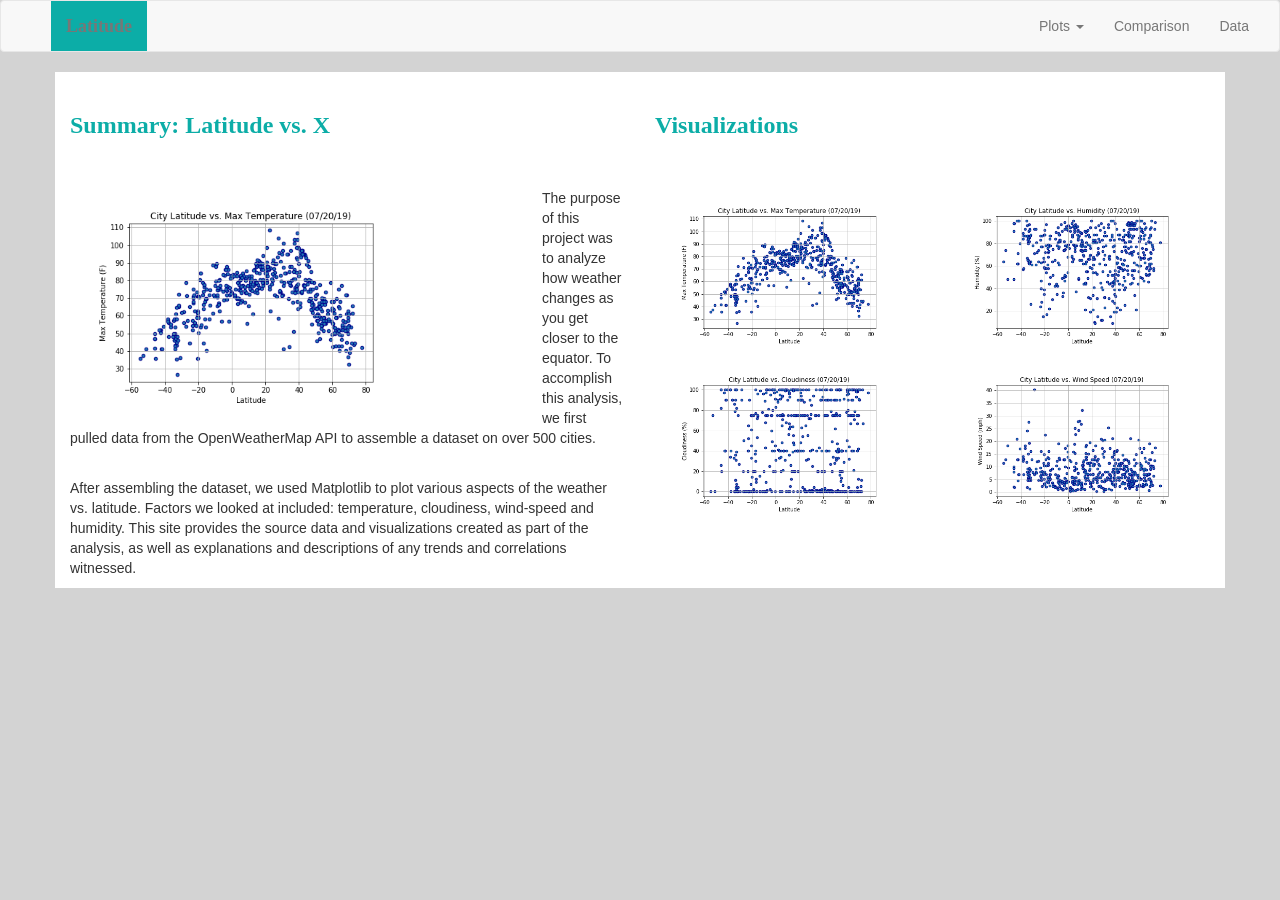
<file: BortolozoCois_09_Web/index.html>
<!DOCTYPE html>
<html lang="en">

<head>
  <meta charset="UTF-8">
  <title>Bootstrap Visualization Dashboard</title>
  <link rel="stylesheet" href="https://maxcdn.bootstrapcdn.com/bootstrap/3.3.7/css/bootstrap.min.css">
  <link rel="stylesheet" href="style.css">
</head>

<body>
  <nav class="navbar navbar-default">
    <div class="container-fluid">
      <!-- Brand and toggle get grouped for better mobile display -->
      <div class="navbar-header">
        <button type="button" class="navbar-toggle collapsed" data-toggle="collapse" data-target="#bs-example-navbar-collapse-1" aria-expanded="false">
        <span class="sr-only">Toggle navigation</span>
        <span class="icon-bar"></span>
        <span class="icon-bar"></span>
        <span class="icon-bar"></span>
      </button>
        <a class="navbar-brand" href="index.html">Latitude</a>
      </div>

      <!-- Collect the nav links, forms, and other content for toggling -->
      <div class="collapse navbar-collapse" id="bs-example-navbar-collapse-1">
        <ul class="nav navbar-nav navbar-right">
          <li class="dropdown">
            <a href="#" class="dropdown-toggle" data-toggle="dropdown" role="button" aria-haspopup="true" aria-expanded="false">Plots <span class="caret"></span></a>
            <ul class="dropdown-menu">
              <li><a href="lat_temperature.html">Max Temperature</a></li>
              <li><a href="lat_humidity.html">Humidity</a></li>
              <li><a href="lat_cloudiness.html">Cloudiness</a></li>
              <li><a href="lat_wind.html">Wind Speed</a></li>
            </ul>
          </li>
          <li><a href="comparison.html">Comparison</a></li>
          <li><a href="data.html">Data</a></li>
        </ul>
      </div>
      <!-- /.navbar-collapse -->
    </div>
    <!-- /.container-fluid -->
  </nav>

 <!-- Creates the Overall Grid -->
  <div class="container">

    <div class="row">

        <div class="col-md-6 pad top"> <br>
          <h3>Summary: Latitude vs. X</h3> <br>
        </div>

        <div class="col-md-6 pad top"> <br>
          <h3>Visualizations</h3> <br>
        </div>

      </div>

    <div class="row">

        <div class="col-md-6 pad top"> <br>

          <div class="pull-left">
            <img src="lat_temperature.png" alt="Latitude vs. Max Temperature" width="75%" height="75%">
          </div>

          <div class="text-left">
            <p> The purpose of this project was to analyze how weather changes as you get closer to the
                equator. To accomplish this analysis, we first pulled data from the OpenWeatherMap
                API to assemble a dataset on over 500 cities. </p> <br>
            <p> After assembling the dataset, we used Matplotlib to plot various aspects of the weather
                vs. latitude. Factors we looked at included: temperature, cloudiness, wind-speed and humidity.
                This site provides the source data and visualizations created as part of the analysis,
                as well as explanations and descriptions of any trends and correlations witnessed. </p>
          </div>

        </div>

        <div class="col-md-3 pad top"> <br>

          <div class="pull-right">
            <a href="lat_temperature.html"><img src="lat_temperature.png" alt="Latitude vs. Max Temperature" width="100%" height="100%"></a>
            <a href="lat_cloudiness.html"><img src="lat_cloudiness.png" alt="Latitude vs. Cloudiness" width="100%" height="100%"></a>
          </div>

       </div>

       <div class="col-md-3 pad top"> <br>

        <div class="pull-right">
          <a href="lat_humidity.html"><img src="lat_humidity.png" alt="Latitude vs. Humidity" width="100%" height="100%"></a>
          <a href="lat_wind.html"><img src="lat_wind.png" alt="Latitude vs. Wind Speed" width="100%" height="100%"></a>
        </div>

      </div>

    </div>

   

  </div>

  </body>

  <script src="https://cdnjs.cloudflare.com/ajax/libs/jquery/3.3.1/jquery.min.js"></script>
  <script src="https://cdnjs.cloudflare.com/ajax/libs/twitter-bootstrap/3.3.7/js/bootstrap.min.js"></script>

  </html>
</file>
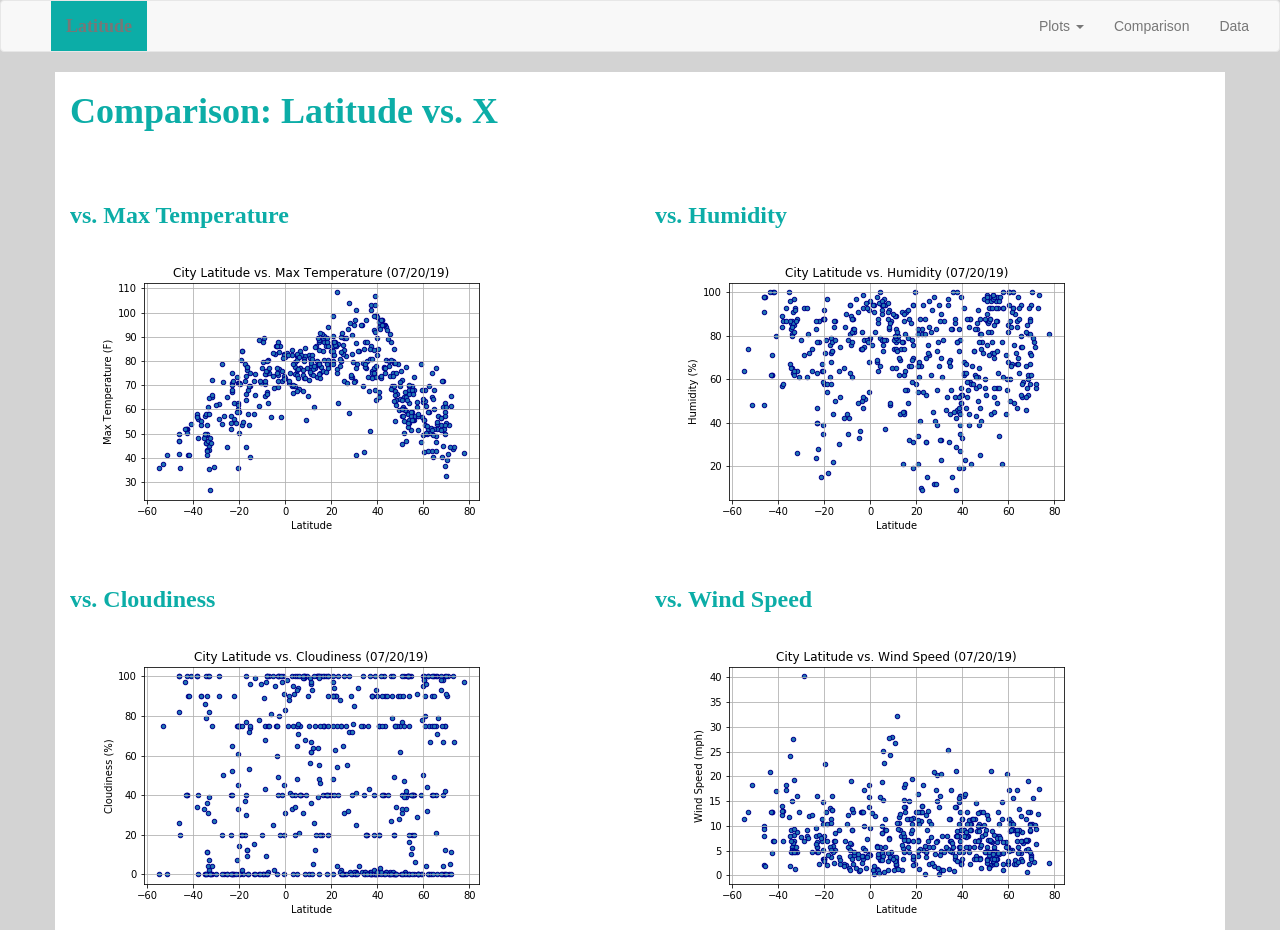
<file: BortolozoCois_09_Web/comparison.html>
<!DOCTYPE html>
<html lang="en">

<head>
  <meta charset="UTF-8">
  <title>Bootstrap Visualization Dashboard</title>
  <link rel="stylesheet" href="https://maxcdn.bootstrapcdn.com/bootstrap/3.3.7/css/bootstrap.min.css">
  <link rel="stylesheet" href="style.css">
</head>

<body>
  <nav class="navbar navbar-default">
    <div class="container-fluid">
      <!-- Brand and toggle get grouped for better mobile display -->
      <div class="navbar-header">
        <button type="button" class="navbar-toggle collapsed" data-toggle="collapse" data-target="#bs-example-navbar-collapse-1" aria-expanded="false">
        <span class="sr-only">Toggle navigation</span>
        <span class="icon-bar"></span>
        <span class="icon-bar"></span>
        <span class="icon-bar"></span>
      </button>
        <a class="navbar-brand" href="index.html">Latitude</a>
      </div>

      <!-- Collect the nav links, forms, and other content for toggling -->
      <div class="collapse navbar-collapse" id="bs-example-navbar-collapse-1">
        <ul class="nav navbar-nav navbar-right">
          <li class="dropdown">
            <a href="#" class="dropdown-toggle" data-toggle="dropdown" role="button" aria-haspopup="true" aria-expanded="false">Plots <span class="caret"></span></a>
            <ul class="dropdown-menu">
              <li><a href="lat_temperature.html">Max Temperature</a></li>
              <li><a href="lat_humidity.html">Humidity</a></li>
              <li><a href="lat_cloudiness.html">Cloudiness</a></li>
              <li><a href="lat_wind.html">Wind Speed</a></li>
            </ul>
          </li>
          <li><a href="comparison.html">Comparison</a></li>
          <li><a href="data.html">Data</a></li>
        </ul>
      </div>
      <!-- /.navbar-collapse -->
    </div>
    <!-- /.container-fluid -->
  </nav>

  <!-- Creates the Overall Grid -->
  <div class="container">

    <h1>Comparison: Latitude vs. X</h1> <br>

    <!-- First Row -->
    <div class="row">

        <div class="col-md-6 pad top"> <br>

          <div class="pull-left">
            <h3>vs. Max Temperature</h3>
            <a target="_blank" href="lat_temperature.png"><img src="lat_temperature.png" alt="Latitude vs. Max Temperature" width="100%" height="100%"></a>
          </div>

        </div>

        <div class="col-md-6 pad top"> <br>

          <div class="pull-left">
            <h3>vs. Humidity</h3>
            <a target="_blank" href="lat_humidity.png"><img src="lat_humidity.png" alt="Latitude vs. Humidity" width="100%" height="100%"></a>
          </div>

        </div>

    </div>

    <div class="row">

        <div class="col-md-6 pad top"> <br>

          <div class="pull-left">
            <h3>vs. Cloudiness</h3>
            <a target="_blank" href="lat_cloudiness.png"><img src="lat_cloudiness.png" alt="Latitude vs. Cloudiness" width="100%" height="100%"></a>
          </div>

        </div>

        <div class="col-md-6 pad top"> <br>

          <div class="pull-left">
            <h3>vs. Wind Speed</h3>
            <a target="_blank" href="lat_wind.png"><img src="lat_wind.png" alt="Latitude vs. Wind Speed" width="100%" height="100%"></a>
          </div>

        </div>

    </div>

  </div>

  </body>

  <script src="https://cdnjs.cloudflare.com/ajax/libs/jquery/3.3.1/jquery.min.js"></script>
  <script src="https://cdnjs.cloudflare.com/ajax/libs/twitter-bootstrap/3.3.7/js/bootstrap.min.js"></script>

  </html>
</file>
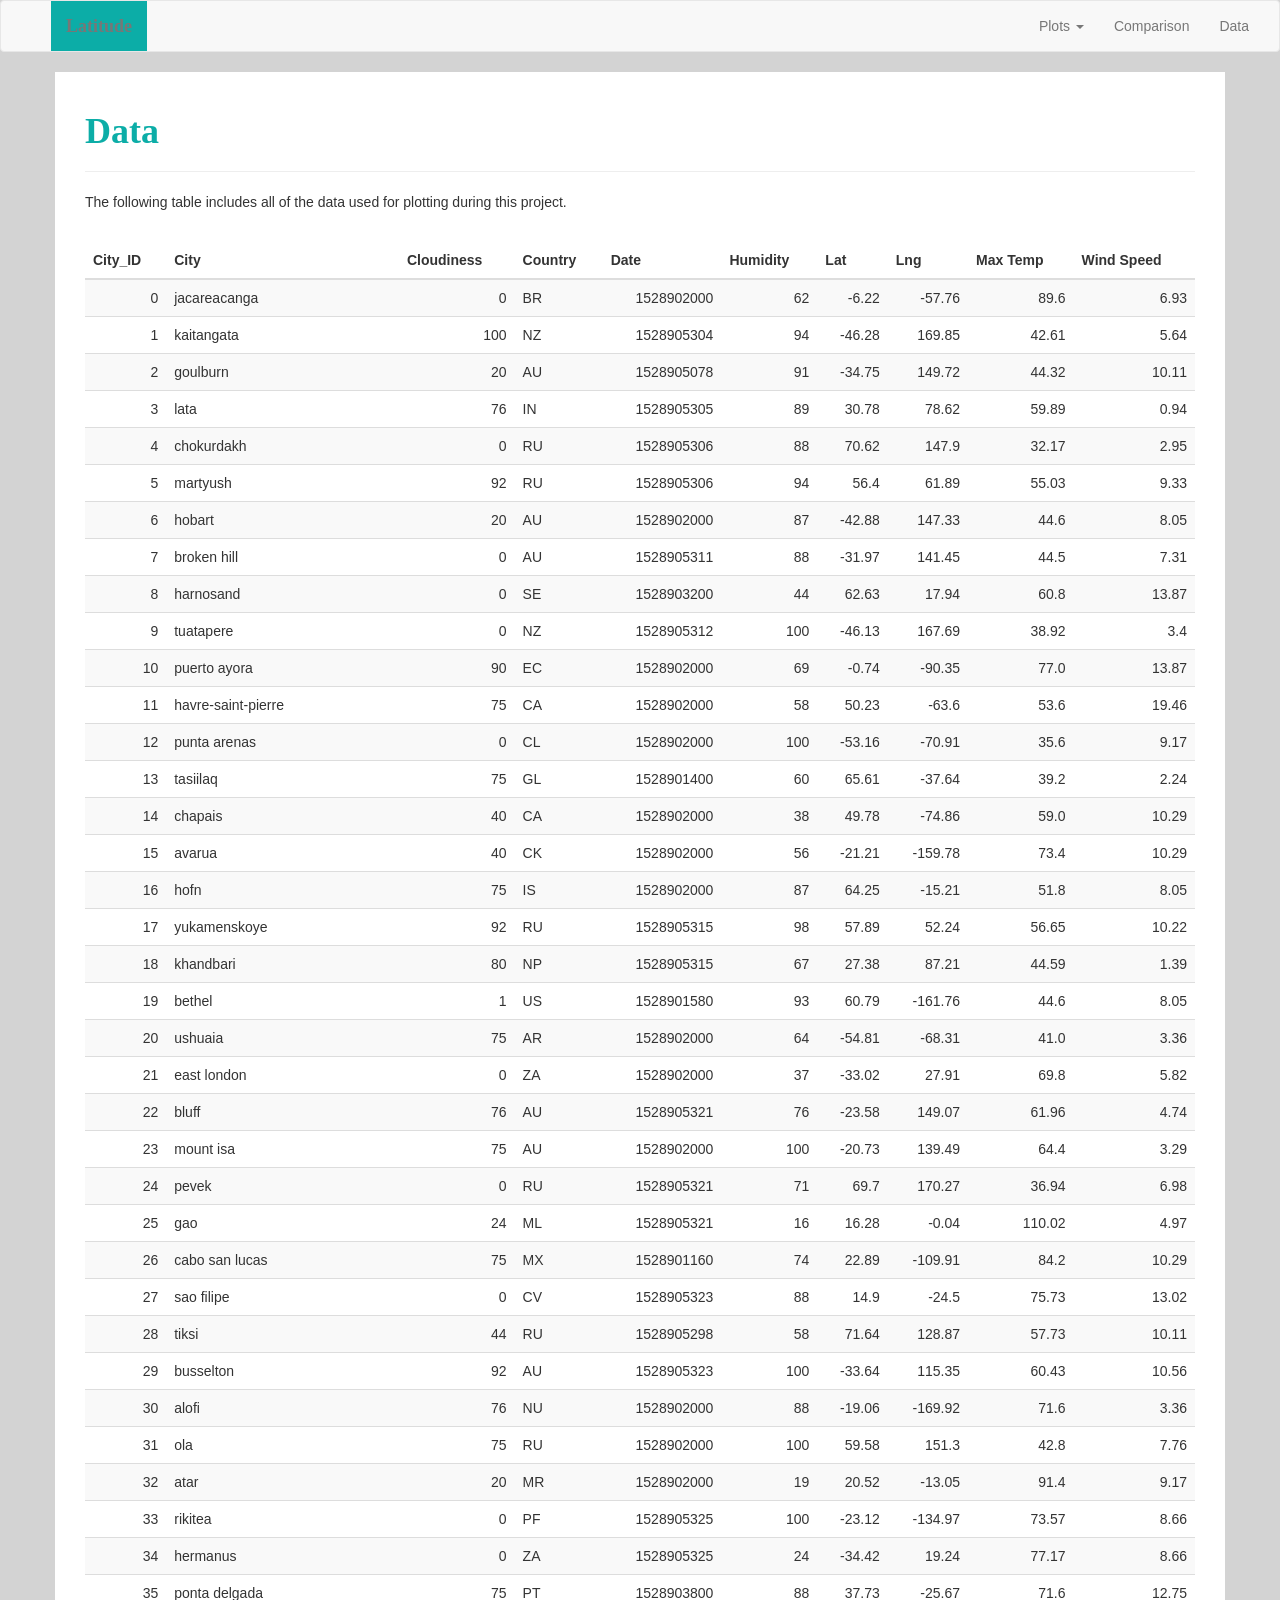
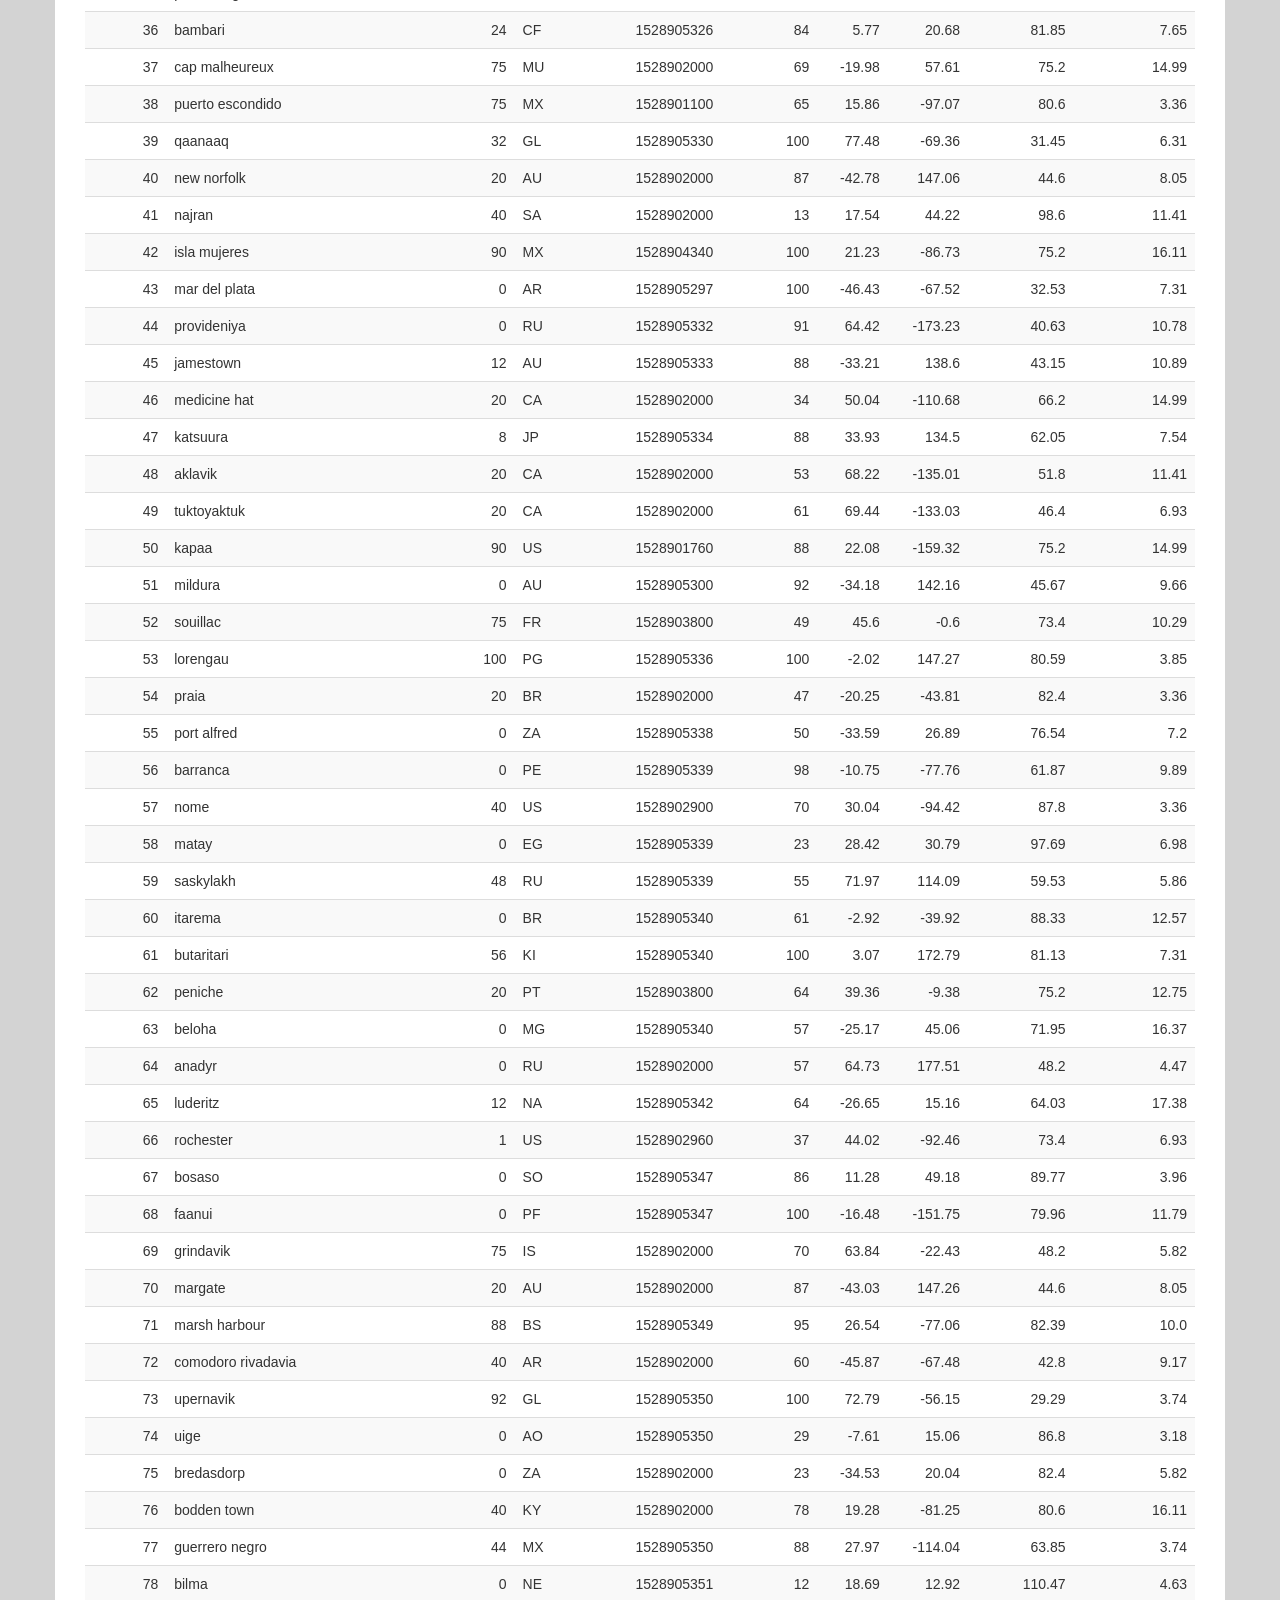
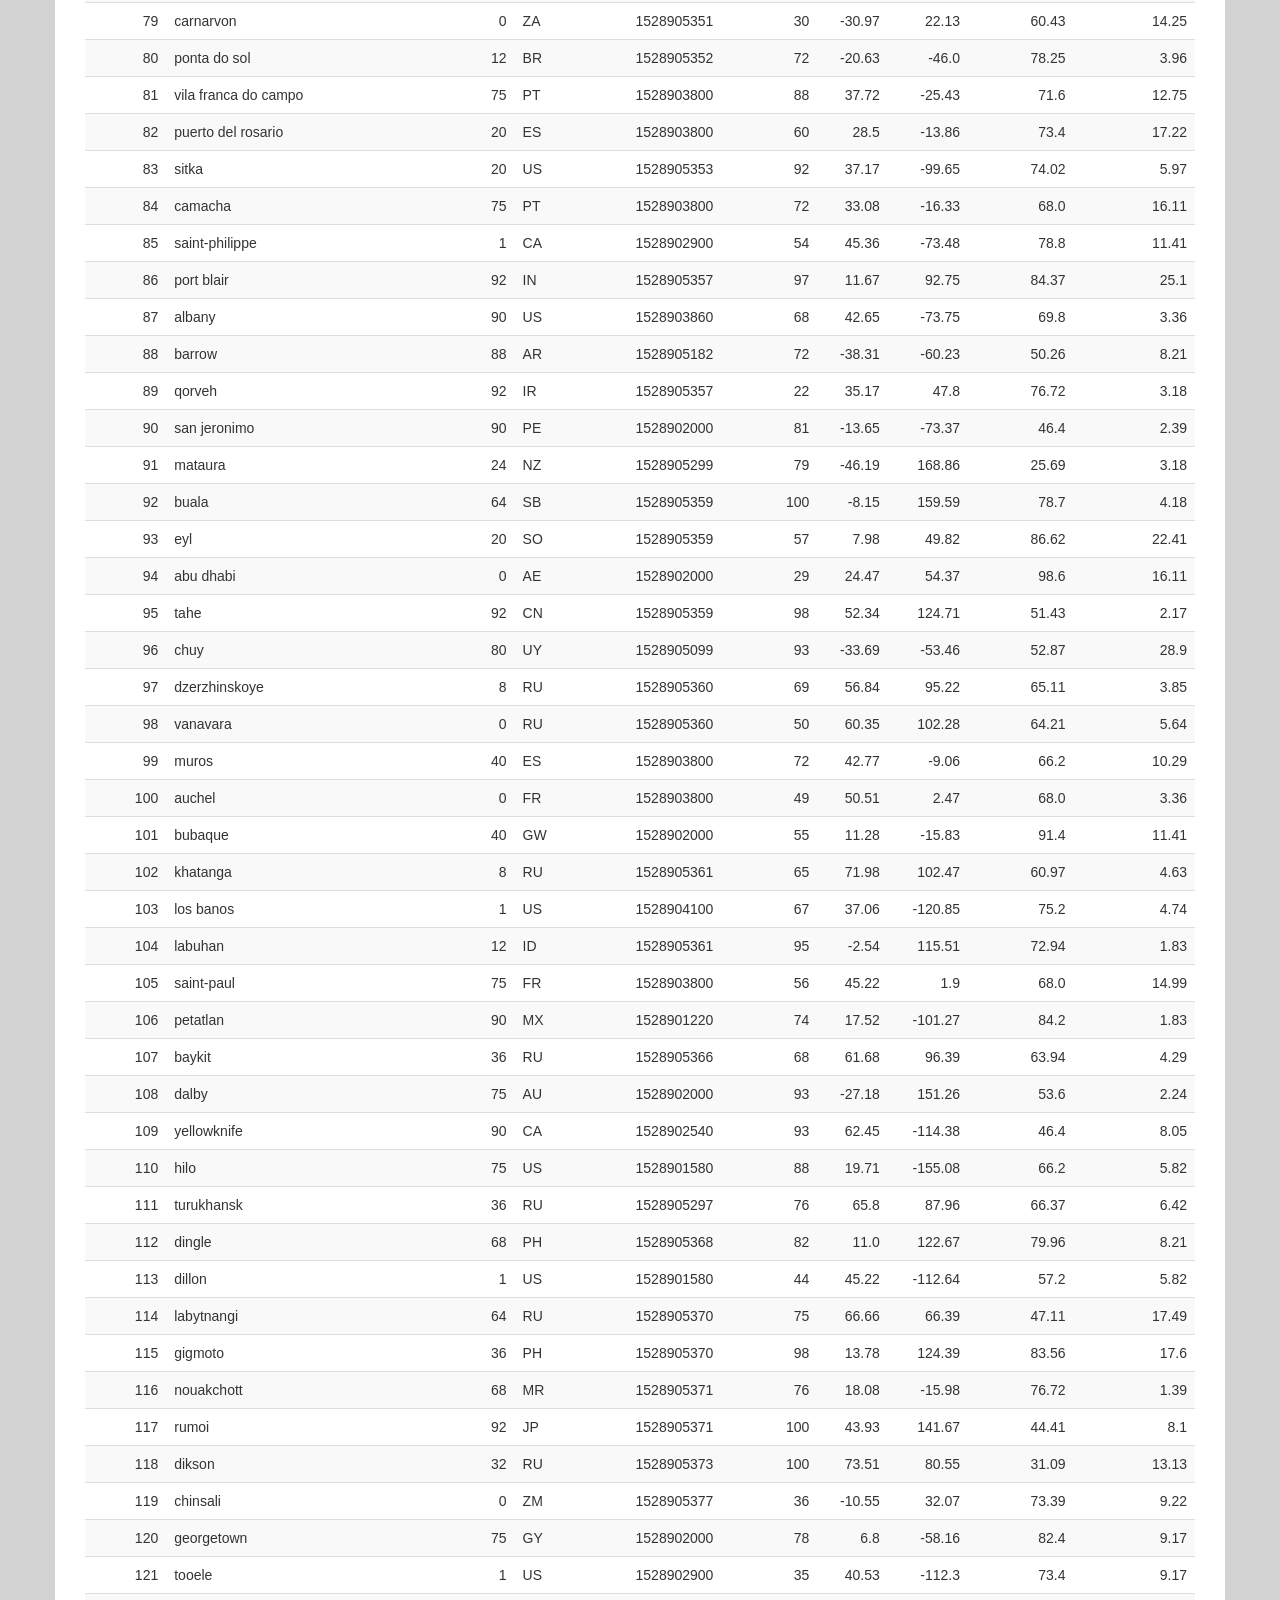
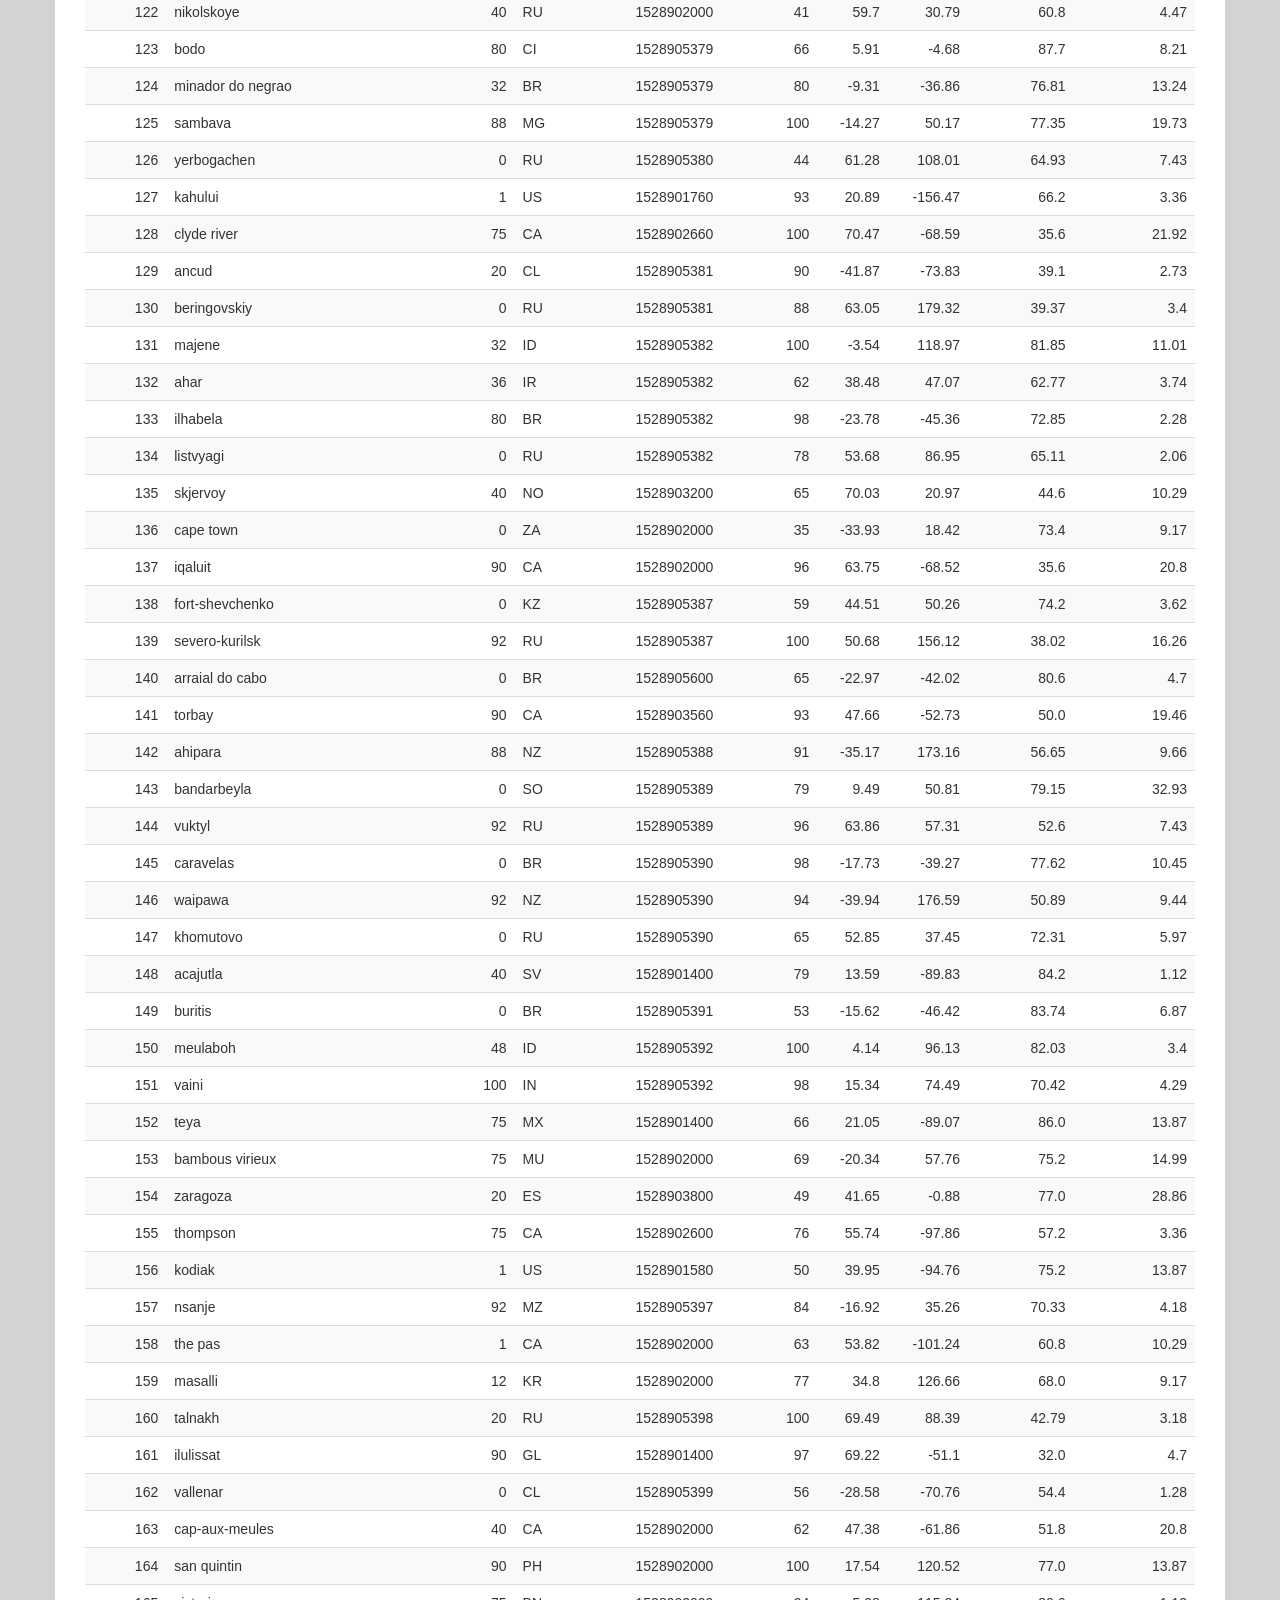
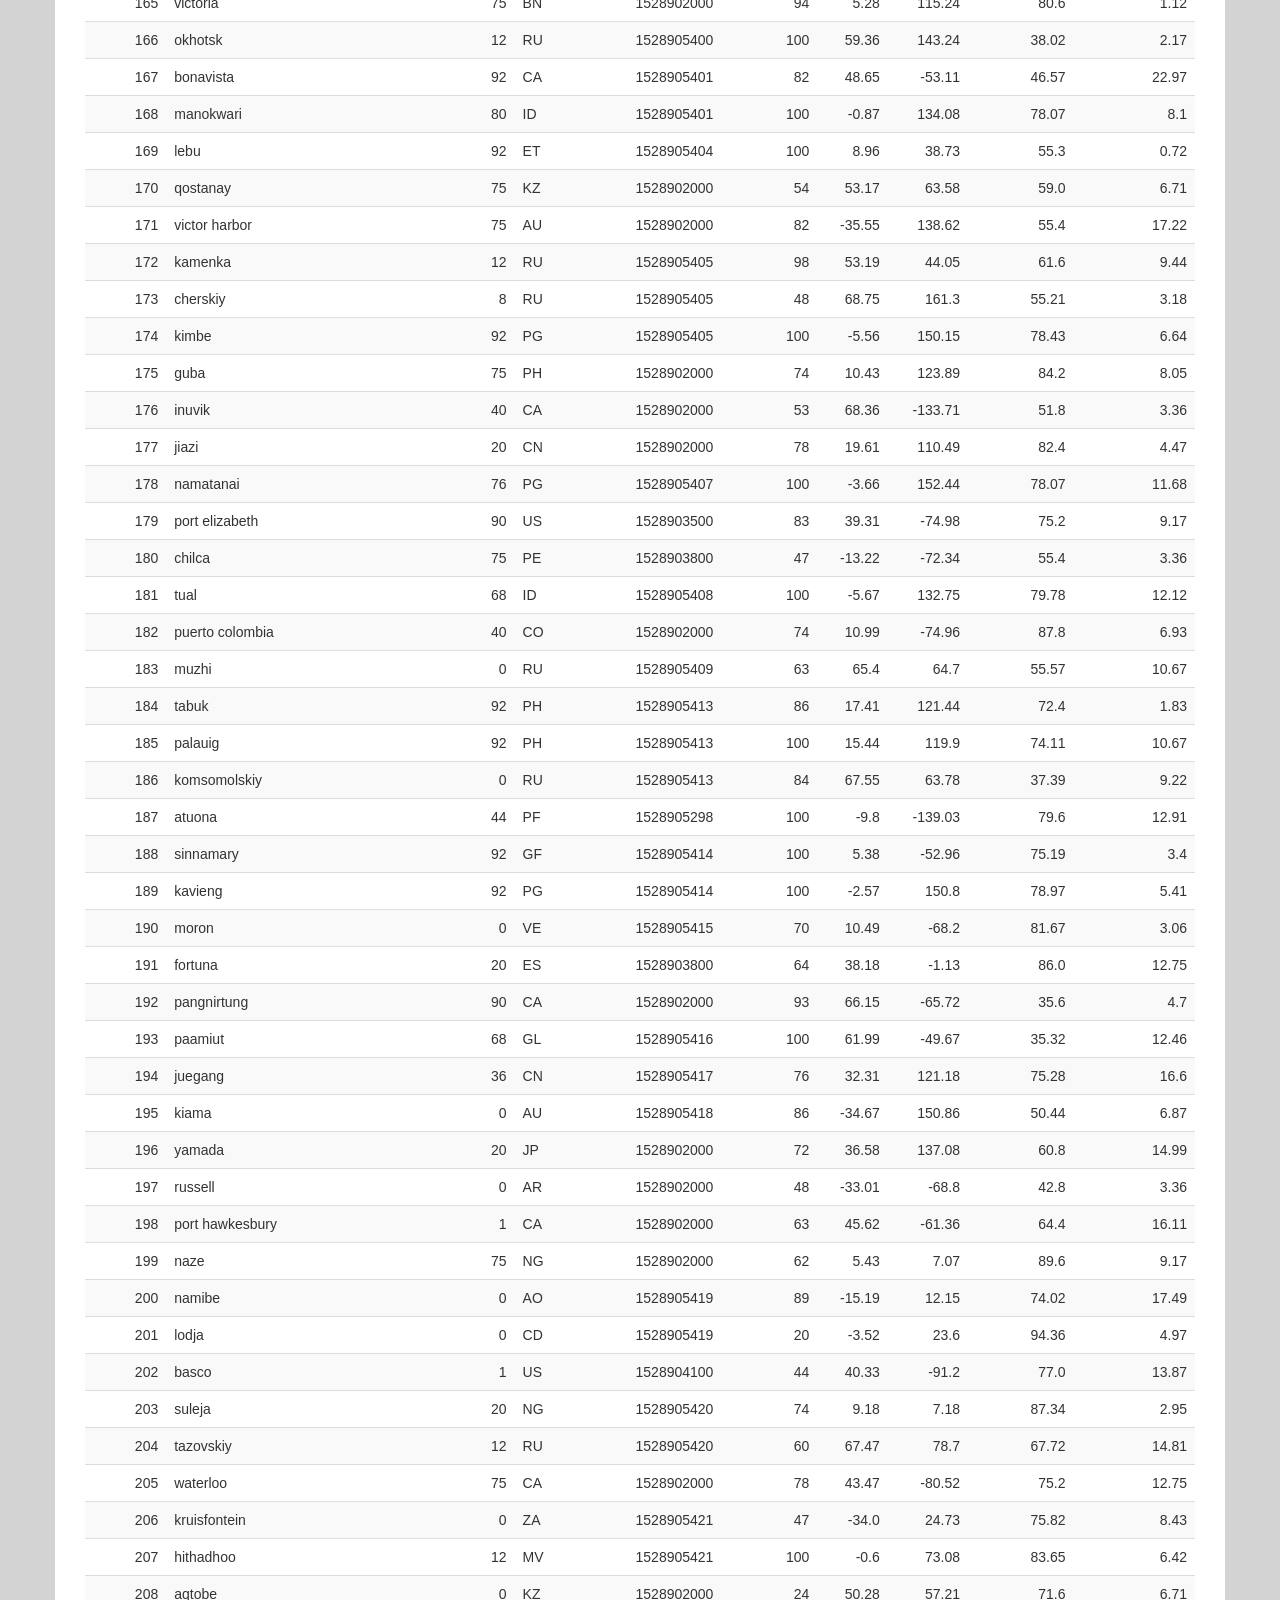
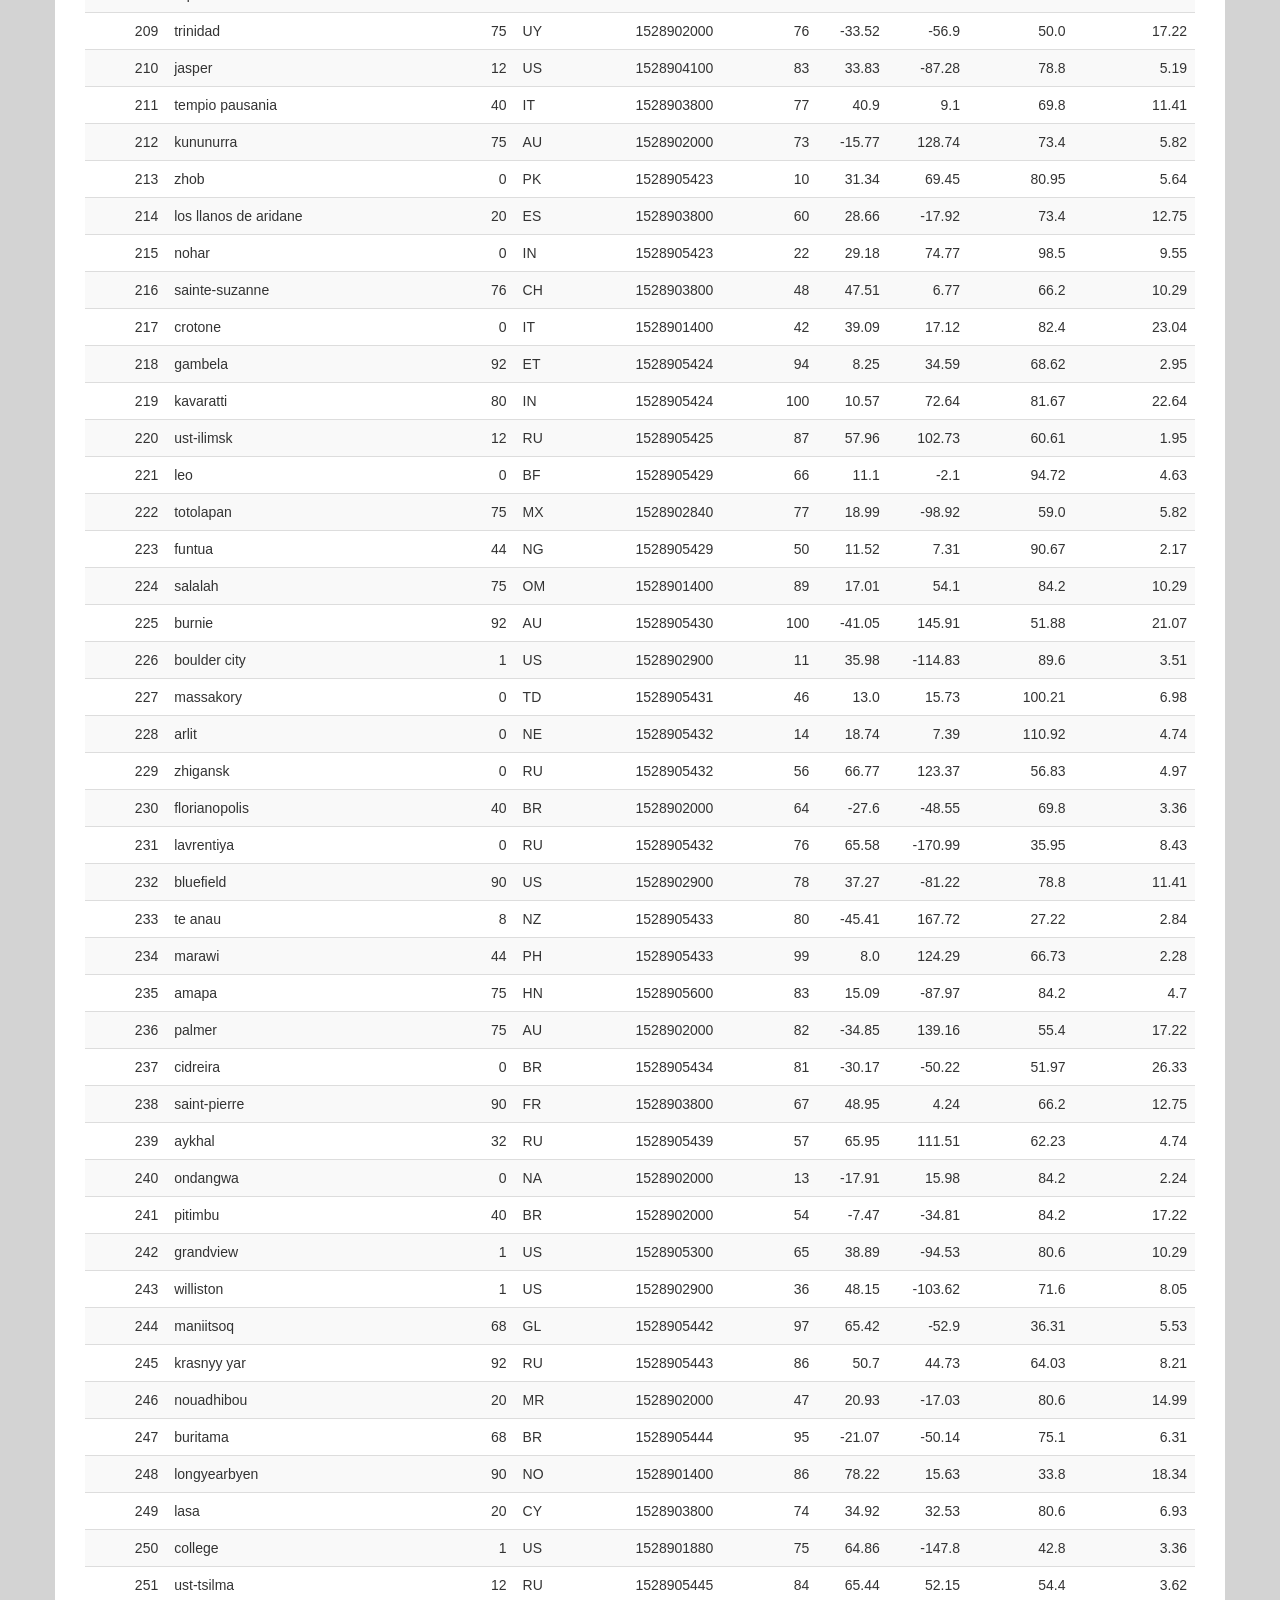
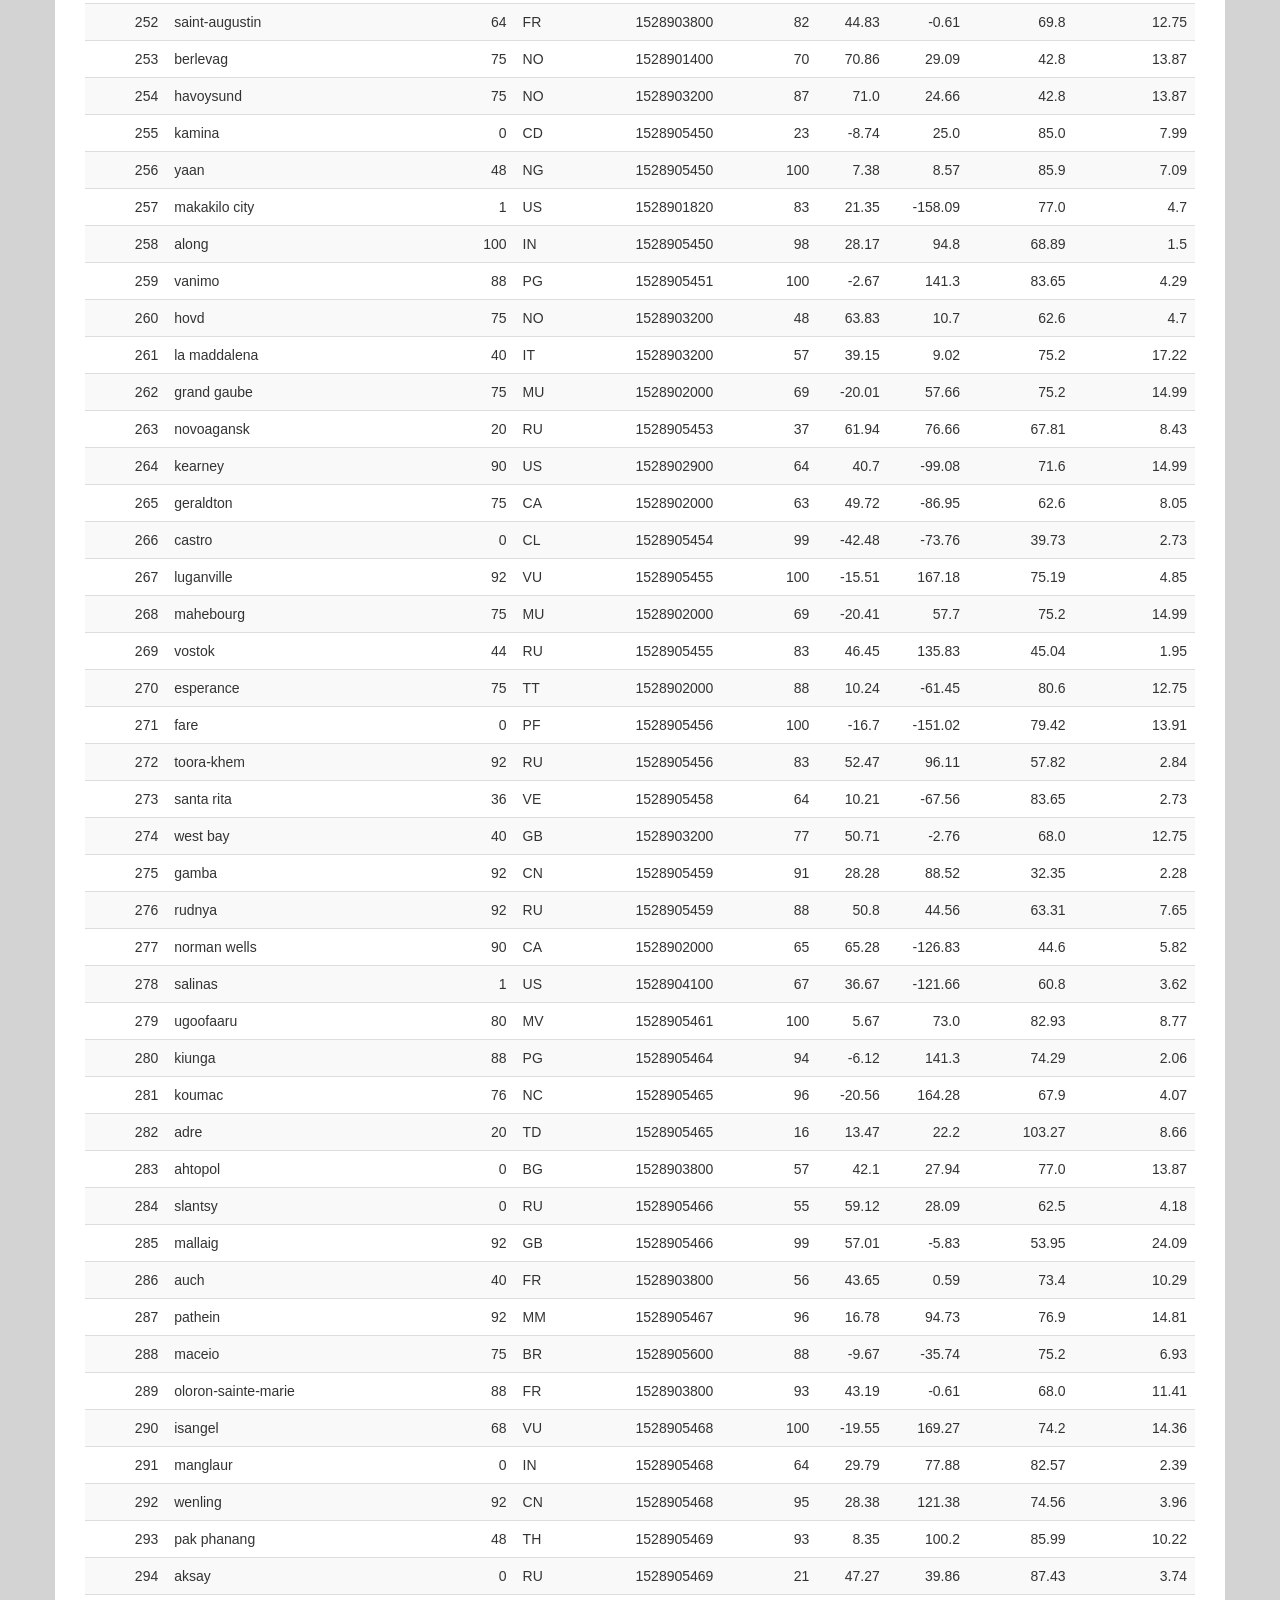
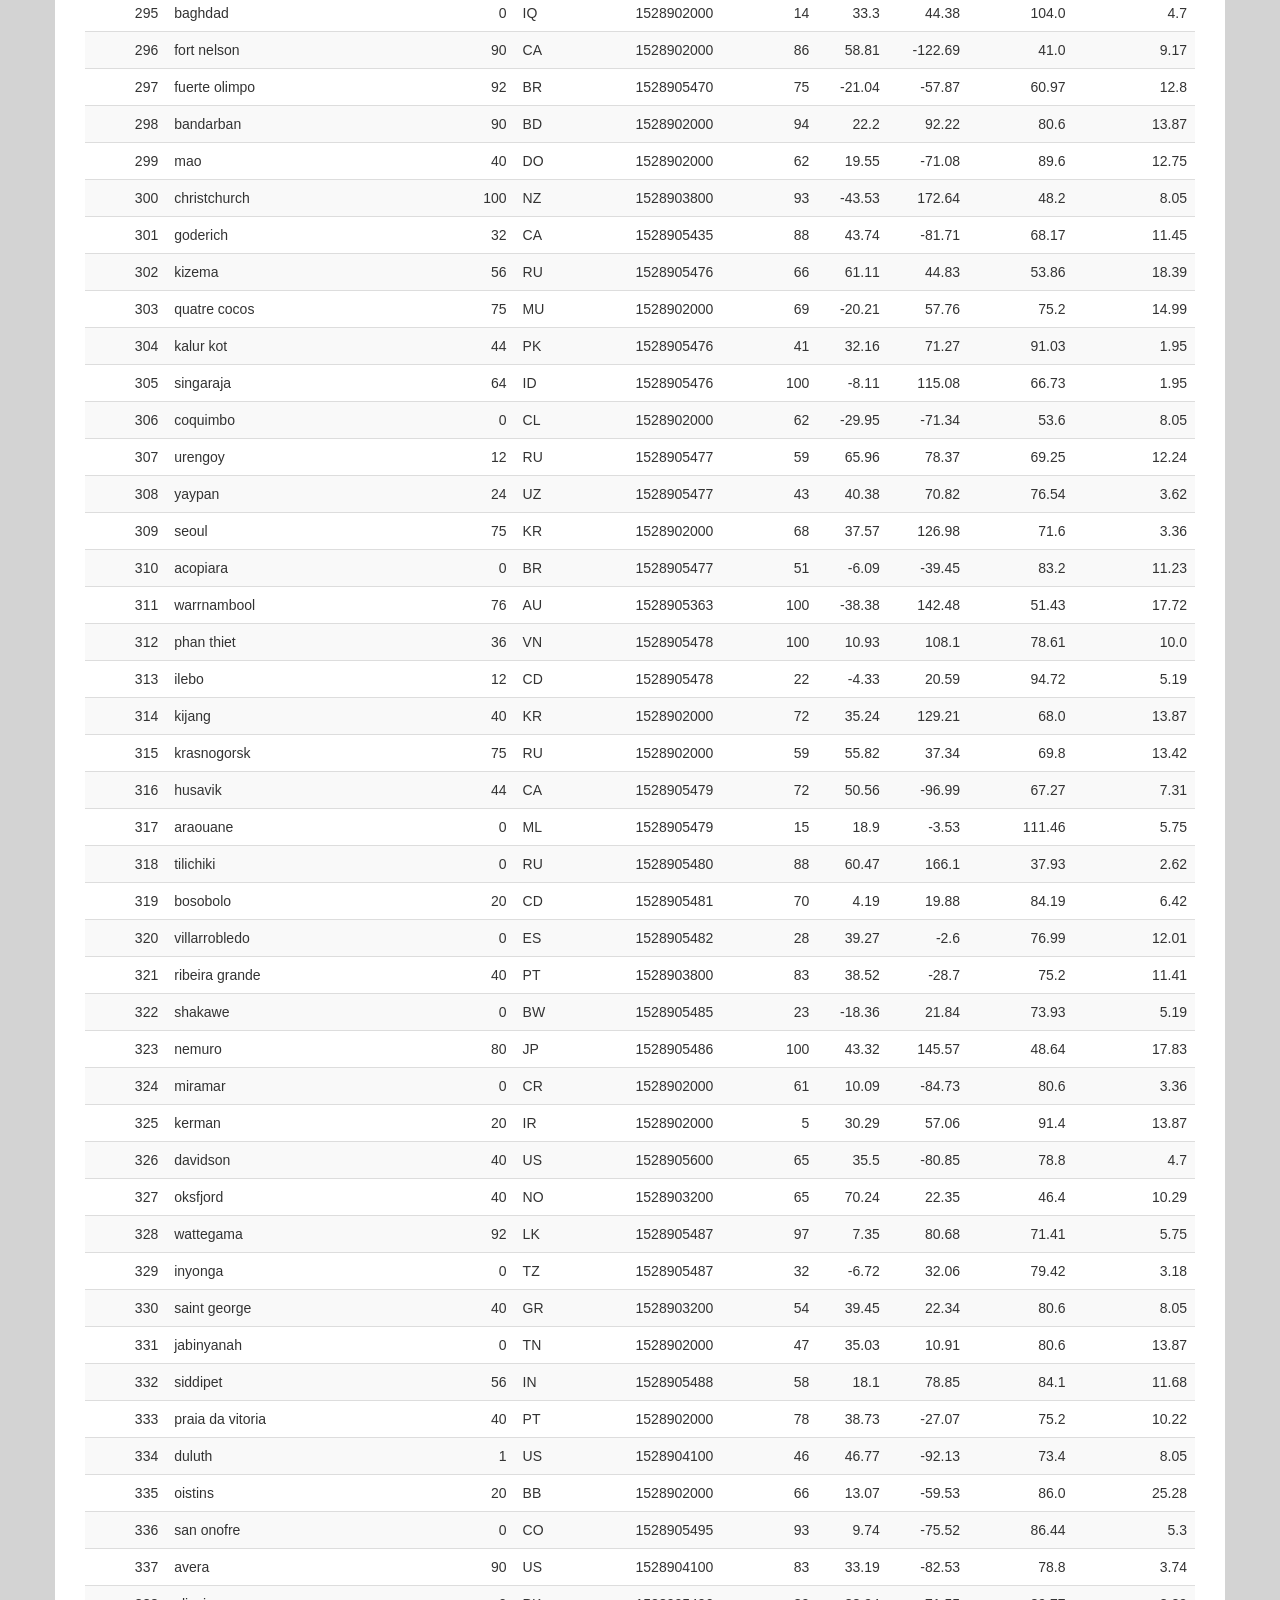
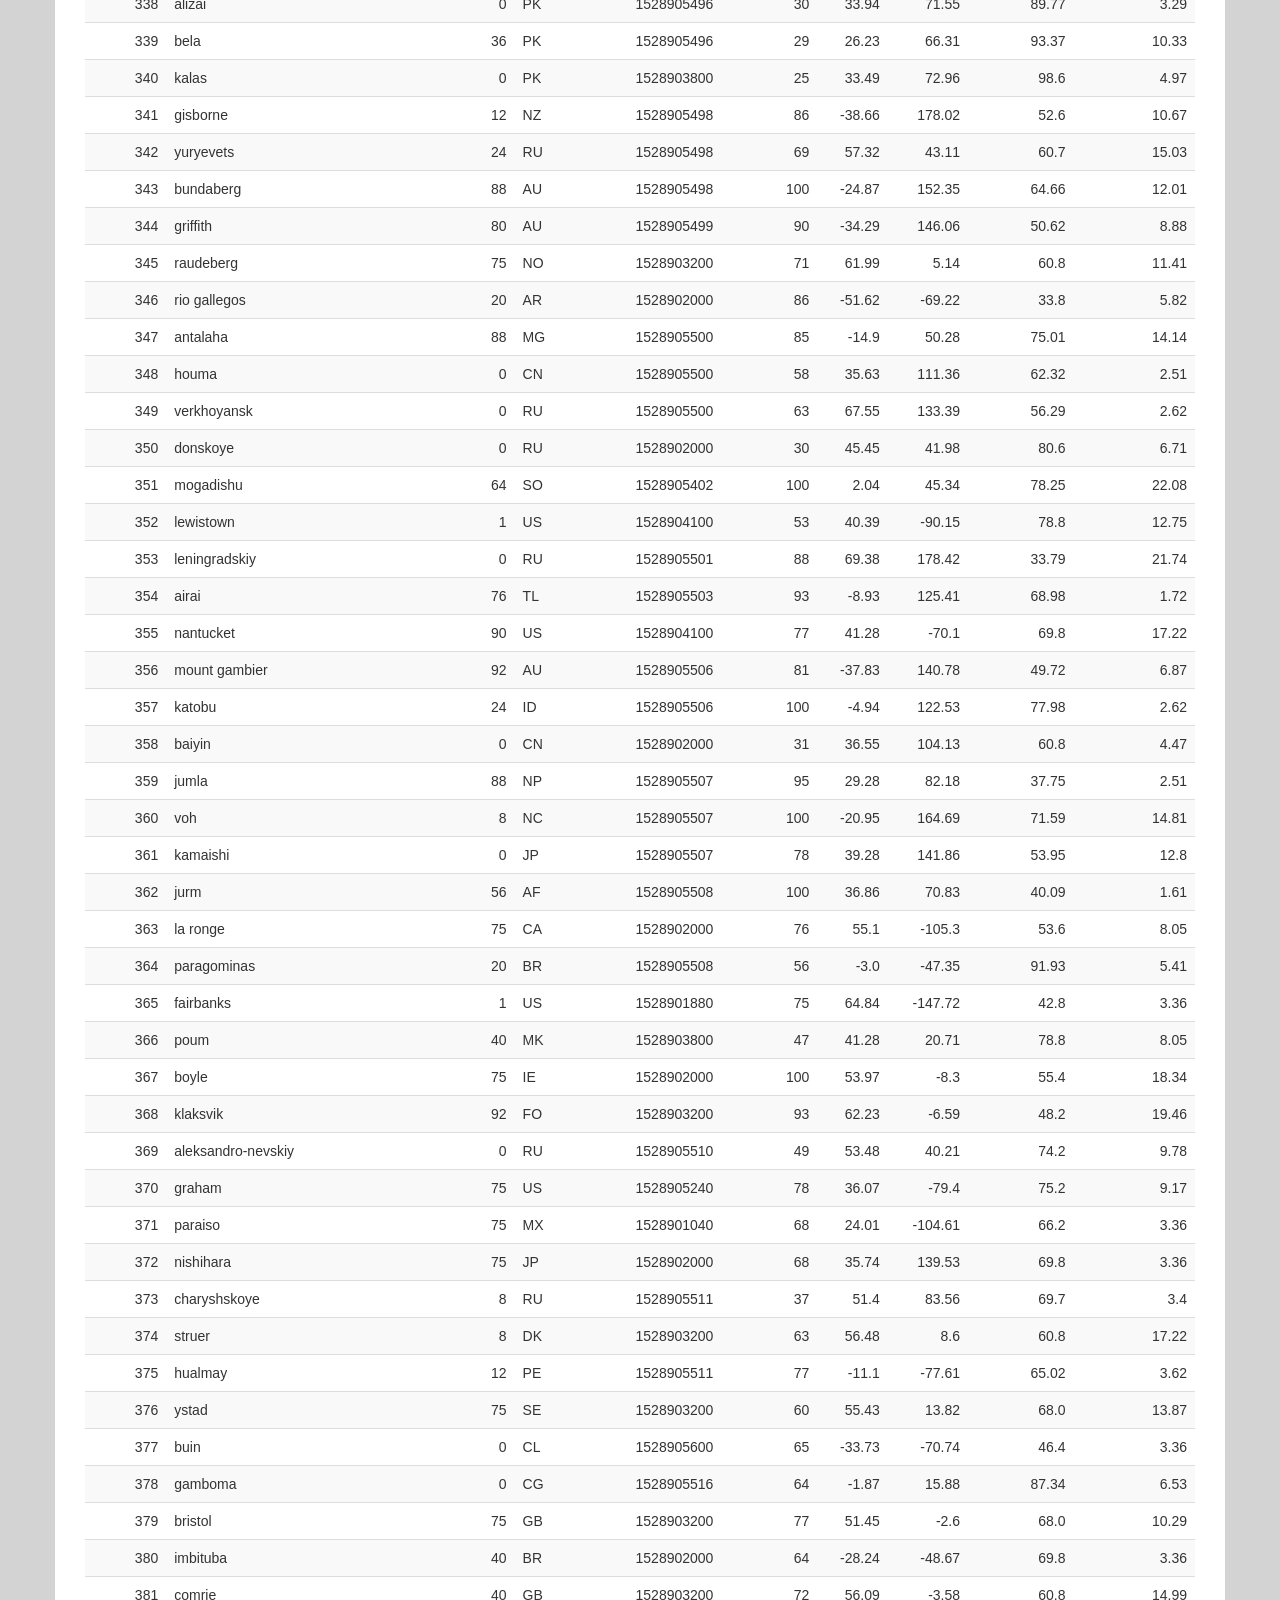
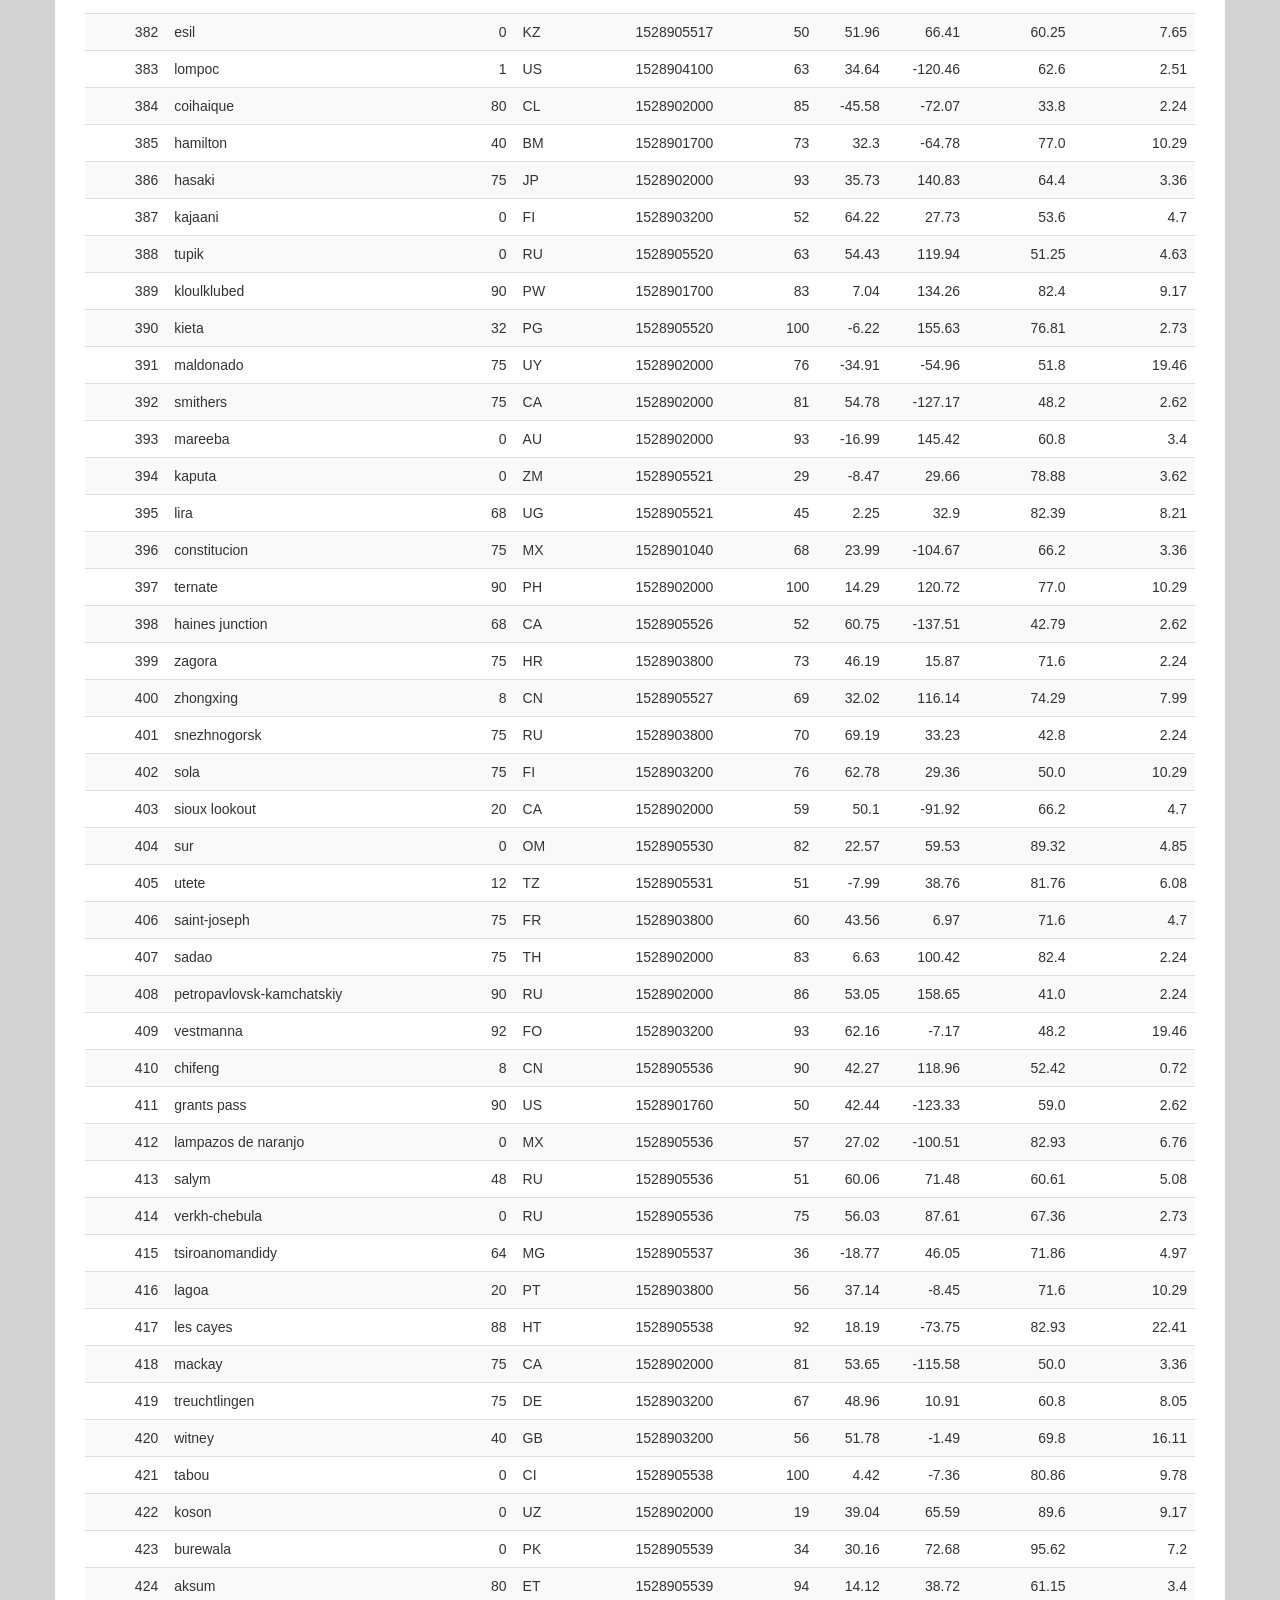
<file: BortolozoCois_09_Web/data.html>
<!DOCTYPE html>
<html lang="en">

<head>
  <meta charset="UTF-8">
  <title>Bootstrap Visualization Dashboard</title>
  <link rel="stylesheet" href="https://maxcdn.bootstrapcdn.com/bootstrap/3.3.7/css/bootstrap.min.css">
  <link rel="stylesheet" href="style.css">
</head>

<body>
  <nav class="navbar navbar-default">
    <div class="container-fluid">
      <!-- Brand and toggle get grouped for better mobile display -->
      <div class="navbar-header">
        <button type="button" class="navbar-toggle collapsed" data-toggle="collapse" data-target="#bs-example-navbar-collapse-1" aria-expanded="false">
        <span class="sr-only">Toggle navigation</span>
        <span class="icon-bar"></span>
        <span class="icon-bar"></span>
        <span class="icon-bar"></span>
      </button>
        <a class="navbar-brand" href="index.html">Latitude</a>
      </div>

      <!-- Collect the nav links, forms, and other content for toggling -->
      <div class="collapse navbar-collapse" id="bs-example-navbar-collapse-1">
        <ul class="nav navbar-nav navbar-right">
          <li class="dropdown">
            <a href="#" class="dropdown-toggle" data-toggle="dropdown" role="button" aria-haspopup="true" aria-expanded="false">Plots <span class="caret"></span></a>
            <ul class="dropdown-menu">
              <li><a href="lat_temperature.html">Max Temperature</a></li>
              <li><a href="lat_humidity.html">Humidity</a></li>
              <li><a href="lat_cloudiness.html">Cloudiness</a></li>
              <li><a href="lat_wind.html">Wind Speed</a></li>
            </ul>
          </li>
          <li><a href="comparison.html">Comparison</a></li>
          <li><a href="data.html">Data</a></li>
        </ul>
      </div>
      <!-- /.navbar-collapse -->
    </div>
    <!-- /.container-fluid -->
  </nav>
 <!-- Creates the Overall Grid -->
 <div class="container">
       <div class="container-fluid">
        <div class="row">
            <div class="col-md-12">
                <div class="box-container">
                    <div class="page-header">
                        <h1 class="box-title">Data</h1>
                    </div>
                    <div>
                        <p class="table-header">The following table
includes all of the data used for plotting during this project.</p>
                        <br>

                        <table class="table table-striped table-hover
table-responsive">
                            <thead><tr><th title="Field #1">City_ID</th>
                            <th title="Field #2">City</th>
                            <th title="Field #3">Cloudiness</th>
                            <th title="Field #4">Country</th>
                            <th title="Field #5">Date</th>
                            <th title="Field #6">Humidity</th>
                            <th title="Field #7">Lat</th>
                            <th title="Field #8">Lng</th>
                            <th title="Field #9">Max Temp</th>
                            <th title="Field #10">Wind Speed</th>
                            </tr></thead>
                            <tbody><tr>
                            <td align="right">0</td>
                            <td>jacareacanga</td>
                            <td align="right">0</td>
                            <td>BR</td>
                            <td align="right">1528902000</td>
                            <td align="right">62</td>
                            <td align="right">-6.22</td>
                            <td align="right">-57.76</td>
                            <td align="right">89.6</td>
                            <td align="right">6.93</td>
                            </tr>
                            <tr>
                            <td align="right">1</td>
                            <td>kaitangata</td>
                            <td align="right">100</td>
                            <td>NZ</td>
                            <td align="right">1528905304</td>
                            <td align="right">94</td>
                            <td align="right">-46.28</td>
                            <td align="right">169.85</td>
                            <td align="right">42.61</td>
                            <td align="right">5.64</td>
                            </tr>
                            <tr>
                            <td align="right">2</td>
                            <td>goulburn</td>
                            <td align="right">20</td>
                            <td>AU</td>
                            <td align="right">1528905078</td>
                            <td align="right">91</td>
                            <td align="right">-34.75</td>
                            <td align="right">149.72</td>
                            <td align="right">44.32</td>
                            <td align="right">10.11</td>
                            </tr>
                            <tr>
                            <td align="right">3</td>
                            <td>lata</td>
                            <td align="right">76</td>
                            <td>IN</td>
                            <td align="right">1528905305</td>
                            <td align="right">89</td>
                            <td align="right">30.78</td>
                            <td align="right">78.62</td>
                            <td align="right">59.89</td>
                            <td align="right">0.94</td>
                            </tr>
                            <tr>
                            <td align="right">4</td>
                            <td>chokurdakh</td>
                            <td align="right">0</td>
                            <td>RU</td>
                            <td align="right">1528905306</td>
                            <td align="right">88</td>
                            <td align="right">70.62</td>
                            <td align="right">147.9</td>
                            <td align="right">32.17</td>
                            <td align="right">2.95</td>
                            </tr>
                            <tr>
                            <td align="right">5</td>
                            <td>martyush</td>
                            <td align="right">92</td>
                            <td>RU</td>
                            <td align="right">1528905306</td>
                            <td align="right">94</td>
                            <td align="right">56.4</td>
                            <td align="right">61.89</td>
                            <td align="right">55.03</td>
                            <td align="right">9.33</td>
                            </tr>
                            <tr>
                            <td align="right">6</td>
                            <td>hobart</td>
                            <td align="right">20</td>
                            <td>AU</td>
                            <td align="right">1528902000</td>
                            <td align="right">87</td>
                            <td align="right">-42.88</td>
                            <td align="right">147.33</td>
                            <td align="right">44.6</td>
                            <td align="right">8.05</td>
                            </tr>
                            <tr>
                            <td align="right">7</td>
                            <td>broken hill</td>
                            <td align="right">0</td>
                            <td>AU</td>
                            <td align="right">1528905311</td>
                            <td align="right">88</td>
                            <td align="right">-31.97</td>
                            <td align="right">141.45</td>
                            <td align="right">44.5</td>
                            <td align="right">7.31</td>
                            </tr>
                            <tr>
                            <td align="right">8</td>
                            <td>harnosand</td>
                            <td align="right">0</td>
                            <td>SE</td>
                            <td align="right">1528903200</td>
                            <td align="right">44</td>
                            <td align="right">62.63</td>
                            <td align="right">17.94</td>
                            <td align="right">60.8</td>
                            <td align="right">13.87</td>
                            </tr>
                            <tr>
                            <td align="right">9</td>
                            <td>tuatapere</td>
                            <td align="right">0</td>
                            <td>NZ</td>
                            <td align="right">1528905312</td>
                            <td align="right">100</td>
                            <td align="right">-46.13</td>
                            <td align="right">167.69</td>
                            <td align="right">38.92</td>
                            <td align="right">3.4</td>
                            </tr>
                            <tr>
                            <td align="right">10</td>
                            <td>puerto ayora</td>
                            <td align="right">90</td>
                            <td>EC</td>
                            <td align="right">1528902000</td>
                            <td align="right">69</td>
                            <td align="right">-0.74</td>
                            <td align="right">-90.35</td>
                            <td align="right">77.0</td>
                            <td align="right">13.87</td>
                            </tr>
                            <tr>
                            <td align="right">11</td>
                            <td>havre-saint-pierre</td>
                            <td align="right">75</td>
                            <td>CA</td>
                            <td align="right">1528902000</td>
                            <td align="right">58</td>
                            <td align="right">50.23</td>
                            <td align="right">-63.6</td>
                            <td align="right">53.6</td>
                            <td align="right">19.46</td>
                            </tr>
                            <tr>
                            <td align="right">12</td>
                            <td>punta arenas</td>
                            <td align="right">0</td>
                            <td>CL</td>
                            <td align="right">1528902000</td>
                            <td align="right">100</td>
                            <td align="right">-53.16</td>
                            <td align="right">-70.91</td>
                            <td align="right">35.6</td>
                            <td align="right">9.17</td>
                            </tr>
                            <tr>
                            <td align="right">13</td>
                            <td>tasiilaq</td>
                            <td align="right">75</td>
                            <td>GL</td>
                            <td align="right">1528901400</td>
                            <td align="right">60</td>
                            <td align="right">65.61</td>
                            <td align="right">-37.64</td>
                            <td align="right">39.2</td>
                            <td align="right">2.24</td>
                            </tr>
                            <tr>
                            <td align="right">14</td>
                            <td>chapais</td>
                            <td align="right">40</td>
                            <td>CA</td>
                            <td align="right">1528902000</td>
                            <td align="right">38</td>
                            <td align="right">49.78</td>
                            <td align="right">-74.86</td>
                            <td align="right">59.0</td>
                            <td align="right">10.29</td>
                            </tr>
                            <tr>
                            <td align="right">15</td>
                            <td>avarua</td>
                            <td align="right">40</td>
                            <td>CK</td>
                            <td align="right">1528902000</td>
                            <td align="right">56</td>
                            <td align="right">-21.21</td>
                            <td align="right">-159.78</td>
                            <td align="right">73.4</td>
                            <td align="right">10.29</td>
                            </tr>
                            <tr>
                            <td align="right">16</td>
                            <td>hofn</td>
                            <td align="right">75</td>
                            <td>IS</td>
                            <td align="right">1528902000</td>
                            <td align="right">87</td>
                            <td align="right">64.25</td>
                            <td align="right">-15.21</td>
                            <td align="right">51.8</td>
                            <td align="right">8.05</td>
                            </tr>
                            <tr>
                            <td align="right">17</td>
                            <td>yukamenskoye</td>
                            <td align="right">92</td>
                            <td>RU</td>
                            <td align="right">1528905315</td>
                            <td align="right">98</td>
                            <td align="right">57.89</td>
                            <td align="right">52.24</td>
                            <td align="right">56.65</td>
                            <td align="right">10.22</td>
                            </tr>
                            <tr>
                            <td align="right">18</td>
                            <td>khandbari</td>
                            <td align="right">80</td>
                            <td>NP</td>
                            <td align="right">1528905315</td>
                            <td align="right">67</td>
                            <td align="right">27.38</td>
                            <td align="right">87.21</td>
                            <td align="right">44.59</td>
                            <td align="right">1.39</td>
                            </tr>
                            <tr>
                            <td align="right">19</td>
                            <td>bethel</td>
                            <td align="right">1</td>
                            <td>US</td>
                            <td align="right">1528901580</td>
                            <td align="right">93</td>
                            <td align="right">60.79</td>
                            <td align="right">-161.76</td>
                            <td align="right">44.6</td>
                            <td align="right">8.05</td>
                            </tr>
                            <tr>
                            <td align="right">20</td>
                            <td>ushuaia</td>
                            <td align="right">75</td>
                            <td>AR</td>
                            <td align="right">1528902000</td>
                            <td align="right">64</td>
                            <td align="right">-54.81</td>
                            <td align="right">-68.31</td>
                            <td align="right">41.0</td>
                            <td align="right">3.36</td>
                            </tr>
                            <tr>
                            <td align="right">21</td>
                            <td>east london</td>
                            <td align="right">0</td>
                            <td>ZA</td>
                            <td align="right">1528902000</td>
                            <td align="right">37</td>
                            <td align="right">-33.02</td>
                            <td align="right">27.91</td>
                            <td align="right">69.8</td>
                            <td align="right">5.82</td>
                            </tr>
                            <tr>
                            <td align="right">22</td>
                            <td>bluff</td>
                            <td align="right">76</td>
                            <td>AU</td>
                            <td align="right">1528905321</td>
                            <td align="right">76</td>
                            <td align="right">-23.58</td>
                            <td align="right">149.07</td>
                            <td align="right">61.96</td>
                            <td align="right">4.74</td>
                            </tr>
                            <tr>
                            <td align="right">23</td>
                            <td>mount isa</td>
                            <td align="right">75</td>
                            <td>AU</td>
                            <td align="right">1528902000</td>
                            <td align="right">100</td>
                            <td align="right">-20.73</td>
                            <td align="right">139.49</td>
                            <td align="right">64.4</td>
                            <td align="right">3.29</td>
                            </tr>
                            <tr>
                            <td align="right">24</td>
                            <td>pevek</td>
                            <td align="right">0</td>
                            <td>RU</td>
                            <td align="right">1528905321</td>
                            <td align="right">71</td>
                            <td align="right">69.7</td>
                            <td align="right">170.27</td>
                            <td align="right">36.94</td>
                            <td align="right">6.98</td>
                            </tr>
                            <tr>
                            <td align="right">25</td>
                            <td>gao</td>
                            <td align="right">24</td>
                            <td>ML</td>
                            <td align="right">1528905321</td>
                            <td align="right">16</td>
                            <td align="right">16.28</td>
                            <td align="right">-0.04</td>
                            <td align="right">110.02</td>
                            <td align="right">4.97</td>
                            </tr>
                            <tr>
                            <td align="right">26</td>
                            <td>cabo san lucas</td>
                            <td align="right">75</td>
                            <td>MX</td>
                            <td align="right">1528901160</td>
                            <td align="right">74</td>
                            <td align="right">22.89</td>
                            <td align="right">-109.91</td>
                            <td align="right">84.2</td>
                            <td align="right">10.29</td>
                            </tr>
                            <tr>
                            <td align="right">27</td>
                            <td>sao filipe</td>
                            <td align="right">0</td>
                            <td>CV</td>
                            <td align="right">1528905323</td>
                            <td align="right">88</td>
                            <td align="right">14.9</td>
                            <td align="right">-24.5</td>
                            <td align="right">75.73</td>
                            <td align="right">13.02</td>
                            </tr>
                            <tr>
                            <td align="right">28</td>
                            <td>tiksi</td>
                            <td align="right">44</td>
                            <td>RU</td>
                            <td align="right">1528905298</td>
                            <td align="right">58</td>
                            <td align="right">71.64</td>
                            <td align="right">128.87</td>
                            <td align="right">57.73</td>
                            <td align="right">10.11</td>
                            </tr>
                            <tr>
                            <td align="right">29</td>
                            <td>busselton</td>
                            <td align="right">92</td>
                            <td>AU</td>
                            <td align="right">1528905323</td>
                            <td align="right">100</td>
                            <td align="right">-33.64</td>
                            <td align="right">115.35</td>
                            <td align="right">60.43</td>
                            <td align="right">10.56</td>
                            </tr>
                            <tr>
                            <td align="right">30</td>
                            <td>alofi</td>
                            <td align="right">76</td>
                            <td>NU</td>
                            <td align="right">1528902000</td>
                            <td align="right">88</td>
                            <td align="right">-19.06</td>
                            <td align="right">-169.92</td>
                            <td align="right">71.6</td>
                            <td align="right">3.36</td>
                            </tr>
                            <tr>
                            <td align="right">31</td>
                            <td>ola</td>
                            <td align="right">75</td>
                            <td>RU</td>
                            <td align="right">1528902000</td>
                            <td align="right">100</td>
                            <td align="right">59.58</td>
                            <td align="right">151.3</td>
                            <td align="right">42.8</td>
                            <td align="right">7.76</td>
                            </tr>
                            <tr>
                            <td align="right">32</td>
                            <td>atar</td>
                            <td align="right">20</td>
                            <td>MR</td>
                            <td align="right">1528902000</td>
                            <td align="right">19</td>
                            <td align="right">20.52</td>
                            <td align="right">-13.05</td>
                            <td align="right">91.4</td>
                            <td align="right">9.17</td>
                            </tr>
                            <tr>
                            <td align="right">33</td>
                            <td>rikitea</td>
                            <td align="right">0</td>
                            <td>PF</td>
                            <td align="right">1528905325</td>
                            <td align="right">100</td>
                            <td align="right">-23.12</td>
                            <td align="right">-134.97</td>
                            <td align="right">73.57</td>
                            <td align="right">8.66</td>
                            </tr>
                            <tr>
                            <td align="right">34</td>
                            <td>hermanus</td>
                            <td align="right">0</td>
                            <td>ZA</td>
                            <td align="right">1528905325</td>
                            <td align="right">24</td>
                            <td align="right">-34.42</td>
                            <td align="right">19.24</td>
                            <td align="right">77.17</td>
                            <td align="right">8.66</td>
                            </tr>
                            <tr>
                            <td align="right">35</td>
                            <td>ponta delgada</td>
                            <td align="right">75</td>
                            <td>PT</td>
                            <td align="right">1528903800</td>
                            <td align="right">88</td>
                            <td align="right">37.73</td>
                            <td align="right">-25.67</td>
                            <td align="right">71.6</td>
                            <td align="right">12.75</td>
                            </tr>
                            <tr>
                            <td align="right">36</td>
                            <td>bambari</td>
                            <td align="right">24</td>
                            <td>CF</td>
                            <td align="right">1528905326</td>
                            <td align="right">84</td>
                            <td align="right">5.77</td>
                            <td align="right">20.68</td>
                            <td align="right">81.85</td>
                            <td align="right">7.65</td>
                            </tr>
                            <tr>
                            <td align="right">37</td>
                            <td>cap malheureux</td>
                            <td align="right">75</td>
                            <td>MU</td>
                            <td align="right">1528902000</td>
                            <td align="right">69</td>
                            <td align="right">-19.98</td>
                            <td align="right">57.61</td>
                            <td align="right">75.2</td>
                            <td align="right">14.99</td>
                            </tr>
                            <tr>
                            <td align="right">38</td>
                            <td>puerto escondido</td>
                            <td align="right">75</td>
                            <td>MX</td>
                            <td align="right">1528901100</td>
                            <td align="right">65</td>
                            <td align="right">15.86</td>
                            <td align="right">-97.07</td>
                            <td align="right">80.6</td>
                            <td align="right">3.36</td>
                            </tr>
                            <tr>
                            <td align="right">39</td>
                            <td>qaanaaq</td>
                            <td align="right">32</td>
                            <td>GL</td>
                            <td align="right">1528905330</td>
                            <td align="right">100</td>
                            <td align="right">77.48</td>
                            <td align="right">-69.36</td>
                            <td align="right">31.45</td>
                            <td align="right">6.31</td>
                            </tr>
                            <tr>
                            <td align="right">40</td>
                            <td>new norfolk</td>
                            <td align="right">20</td>
                            <td>AU</td>
                            <td align="right">1528902000</td>
                            <td align="right">87</td>
                            <td align="right">-42.78</td>
                            <td align="right">147.06</td>
                            <td align="right">44.6</td>
                            <td align="right">8.05</td>
                            </tr>
                            <tr>
                            <td align="right">41</td>
                            <td>najran</td>
                            <td align="right">40</td>
                            <td>SA</td>
                            <td align="right">1528902000</td>
                            <td align="right">13</td>
                            <td align="right">17.54</td>
                            <td align="right">44.22</td>
                            <td align="right">98.6</td>
                            <td align="right">11.41</td>
                            </tr>
                            <tr>
                            <td align="right">42</td>
                            <td>isla mujeres</td>
                            <td align="right">90</td>
                            <td>MX</td>
                            <td align="right">1528904340</td>
                            <td align="right">100</td>
                            <td align="right">21.23</td>
                            <td align="right">-86.73</td>
                            <td align="right">75.2</td>
                            <td align="right">16.11</td>
                            </tr>
                            <tr>
                            <td align="right">43</td>
                            <td>mar del plata</td>
                            <td align="right">0</td>
                            <td>AR</td>
                            <td align="right">1528905297</td>
                            <td align="right">100</td>
                            <td align="right">-46.43</td>
                            <td align="right">-67.52</td>
                            <td align="right">32.53</td>
                            <td align="right">7.31</td>
                            </tr>
                            <tr>
                            <td align="right">44</td>
                            <td>provideniya</td>
                            <td align="right">0</td>
                            <td>RU</td>
                            <td align="right">1528905332</td>
                            <td align="right">91</td>
                            <td align="right">64.42</td>
                            <td align="right">-173.23</td>
                            <td align="right">40.63</td>
                            <td align="right">10.78</td>
                            </tr>
                            <tr>
                            <td align="right">45</td>
                            <td>jamestown</td>
                            <td align="right">12</td>
                            <td>AU</td>
                            <td align="right">1528905333</td>
                            <td align="right">88</td>
                            <td align="right">-33.21</td>
                            <td align="right">138.6</td>
                            <td align="right">43.15</td>
                            <td align="right">10.89</td>
                            </tr>
                            <tr>
                            <td align="right">46</td>
                            <td>medicine hat</td>
                            <td align="right">20</td>
                            <td>CA</td>
                            <td align="right">1528902000</td>
                            <td align="right">34</td>
                            <td align="right">50.04</td>
                            <td align="right">-110.68</td>
                            <td align="right">66.2</td>
                            <td align="right">14.99</td>
                            </tr>
                            <tr>
                            <td align="right">47</td>
                            <td>katsuura</td>
                            <td align="right">8</td>
                            <td>JP</td>
                            <td align="right">1528905334</td>
                            <td align="right">88</td>
                            <td align="right">33.93</td>
                            <td align="right">134.5</td>
                            <td align="right">62.05</td>
                            <td align="right">7.54</td>
                            </tr>
                            <tr>
                            <td align="right">48</td>
                            <td>aklavik</td>
                            <td align="right">20</td>
                            <td>CA</td>
                            <td align="right">1528902000</td>
                            <td align="right">53</td>
                            <td align="right">68.22</td>
                            <td align="right">-135.01</td>
                            <td align="right">51.8</td>
                            <td align="right">11.41</td>
                            </tr>
                            <tr>
                            <td align="right">49</td>
                            <td>tuktoyaktuk</td>
                            <td align="right">20</td>
                            <td>CA</td>
                            <td align="right">1528902000</td>
                            <td align="right">61</td>
                            <td align="right">69.44</td>
                            <td align="right">-133.03</td>
                            <td align="right">46.4</td>
                            <td align="right">6.93</td>
                            </tr>
                            <tr>
                            <td align="right">50</td>
                            <td>kapaa</td>
                            <td align="right">90</td>
                            <td>US</td>
                            <td align="right">1528901760</td>
                            <td align="right">88</td>
                            <td align="right">22.08</td>
                            <td align="right">-159.32</td>
                            <td align="right">75.2</td>
                            <td align="right">14.99</td>
                            </tr>
                            <tr>
                            <td align="right">51</td>
                            <td>mildura</td>
                            <td align="right">0</td>
                            <td>AU</td>
                            <td align="right">1528905300</td>
                            <td align="right">92</td>
                            <td align="right">-34.18</td>
                            <td align="right">142.16</td>
                            <td align="right">45.67</td>
                            <td align="right">9.66</td>
                            </tr>
                            <tr>
                            <td align="right">52</td>
                            <td>souillac</td>
                            <td align="right">75</td>
                            <td>FR</td>
                            <td align="right">1528903800</td>
                            <td align="right">49</td>
                            <td align="right">45.6</td>
                            <td align="right">-0.6</td>
                            <td align="right">73.4</td>
                            <td align="right">10.29</td>
                            </tr>
                            <tr>
                            <td align="right">53</td>
                            <td>lorengau</td>
                            <td align="right">100</td>
                            <td>PG</td>
                            <td align="right">1528905336</td>
                            <td align="right">100</td>
                            <td align="right">-2.02</td>
                            <td align="right">147.27</td>
                            <td align="right">80.59</td>
                            <td align="right">3.85</td>
                            </tr>
                            <tr>
                            <td align="right">54</td>
                            <td>praia</td>
                            <td align="right">20</td>
                            <td>BR</td>
                            <td align="right">1528902000</td>
                            <td align="right">47</td>
                            <td align="right">-20.25</td>
                            <td align="right">-43.81</td>
                            <td align="right">82.4</td>
                            <td align="right">3.36</td>
                            </tr>
                            <tr>
                            <td align="right">55</td>
                            <td>port alfred</td>
                            <td align="right">0</td>
                            <td>ZA</td>
                            <td align="right">1528905338</td>
                            <td align="right">50</td>
                            <td align="right">-33.59</td>
                            <td align="right">26.89</td>
                            <td align="right">76.54</td>
                            <td align="right">7.2</td>
                            </tr>
                            <tr>
                            <td align="right">56</td>
                            <td>barranca</td>
                            <td align="right">0</td>
                            <td>PE</td>
                            <td align="right">1528905339</td>
                            <td align="right">98</td>
                            <td align="right">-10.75</td>
                            <td align="right">-77.76</td>
                            <td align="right">61.87</td>
                            <td align="right">9.89</td>
                            </tr>
                            <tr>
                            <td align="right">57</td>
                            <td>nome</td>
                            <td align="right">40</td>
                            <td>US</td>
                            <td align="right">1528902900</td>
                            <td align="right">70</td>
                            <td align="right">30.04</td>
                            <td align="right">-94.42</td>
                            <td align="right">87.8</td>
                            <td align="right">3.36</td>
                            </tr>
                            <tr>
                            <td align="right">58</td>
                            <td>matay</td>
                            <td align="right">0</td>
                            <td>EG</td>
                            <td align="right">1528905339</td>
                            <td align="right">23</td>
                            <td align="right">28.42</td>
                            <td align="right">30.79</td>
                            <td align="right">97.69</td>
                            <td align="right">6.98</td>
                            </tr>
                            <tr>
                            <td align="right">59</td>
                            <td>saskylakh</td>
                            <td align="right">48</td>
                            <td>RU</td>
                            <td align="right">1528905339</td>
                            <td align="right">55</td>
                            <td align="right">71.97</td>
                            <td align="right">114.09</td>
                            <td align="right">59.53</td>
                            <td align="right">5.86</td>
                            </tr>
                            <tr>
                            <td align="right">60</td>
                            <td>itarema</td>
                            <td align="right">0</td>
                            <td>BR</td>
                            <td align="right">1528905340</td>
                            <td align="right">61</td>
                            <td align="right">-2.92</td>
                            <td align="right">-39.92</td>
                            <td align="right">88.33</td>
                            <td align="right">12.57</td>
                            </tr>
                            <tr>
                            <td align="right">61</td>
                            <td>butaritari</td>
                            <td align="right">56</td>
                            <td>KI</td>
                            <td align="right">1528905340</td>
                            <td align="right">100</td>
                            <td align="right">3.07</td>
                            <td align="right">172.79</td>
                            <td align="right">81.13</td>
                            <td align="right">7.31</td>
                            </tr>
                            <tr>
                            <td align="right">62</td>
                            <td>peniche</td>
                            <td align="right">20</td>
                            <td>PT</td>
                            <td align="right">1528903800</td>
                            <td align="right">64</td>
                            <td align="right">39.36</td>
                            <td align="right">-9.38</td>
                            <td align="right">75.2</td>
                            <td align="right">12.75</td>
                            </tr>
                            <tr>
                            <td align="right">63</td>
                            <td>beloha</td>
                            <td align="right">0</td>
                            <td>MG</td>
                            <td align="right">1528905340</td>
                            <td align="right">57</td>
                            <td align="right">-25.17</td>
                            <td align="right">45.06</td>
                            <td align="right">71.95</td>
                            <td align="right">16.37</td>
                            </tr>
                            <tr>
                            <td align="right">64</td>
                            <td>anadyr</td>
                            <td align="right">0</td>
                            <td>RU</td>
                            <td align="right">1528902000</td>
                            <td align="right">57</td>
                            <td align="right">64.73</td>
                            <td align="right">177.51</td>
                            <td align="right">48.2</td>
                            <td align="right">4.47</td>
                            </tr>
                            <tr>
                            <td align="right">65</td>
                            <td>luderitz</td>
                            <td align="right">12</td>
                            <td>NA</td>
                            <td align="right">1528905342</td>
                            <td align="right">64</td>
                            <td align="right">-26.65</td>
                            <td align="right">15.16</td>
                            <td align="right">64.03</td>
                            <td align="right">17.38</td>
                            </tr>
                            <tr>
                            <td align="right">66</td>
                            <td>rochester</td>
                            <td align="right">1</td>
                            <td>US</td>
                            <td align="right">1528902960</td>
                            <td align="right">37</td>
                            <td align="right">44.02</td>
                            <td align="right">-92.46</td>
                            <td align="right">73.4</td>
                            <td align="right">6.93</td>
                            </tr>
                            <tr>
                            <td align="right">67</td>
                            <td>bosaso</td>
                            <td align="right">0</td>
                            <td>SO</td>
                            <td align="right">1528905347</td>
                            <td align="right">86</td>
                            <td align="right">11.28</td>
                            <td align="right">49.18</td>
                            <td align="right">89.77</td>
                            <td align="right">3.96</td>
                            </tr>
                            <tr>
                            <td align="right">68</td>
                            <td>faanui</td>
                            <td align="right">0</td>
                            <td>PF</td>
                            <td align="right">1528905347</td>
                            <td align="right">100</td>
                            <td align="right">-16.48</td>
                            <td align="right">-151.75</td>
                            <td align="right">79.96</td>
                            <td align="right">11.79</td>
                            </tr>
                            <tr>
                            <td align="right">69</td>
                            <td>grindavik</td>
                            <td align="right">75</td>
                            <td>IS</td>
                            <td align="right">1528902000</td>
                            <td align="right">70</td>
                            <td align="right">63.84</td>
                            <td align="right">-22.43</td>
                            <td align="right">48.2</td>
                            <td align="right">5.82</td>
                            </tr>
                            <tr>
                            <td align="right">70</td>
                            <td>margate</td>
                            <td align="right">20</td>
                            <td>AU</td>
                            <td align="right">1528902000</td>
                            <td align="right">87</td>
                            <td align="right">-43.03</td>
                            <td align="right">147.26</td>
                            <td align="right">44.6</td>
                            <td align="right">8.05</td>
                            </tr>
                            <tr>
                            <td align="right">71</td>
                            <td>marsh harbour</td>
                            <td align="right">88</td>
                            <td>BS</td>
                            <td align="right">1528905349</td>
                            <td align="right">95</td>
                            <td align="right">26.54</td>
                            <td align="right">-77.06</td>
                            <td align="right">82.39</td>
                            <td align="right">10.0</td>
                            </tr>
                            <tr>
                            <td align="right">72</td>
                            <td>comodoro rivadavia</td>
                            <td align="right">40</td>
                            <td>AR</td>
                            <td align="right">1528902000</td>
                            <td align="right">60</td>
                            <td align="right">-45.87</td>
                            <td align="right">-67.48</td>
                            <td align="right">42.8</td>
                            <td align="right">9.17</td>
                            </tr>
                            <tr>
                            <td align="right">73</td>
                            <td>upernavik</td>
                            <td align="right">92</td>
                            <td>GL</td>
                            <td align="right">1528905350</td>
                            <td align="right">100</td>
                            <td align="right">72.79</td>
                            <td align="right">-56.15</td>
                            <td align="right">29.29</td>
                            <td align="right">3.74</td>
                            </tr>
                            <tr>
                            <td align="right">74</td>
                            <td>uige</td>
                            <td align="right">0</td>
                            <td>AO</td>
                            <td align="right">1528905350</td>
                            <td align="right">29</td>
                            <td align="right">-7.61</td>
                            <td align="right">15.06</td>
                            <td align="right">86.8</td>
                            <td align="right">3.18</td>
                            </tr>
                            <tr>
                            <td align="right">75</td>
                            <td>bredasdorp</td>
                            <td align="right">0</td>
                            <td>ZA</td>
                            <td align="right">1528902000</td>
                            <td align="right">23</td>
                            <td align="right">-34.53</td>
                            <td align="right">20.04</td>
                            <td align="right">82.4</td>
                            <td align="right">5.82</td>
                            </tr>
                            <tr>
                            <td align="right">76</td>
                            <td>bodden town</td>
                            <td align="right">40</td>
                            <td>KY</td>
                            <td align="right">1528902000</td>
                            <td align="right">78</td>
                            <td align="right">19.28</td>
                            <td align="right">-81.25</td>
                            <td align="right">80.6</td>
                            <td align="right">16.11</td>
                            </tr>
                            <tr>
                            <td align="right">77</td>
                            <td>guerrero negro</td>
                            <td align="right">44</td>
                            <td>MX</td>
                            <td align="right">1528905350</td>
                            <td align="right">88</td>
                            <td align="right">27.97</td>
                            <td align="right">-114.04</td>
                            <td align="right">63.85</td>
                            <td align="right">3.74</td>
                            </tr>
                            <tr>
                            <td align="right">78</td>
                            <td>bilma</td>
                            <td align="right">0</td>
                            <td>NE</td>
                            <td align="right">1528905351</td>
                            <td align="right">12</td>
                            <td align="right">18.69</td>
                            <td align="right">12.92</td>
                            <td align="right">110.47</td>
                            <td align="right">4.63</td>
                            </tr>
                            <tr>
                            <td align="right">79</td>
                            <td>carnarvon</td>
                            <td align="right">0</td>
                            <td>ZA</td>
                            <td align="right">1528905351</td>
                            <td align="right">30</td>
                            <td align="right">-30.97</td>
                            <td align="right">22.13</td>
                            <td align="right">60.43</td>
                            <td align="right">14.25</td>
                            </tr>
                            <tr>
                            <td align="right">80</td>
                            <td>ponta do sol</td>
                            <td align="right">12</td>
                            <td>BR</td>
                            <td align="right">1528905352</td>
                            <td align="right">72</td>
                            <td align="right">-20.63</td>
                            <td align="right">-46.0</td>
                            <td align="right">78.25</td>
                            <td align="right">3.96</td>
                            </tr>
                            <tr>
                            <td align="right">81</td>
                            <td>vila franca do campo</td>
                            <td align="right">75</td>
                            <td>PT</td>
                            <td align="right">1528903800</td>
                            <td align="right">88</td>
                            <td align="right">37.72</td>
                            <td align="right">-25.43</td>
                            <td align="right">71.6</td>
                            <td align="right">12.75</td>
                            </tr>
                            <tr>
                            <td align="right">82</td>
                            <td>puerto del rosario</td>
                            <td align="right">20</td>
                            <td>ES</td>
                            <td align="right">1528903800</td>
                            <td align="right">60</td>
                            <td align="right">28.5</td>
                            <td align="right">-13.86</td>
                            <td align="right">73.4</td>
                            <td align="right">17.22</td>
                            </tr>
                            <tr>
                            <td align="right">83</td>
                            <td>sitka</td>
                            <td align="right">20</td>
                            <td>US</td>
                            <td align="right">1528905353</td>
                            <td align="right">92</td>
                            <td align="right">37.17</td>
                            <td align="right">-99.65</td>
                            <td align="right">74.02</td>
                            <td align="right">5.97</td>
                            </tr>
                            <tr>
                            <td align="right">84</td>
                            <td>camacha</td>
                            <td align="right">75</td>
                            <td>PT</td>
                            <td align="right">1528903800</td>
                            <td align="right">72</td>
                            <td align="right">33.08</td>
                            <td align="right">-16.33</td>
                            <td align="right">68.0</td>
                            <td align="right">16.11</td>
                            </tr>
                            <tr>
                            <td align="right">85</td>
                            <td>saint-philippe</td>
                            <td align="right">1</td>
                            <td>CA</td>
                            <td align="right">1528902900</td>
                            <td align="right">54</td>
                            <td align="right">45.36</td>
                            <td align="right">-73.48</td>
                            <td align="right">78.8</td>
                            <td align="right">11.41</td>
                            </tr>
                            <tr>
                            <td align="right">86</td>
                            <td>port blair</td>
                            <td align="right">92</td>
                            <td>IN</td>
                            <td align="right">1528905357</td>
                            <td align="right">97</td>
                            <td align="right">11.67</td>
                            <td align="right">92.75</td>
                            <td align="right">84.37</td>
                            <td align="right">25.1</td>
                            </tr>
                            <tr>
                            <td align="right">87</td>
                            <td>albany</td>
                            <td align="right">90</td>
                            <td>US</td>
                            <td align="right">1528903860</td>
                            <td align="right">68</td>
                            <td align="right">42.65</td>
                            <td align="right">-73.75</td>
                            <td align="right">69.8</td>
                            <td align="right">3.36</td>
                            </tr>
                            <tr>
                            <td align="right">88</td>
                            <td>barrow</td>
                            <td align="right">88</td>
                            <td>AR</td>
                            <td align="right">1528905182</td>
                            <td align="right">72</td>
                            <td align="right">-38.31</td>
                            <td align="right">-60.23</td>
                            <td align="right">50.26</td>
                            <td align="right">8.21</td>
                            </tr>
                            <tr>
                            <td align="right">89</td>
                            <td>qorveh</td>
                            <td align="right">92</td>
                            <td>IR</td>
                            <td align="right">1528905357</td>
                            <td align="right">22</td>
                            <td align="right">35.17</td>
                            <td align="right">47.8</td>
                            <td align="right">76.72</td>
                            <td align="right">3.18</td>
                            </tr>
                            <tr>
                            <td align="right">90</td>
                            <td>san jeronimo</td>
                            <td align="right">90</td>
                            <td>PE</td>
                            <td align="right">1528902000</td>
                            <td align="right">81</td>
                            <td align="right">-13.65</td>
                            <td align="right">-73.37</td>
                            <td align="right">46.4</td>
                            <td align="right">2.39</td>
                            </tr>
                            <tr>
                            <td align="right">91</td>
                            <td>mataura</td>
                            <td align="right">24</td>
                            <td>NZ</td>
                            <td align="right">1528905299</td>
                            <td align="right">79</td>
                            <td align="right">-46.19</td>
                            <td align="right">168.86</td>
                            <td align="right">25.69</td>
                            <td align="right">3.18</td>
                            </tr>
                            <tr>
                            <td align="right">92</td>
                            <td>buala</td>
                            <td align="right">64</td>
                            <td>SB</td>
                            <td align="right">1528905359</td>
                            <td align="right">100</td>
                            <td align="right">-8.15</td>
                            <td align="right">159.59</td>
                            <td align="right">78.7</td>
                            <td align="right">4.18</td>
                            </tr>
                            <tr>
                            <td align="right">93</td>
                            <td>eyl</td>
                            <td align="right">20</td>
                            <td>SO</td>
                            <td align="right">1528905359</td>
                            <td align="right">57</td>
                            <td align="right">7.98</td>
                            <td align="right">49.82</td>
                            <td align="right">86.62</td>
                            <td align="right">22.41</td>
                            </tr>
                            <tr>
                            <td align="right">94</td>
                            <td>abu dhabi</td>
                            <td align="right">0</td>
                            <td>AE</td>
                            <td align="right">1528902000</td>
                            <td align="right">29</td>
                            <td align="right">24.47</td>
                            <td align="right">54.37</td>
                            <td align="right">98.6</td>
                            <td align="right">16.11</td>
                            </tr>
                            <tr>
                            <td align="right">95</td>
                            <td>tahe</td>
                            <td align="right">92</td>
                            <td>CN</td>
                            <td align="right">1528905359</td>
                            <td align="right">98</td>
                            <td align="right">52.34</td>
                            <td align="right">124.71</td>
                            <td align="right">51.43</td>
                            <td align="right">2.17</td>
                            </tr>
                            <tr>
                            <td align="right">96</td>
                            <td>chuy</td>
                            <td align="right">80</td>
                            <td>UY</td>
                            <td align="right">1528905099</td>
                            <td align="right">93</td>
                            <td align="right">-33.69</td>
                            <td align="right">-53.46</td>
                            <td align="right">52.87</td>
                            <td align="right">28.9</td>
                            </tr>
                            <tr>
                            <td align="right">97</td>
                            <td>dzerzhinskoye</td>
                            <td align="right">8</td>
                            <td>RU</td>
                            <td align="right">1528905360</td>
                            <td align="right">69</td>
                            <td align="right">56.84</td>
                            <td align="right">95.22</td>
                            <td align="right">65.11</td>
                            <td align="right">3.85</td>
                            </tr>
                            <tr>
                            <td align="right">98</td>
                            <td>vanavara</td>
                            <td align="right">0</td>
                            <td>RU</td>
                            <td align="right">1528905360</td>
                            <td align="right">50</td>
                            <td align="right">60.35</td>
                            <td align="right">102.28</td>
                            <td align="right">64.21</td>
                            <td align="right">5.64</td>
                            </tr>
                            <tr>
                            <td align="right">99</td>
                            <td>muros</td>
                            <td align="right">40</td>
                            <td>ES</td>
                            <td align="right">1528903800</td>
                            <td align="right">72</td>
                            <td align="right">42.77</td>
                            <td align="right">-9.06</td>
                            <td align="right">66.2</td>
                            <td align="right">10.29</td>
                            </tr>
                            <tr>
                            <td align="right">100</td>
                            <td>auchel</td>
                            <td align="right">0</td>
                            <td>FR</td>
                            <td align="right">1528903800</td>
                            <td align="right">49</td>
                            <td align="right">50.51</td>
                            <td align="right">2.47</td>
                            <td align="right">68.0</td>
                            <td align="right">3.36</td>
                            </tr>
                            <tr>
                            <td align="right">101</td>
                            <td>bubaque</td>
                            <td align="right">40</td>
                            <td>GW</td>
                            <td align="right">1528902000</td>
                            <td align="right">55</td>
                            <td align="right">11.28</td>
                            <td align="right">-15.83</td>
                            <td align="right">91.4</td>
                            <td align="right">11.41</td>
                            </tr>
                            <tr>
                            <td align="right">102</td>
                            <td>khatanga</td>
                            <td align="right">8</td>
                            <td>RU</td>
                            <td align="right">1528905361</td>
                            <td align="right">65</td>
                            <td align="right">71.98</td>
                            <td align="right">102.47</td>
                            <td align="right">60.97</td>
                            <td align="right">4.63</td>
                            </tr>
                            <tr>
                            <td align="right">103</td>
                            <td>los banos</td>
                            <td align="right">1</td>
                            <td>US</td>
                            <td align="right">1528904100</td>
                            <td align="right">67</td>
                            <td align="right">37.06</td>
                            <td align="right">-120.85</td>
                            <td align="right">75.2</td>
                            <td align="right">4.74</td>
                            </tr>
                            <tr>
                            <td align="right">104</td>
                            <td>labuhan</td>
                            <td align="right">12</td>
                            <td>ID</td>
                            <td align="right">1528905361</td>
                            <td align="right">95</td>
                            <td align="right">-2.54</td>
                            <td align="right">115.51</td>
                            <td align="right">72.94</td>
                            <td align="right">1.83</td>
                            </tr>
                            <tr>
                            <td align="right">105</td>
                            <td>saint-paul</td>
                            <td align="right">75</td>
                            <td>FR</td>
                            <td align="right">1528903800</td>
                            <td align="right">56</td>
                            <td align="right">45.22</td>
                            <td align="right">1.9</td>
                            <td align="right">68.0</td>
                            <td align="right">14.99</td>
                            </tr>
                            <tr>
                            <td align="right">106</td>
                            <td>petatlan</td>
                            <td align="right">90</td>
                            <td>MX</td>
                            <td align="right">1528901220</td>
                            <td align="right">74</td>
                            <td align="right">17.52</td>
                            <td align="right">-101.27</td>
                            <td align="right">84.2</td>
                            <td align="right">1.83</td>
                            </tr>
                            <tr>
                            <td align="right">107</td>
                            <td>baykit</td>
                            <td align="right">36</td>
                            <td>RU</td>
                            <td align="right">1528905366</td>
                            <td align="right">68</td>
                            <td align="right">61.68</td>
                            <td align="right">96.39</td>
                            <td align="right">63.94</td>
                            <td align="right">4.29</td>
                            </tr>
                            <tr>
                            <td align="right">108</td>
                            <td>dalby</td>
                            <td align="right">75</td>
                            <td>AU</td>
                            <td align="right">1528902000</td>
                            <td align="right">93</td>
                            <td align="right">-27.18</td>
                            <td align="right">151.26</td>
                            <td align="right">53.6</td>
                            <td align="right">2.24</td>
                            </tr>
                            <tr>
                            <td align="right">109</td>
                            <td>yellowknife</td>
                            <td align="right">90</td>
                            <td>CA</td>
                            <td align="right">1528902540</td>
                            <td align="right">93</td>
                            <td align="right">62.45</td>
                            <td align="right">-114.38</td>
                            <td align="right">46.4</td>
                            <td align="right">8.05</td>
                            </tr>
                            <tr>
                            <td align="right">110</td>
                            <td>hilo</td>
                            <td align="right">75</td>
                            <td>US</td>
                            <td align="right">1528901580</td>
                            <td align="right">88</td>
                            <td align="right">19.71</td>
                            <td align="right">-155.08</td>
                            <td align="right">66.2</td>
                            <td align="right">5.82</td>
                            </tr>
                            <tr>
                            <td align="right">111</td>
                            <td>turukhansk</td>
                            <td align="right">36</td>
                            <td>RU</td>
                            <td align="right">1528905297</td>
                            <td align="right">76</td>
                            <td align="right">65.8</td>
                            <td align="right">87.96</td>
                            <td align="right">66.37</td>
                            <td align="right">6.42</td>
                            </tr>
                            <tr>
                            <td align="right">112</td>
                            <td>dingle</td>
                            <td align="right">68</td>
                            <td>PH</td>
                            <td align="right">1528905368</td>
                            <td align="right">82</td>
                            <td align="right">11.0</td>
                            <td align="right">122.67</td>
                            <td align="right">79.96</td>
                            <td align="right">8.21</td>
                            </tr>
                            <tr>
                            <td align="right">113</td>
                            <td>dillon</td>
                            <td align="right">1</td>
                            <td>US</td>
                            <td align="right">1528901580</td>
                            <td align="right">44</td>
                            <td align="right">45.22</td>
                            <td align="right">-112.64</td>
                            <td align="right">57.2</td>
                            <td align="right">5.82</td>
                            </tr>
                            <tr>
                            <td align="right">114</td>
                            <td>labytnangi</td>
                            <td align="right">64</td>
                            <td>RU</td>
                            <td align="right">1528905370</td>
                            <td align="right">75</td>
                            <td align="right">66.66</td>
                            <td align="right">66.39</td>
                            <td align="right">47.11</td>
                            <td align="right">17.49</td>
                            </tr>
                            <tr>
                            <td align="right">115</td>
                            <td>gigmoto</td>
                            <td align="right">36</td>
                            <td>PH</td>
                            <td align="right">1528905370</td>
                            <td align="right">98</td>
                            <td align="right">13.78</td>
                            <td align="right">124.39</td>
                            <td align="right">83.56</td>
                            <td align="right">17.6</td>
                            </tr>
                            <tr>
                            <td align="right">116</td>
                            <td>nouakchott</td>
                            <td align="right">68</td>
                            <td>MR</td>
                            <td align="right">1528905371</td>
                            <td align="right">76</td>
                            <td align="right">18.08</td>
                            <td align="right">-15.98</td>
                            <td align="right">76.72</td>
                            <td align="right">1.39</td>
                            </tr>
                            <tr>
                            <td align="right">117</td>
                            <td>rumoi</td>
                            <td align="right">92</td>
                            <td>JP</td>
                            <td align="right">1528905371</td>
                            <td align="right">100</td>
                            <td align="right">43.93</td>
                            <td align="right">141.67</td>
                            <td align="right">44.41</td>
                            <td align="right">8.1</td>
                            </tr>
                            <tr>
                            <td align="right">118</td>
                            <td>dikson</td>
                            <td align="right">32</td>
                            <td>RU</td>
                            <td align="right">1528905373</td>
                            <td align="right">100</td>
                            <td align="right">73.51</td>
                            <td align="right">80.55</td>
                            <td align="right">31.09</td>
                            <td align="right">13.13</td>
                            </tr>
                            <tr>
                            <td align="right">119</td>
                            <td>chinsali</td>
                            <td align="right">0</td>
                            <td>ZM</td>
                            <td align="right">1528905377</td>
                            <td align="right">36</td>
                            <td align="right">-10.55</td>
                            <td align="right">32.07</td>
                            <td align="right">73.39</td>
                            <td align="right">9.22</td>
                            </tr>
                            <tr>
                            <td align="right">120</td>
                            <td>georgetown</td>
                            <td align="right">75</td>
                            <td>GY</td>
                            <td align="right">1528902000</td>
                            <td align="right">78</td>
                            <td align="right">6.8</td>
                            <td align="right">-58.16</td>
                            <td align="right">82.4</td>
                            <td align="right">9.17</td>
                            </tr>
                            <tr>
                            <td align="right">121</td>
                            <td>tooele</td>
                            <td align="right">1</td>
                            <td>US</td>
                            <td align="right">1528902900</td>
                            <td align="right">35</td>
                            <td align="right">40.53</td>
                            <td align="right">-112.3</td>
                            <td align="right">73.4</td>
                            <td align="right">9.17</td>
                            </tr>
                            <tr>
                            <td align="right">122</td>
                            <td>nikolskoye</td>
                            <td align="right">40</td>
                            <td>RU</td>
                            <td align="right">1528902000</td>
                            <td align="right">41</td>
                            <td align="right">59.7</td>
                            <td align="right">30.79</td>
                            <td align="right">60.8</td>
                            <td align="right">4.47</td>
                            </tr>
                            <tr>
                            <td align="right">123</td>
                            <td>bodo</td>
                            <td align="right">80</td>
                            <td>CI</td>
                            <td align="right">1528905379</td>
                            <td align="right">66</td>
                            <td align="right">5.91</td>
                            <td align="right">-4.68</td>
                            <td align="right">87.7</td>
                            <td align="right">8.21</td>
                            </tr>
                            <tr>
                            <td align="right">124</td>
                            <td>minador do negrao</td>
                            <td align="right">32</td>
                            <td>BR</td>
                            <td align="right">1528905379</td>
                            <td align="right">80</td>
                            <td align="right">-9.31</td>
                            <td align="right">-36.86</td>
                            <td align="right">76.81</td>
                            <td align="right">13.24</td>
                            </tr>
                            <tr>
                            <td align="right">125</td>
                            <td>sambava</td>
                            <td align="right">88</td>
                            <td>MG</td>
                            <td align="right">1528905379</td>
                            <td align="right">100</td>
                            <td align="right">-14.27</td>
                            <td align="right">50.17</td>
                            <td align="right">77.35</td>
                            <td align="right">19.73</td>
                            </tr>
                            <tr>
                            <td align="right">126</td>
                            <td>yerbogachen</td>
                            <td align="right">0</td>
                            <td>RU</td>
                            <td align="right">1528905380</td>
                            <td align="right">44</td>
                            <td align="right">61.28</td>
                            <td align="right">108.01</td>
                            <td align="right">64.93</td>
                            <td align="right">7.43</td>
                            </tr>
                            <tr>
                            <td align="right">127</td>
                            <td>kahului</td>
                            <td align="right">1</td>
                            <td>US</td>
                            <td align="right">1528901760</td>
                            <td align="right">93</td>
                            <td align="right">20.89</td>
                            <td align="right">-156.47</td>
                            <td align="right">66.2</td>
                            <td align="right">3.36</td>
                            </tr>
                            <tr>
                            <td align="right">128</td>
                            <td>clyde river</td>
                            <td align="right">75</td>
                            <td>CA</td>
                            <td align="right">1528902660</td>
                            <td align="right">100</td>
                            <td align="right">70.47</td>
                            <td align="right">-68.59</td>
                            <td align="right">35.6</td>
                            <td align="right">21.92</td>
                            </tr>
                            <tr>
                            <td align="right">129</td>
                            <td>ancud</td>
                            <td align="right">20</td>
                            <td>CL</td>
                            <td align="right">1528905381</td>
                            <td align="right">90</td>
                            <td align="right">-41.87</td>
                            <td align="right">-73.83</td>
                            <td align="right">39.1</td>
                            <td align="right">2.73</td>
                            </tr>
                            <tr>
                            <td align="right">130</td>
                            <td>beringovskiy</td>
                            <td align="right">0</td>
                            <td>RU</td>
                            <td align="right">1528905381</td>
                            <td align="right">88</td>
                            <td align="right">63.05</td>
                            <td align="right">179.32</td>
                            <td align="right">39.37</td>
                            <td align="right">3.4</td>
                            </tr>
                            <tr>
                            <td align="right">131</td>
                            <td>majene</td>
                            <td align="right">32</td>
                            <td>ID</td>
                            <td align="right">1528905382</td>
                            <td align="right">100</td>
                            <td align="right">-3.54</td>
                            <td align="right">118.97</td>
                            <td align="right">81.85</td>
                            <td align="right">11.01</td>
                            </tr>
                            <tr>
                            <td align="right">132</td>
                            <td>ahar</td>
                            <td align="right">36</td>
                            <td>IR</td>
                            <td align="right">1528905382</td>
                            <td align="right">62</td>
                            <td align="right">38.48</td>
                            <td align="right">47.07</td>
                            <td align="right">62.77</td>
                            <td align="right">3.74</td>
                            </tr>
                            <tr>
                            <td align="right">133</td>
                            <td>ilhabela</td>
                            <td align="right">80</td>
                            <td>BR</td>
                            <td align="right">1528905382</td>
                            <td align="right">98</td>
                            <td align="right">-23.78</td>
                            <td align="right">-45.36</td>
                            <td align="right">72.85</td>
                            <td align="right">2.28</td>
                            </tr>
                            <tr>
                            <td align="right">134</td>
                            <td>listvyagi</td>
                            <td align="right">0</td>
                            <td>RU</td>
                            <td align="right">1528905382</td>
                            <td align="right">78</td>
                            <td align="right">53.68</td>
                            <td align="right">86.95</td>
                            <td align="right">65.11</td>
                            <td align="right">2.06</td>
                            </tr>
                            <tr>
                            <td align="right">135</td>
                            <td>skjervoy</td>
                            <td align="right">40</td>
                            <td>NO</td>
                            <td align="right">1528903200</td>
                            <td align="right">65</td>
                            <td align="right">70.03</td>
                            <td align="right">20.97</td>
                            <td align="right">44.6</td>
                            <td align="right">10.29</td>
                            </tr>
                            <tr>
                            <td align="right">136</td>
                            <td>cape town</td>
                            <td align="right">0</td>
                            <td>ZA</td>
                            <td align="right">1528902000</td>
                            <td align="right">35</td>
                            <td align="right">-33.93</td>
                            <td align="right">18.42</td>
                            <td align="right">73.4</td>
                            <td align="right">9.17</td>
                            </tr>
                            <tr>
                            <td align="right">137</td>
                            <td>iqaluit</td>
                            <td align="right">90</td>
                            <td>CA</td>
                            <td align="right">1528902000</td>
                            <td align="right">96</td>
                            <td align="right">63.75</td>
                            <td align="right">-68.52</td>
                            <td align="right">35.6</td>
                            <td align="right">20.8</td>
                            </tr>
                            <tr>
                            <td align="right">138</td>
                            <td>fort-shevchenko</td>
                            <td align="right">0</td>
                            <td>KZ</td>
                            <td align="right">1528905387</td>
                            <td align="right">59</td>
                            <td align="right">44.51</td>
                            <td align="right">50.26</td>
                            <td align="right">74.2</td>
                            <td align="right">3.62</td>
                            </tr>
                            <tr>
                            <td align="right">139</td>
                            <td>severo-kurilsk</td>
                            <td align="right">92</td>
                            <td>RU</td>
                            <td align="right">1528905387</td>
                            <td align="right">100</td>
                            <td align="right">50.68</td>
                            <td align="right">156.12</td>
                            <td align="right">38.02</td>
                            <td align="right">16.26</td>
                            </tr>
                            <tr>
                            <td align="right">140</td>
                            <td>arraial do cabo</td>
                            <td align="right">0</td>
                            <td>BR</td>
                            <td align="right">1528905600</td>
                            <td align="right">65</td>
                            <td align="right">-22.97</td>
                            <td align="right">-42.02</td>
                            <td align="right">80.6</td>
                            <td align="right">4.7</td>
                            </tr>
                            <tr>
                            <td align="right">141</td>
                            <td>torbay</td>
                            <td align="right">90</td>
                            <td>CA</td>
                            <td align="right">1528903560</td>
                            <td align="right">93</td>
                            <td align="right">47.66</td>
                            <td align="right">-52.73</td>
                            <td align="right">50.0</td>
                            <td align="right">19.46</td>
                            </tr>
                            <tr>
                            <td align="right">142</td>
                            <td>ahipara</td>
                            <td align="right">88</td>
                            <td>NZ</td>
                            <td align="right">1528905388</td>
                            <td align="right">91</td>
                            <td align="right">-35.17</td>
                            <td align="right">173.16</td>
                            <td align="right">56.65</td>
                            <td align="right">9.66</td>
                            </tr>
                            <tr>
                            <td align="right">143</td>
                            <td>bandarbeyla</td>
                            <td align="right">0</td>
                            <td>SO</td>
                            <td align="right">1528905389</td>
                            <td align="right">79</td>
                            <td align="right">9.49</td>
                            <td align="right">50.81</td>
                            <td align="right">79.15</td>
                            <td align="right">32.93</td>
                            </tr>
                            <tr>
                            <td align="right">144</td>
                            <td>vuktyl</td>
                            <td align="right">92</td>
                            <td>RU</td>
                            <td align="right">1528905389</td>
                            <td align="right">96</td>
                            <td align="right">63.86</td>
                            <td align="right">57.31</td>
                            <td align="right">52.6</td>
                            <td align="right">7.43</td>
                            </tr>
                            <tr>
                            <td align="right">145</td>
                            <td>caravelas</td>
                            <td align="right">0</td>
                            <td>BR</td>
                            <td align="right">1528905390</td>
                            <td align="right">98</td>
                            <td align="right">-17.73</td>
                            <td align="right">-39.27</td>
                            <td align="right">77.62</td>
                            <td align="right">10.45</td>
                            </tr>
                            <tr>
                            <td align="right">146</td>
                            <td>waipawa</td>
                            <td align="right">92</td>
                            <td>NZ</td>
                            <td align="right">1528905390</td>
                            <td align="right">94</td>
                            <td align="right">-39.94</td>
                            <td align="right">176.59</td>
                            <td align="right">50.89</td>
                            <td align="right">9.44</td>
                            </tr>
                            <tr>
                            <td align="right">147</td>
                            <td>khomutovo</td>
                            <td align="right">0</td>
                            <td>RU</td>
                            <td align="right">1528905390</td>
                            <td align="right">65</td>
                            <td align="right">52.85</td>
                            <td align="right">37.45</td>
                            <td align="right">72.31</td>
                            <td align="right">5.97</td>
                            </tr>
                            <tr>
                            <td align="right">148</td>
                            <td>acajutla</td>
                            <td align="right">40</td>
                            <td>SV</td>
                            <td align="right">1528901400</td>
                            <td align="right">79</td>
                            <td align="right">13.59</td>
                            <td align="right">-89.83</td>
                            <td align="right">84.2</td>
                            <td align="right">1.12</td>
                            </tr>
                            <tr>
                            <td align="right">149</td>
                            <td>buritis</td>
                            <td align="right">0</td>
                            <td>BR</td>
                            <td align="right">1528905391</td>
                            <td align="right">53</td>
                            <td align="right">-15.62</td>
                            <td align="right">-46.42</td>
                            <td align="right">83.74</td>
                            <td align="right">6.87</td>
                            </tr>
                            <tr>
                            <td align="right">150</td>
                            <td>meulaboh</td>
                            <td align="right">48</td>
                            <td>ID</td>
                            <td align="right">1528905392</td>
                            <td align="right">100</td>
                            <td align="right">4.14</td>
                            <td align="right">96.13</td>
                            <td align="right">82.03</td>
                            <td align="right">3.4</td>
                            </tr>
                            <tr>
                            <td align="right">151</td>
                            <td>vaini</td>
                            <td align="right">100</td>
                            <td>IN</td>
                            <td align="right">1528905392</td>
                            <td align="right">98</td>
                            <td align="right">15.34</td>
                            <td align="right">74.49</td>
                            <td align="right">70.42</td>
                            <td align="right">4.29</td>
                            </tr>
                            <tr>
                            <td align="right">152</td>
                            <td>teya</td>
                            <td align="right">75</td>
                            <td>MX</td>
                            <td align="right">1528901400</td>
                            <td align="right">66</td>
                            <td align="right">21.05</td>
                            <td align="right">-89.07</td>
                            <td align="right">86.0</td>
                            <td align="right">13.87</td>
                            </tr>
                            <tr>
                            <td align="right">153</td>
                            <td>bambous virieux</td>
                            <td align="right">75</td>
                            <td>MU</td>
                            <td align="right">1528902000</td>
                            <td align="right">69</td>
                            <td align="right">-20.34</td>
                            <td align="right">57.76</td>
                            <td align="right">75.2</td>
                            <td align="right">14.99</td>
                            </tr>
                            <tr>
                            <td align="right">154</td>
                            <td>zaragoza</td>
                            <td align="right">20</td>
                            <td>ES</td>
                            <td align="right">1528903800</td>
                            <td align="right">49</td>
                            <td align="right">41.65</td>
                            <td align="right">-0.88</td>
                            <td align="right">77.0</td>
                            <td align="right">28.86</td>
                            </tr>
                            <tr>
                            <td align="right">155</td>
                            <td>thompson</td>
                            <td align="right">75</td>
                            <td>CA</td>
                            <td align="right">1528902600</td>
                            <td align="right">76</td>
                            <td align="right">55.74</td>
                            <td align="right">-97.86</td>
                            <td align="right">57.2</td>
                            <td align="right">3.36</td>
                            </tr>
                            <tr>
                            <td align="right">156</td>
                            <td>kodiak</td>
                            <td align="right">1</td>
                            <td>US</td>
                            <td align="right">1528901580</td>
                            <td align="right">50</td>
                            <td align="right">39.95</td>
                            <td align="right">-94.76</td>
                            <td align="right">75.2</td>
                            <td align="right">13.87</td>
                            </tr>
                            <tr>
                            <td align="right">157</td>
                            <td>nsanje</td>
                            <td align="right">92</td>
                            <td>MZ</td>
                            <td align="right">1528905397</td>
                            <td align="right">84</td>
                            <td align="right">-16.92</td>
                            <td align="right">35.26</td>
                            <td align="right">70.33</td>
                            <td align="right">4.18</td>
                            </tr>
                            <tr>
                            <td align="right">158</td>
                            <td>the pas</td>
                            <td align="right">1</td>
                            <td>CA</td>
                            <td align="right">1528902000</td>
                            <td align="right">63</td>
                            <td align="right">53.82</td>
                            <td align="right">-101.24</td>
                            <td align="right">60.8</td>
                            <td align="right">10.29</td>
                            </tr>
                            <tr>
                            <td align="right">159</td>
                            <td>masalli</td>
                            <td align="right">12</td>
                            <td>KR</td>
                            <td align="right">1528902000</td>
                            <td align="right">77</td>
                            <td align="right">34.8</td>
                            <td align="right">126.66</td>
                            <td align="right">68.0</td>
                            <td align="right">9.17</td>
                            </tr>
                            <tr>
                            <td align="right">160</td>
                            <td>talnakh</td>
                            <td align="right">20</td>
                            <td>RU</td>
                            <td align="right">1528905398</td>
                            <td align="right">100</td>
                            <td align="right">69.49</td>
                            <td align="right">88.39</td>
                            <td align="right">42.79</td>
                            <td align="right">3.18</td>
                            </tr>
                            <tr>
                            <td align="right">161</td>
                            <td>ilulissat</td>
                            <td align="right">90</td>
                            <td>GL</td>
                            <td align="right">1528901400</td>
                            <td align="right">97</td>
                            <td align="right">69.22</td>
                            <td align="right">-51.1</td>
                            <td align="right">32.0</td>
                            <td align="right">4.7</td>
                            </tr>
                            <tr>
                            <td align="right">162</td>
                            <td>vallenar</td>
                            <td align="right">0</td>
                            <td>CL</td>
                            <td align="right">1528905399</td>
                            <td align="right">56</td>
                            <td align="right">-28.58</td>
                            <td align="right">-70.76</td>
                            <td align="right">54.4</td>
                            <td align="right">1.28</td>
                            </tr>
                            <tr>
                            <td align="right">163</td>
                            <td>cap-aux-meules</td>
                            <td align="right">40</td>
                            <td>CA</td>
                            <td align="right">1528902000</td>
                            <td align="right">62</td>
                            <td align="right">47.38</td>
                            <td align="right">-61.86</td>
                            <td align="right">51.8</td>
                            <td align="right">20.8</td>
                            </tr>
                            <tr>
                            <td align="right">164</td>
                            <td>san quintin</td>
                            <td align="right">90</td>
                            <td>PH</td>
                            <td align="right">1528902000</td>
                            <td align="right">100</td>
                            <td align="right">17.54</td>
                            <td align="right">120.52</td>
                            <td align="right">77.0</td>
                            <td align="right">13.87</td>
                            </tr>
                            <tr>
                            <td align="right">165</td>
                            <td>victoria</td>
                            <td align="right">75</td>
                            <td>BN</td>
                            <td align="right">1528902000</td>
                            <td align="right">94</td>
                            <td align="right">5.28</td>
                            <td align="right">115.24</td>
                            <td align="right">80.6</td>
                            <td align="right">1.12</td>
                            </tr>
                            <tr>
                            <td align="right">166</td>
                            <td>okhotsk</td>
                            <td align="right">12</td>
                            <td>RU</td>
                            <td align="right">1528905400</td>
                            <td align="right">100</td>
                            <td align="right">59.36</td>
                            <td align="right">143.24</td>
                            <td align="right">38.02</td>
                            <td align="right">2.17</td>
                            </tr>
                            <tr>
                            <td align="right">167</td>
                            <td>bonavista</td>
                            <td align="right">92</td>
                            <td>CA</td>
                            <td align="right">1528905401</td>
                            <td align="right">82</td>
                            <td align="right">48.65</td>
                            <td align="right">-53.11</td>
                            <td align="right">46.57</td>
                            <td align="right">22.97</td>
                            </tr>
                            <tr>
                            <td align="right">168</td>
                            <td>manokwari</td>
                            <td align="right">80</td>
                            <td>ID</td>
                            <td align="right">1528905401</td>
                            <td align="right">100</td>
                            <td align="right">-0.87</td>
                            <td align="right">134.08</td>
                            <td align="right">78.07</td>
                            <td align="right">8.1</td>
                            </tr>
                            <tr>
                            <td align="right">169</td>
                            <td>lebu</td>
                            <td align="right">92</td>
                            <td>ET</td>
                            <td align="right">1528905404</td>
                            <td align="right">100</td>
                            <td align="right">8.96</td>
                            <td align="right">38.73</td>
                            <td align="right">55.3</td>
                            <td align="right">0.72</td>
                            </tr>
                            <tr>
                            <td align="right">170</td>
                            <td>qostanay</td>
                            <td align="right">75</td>
                            <td>KZ</td>
                            <td align="right">1528902000</td>
                            <td align="right">54</td>
                            <td align="right">53.17</td>
                            <td align="right">63.58</td>
                            <td align="right">59.0</td>
                            <td align="right">6.71</td>
                            </tr>
                            <tr>
                            <td align="right">171</td>
                            <td>victor harbor</td>
                            <td align="right">75</td>
                            <td>AU</td>
                            <td align="right">1528902000</td>
                            <td align="right">82</td>
                            <td align="right">-35.55</td>
                            <td align="right">138.62</td>
                            <td align="right">55.4</td>
                            <td align="right">17.22</td>
                            </tr>
                            <tr>
                            <td align="right">172</td>
                            <td>kamenka</td>
                            <td align="right">12</td>
                            <td>RU</td>
                            <td align="right">1528905405</td>
                            <td align="right">98</td>
                            <td align="right">53.19</td>
                            <td align="right">44.05</td>
                            <td align="right">61.6</td>
                            <td align="right">9.44</td>
                            </tr>
                            <tr>
                            <td align="right">173</td>
                            <td>cherskiy</td>
                            <td align="right">8</td>
                            <td>RU</td>
                            <td align="right">1528905405</td>
                            <td align="right">48</td>
                            <td align="right">68.75</td>
                            <td align="right">161.3</td>
                            <td align="right">55.21</td>
                            <td align="right">3.18</td>
                            </tr>
                            <tr>
                            <td align="right">174</td>
                            <td>kimbe</td>
                            <td align="right">92</td>
                            <td>PG</td>
                            <td align="right">1528905405</td>
                            <td align="right">100</td>
                            <td align="right">-5.56</td>
                            <td align="right">150.15</td>
                            <td align="right">78.43</td>
                            <td align="right">6.64</td>
                            </tr>
                            <tr>
                            <td align="right">175</td>
                            <td>guba</td>
                            <td align="right">75</td>
                            <td>PH</td>
                            <td align="right">1528902000</td>
                            <td align="right">74</td>
                            <td align="right">10.43</td>
                            <td align="right">123.89</td>
                            <td align="right">84.2</td>
                            <td align="right">8.05</td>
                            </tr>
                            <tr>
                            <td align="right">176</td>
                            <td>inuvik</td>
                            <td align="right">40</td>
                            <td>CA</td>
                            <td align="right">1528902000</td>
                            <td align="right">53</td>
                            <td align="right">68.36</td>
                            <td align="right">-133.71</td>
                            <td align="right">51.8</td>
                            <td align="right">3.36</td>
                            </tr>
                            <tr>
                            <td align="right">177</td>
                            <td>jiazi</td>
                            <td align="right">20</td>
                            <td>CN</td>
                            <td align="right">1528902000</td>
                            <td align="right">78</td>
                            <td align="right">19.61</td>
                            <td align="right">110.49</td>
                            <td align="right">82.4</td>
                            <td align="right">4.47</td>
                            </tr>
                            <tr>
                            <td align="right">178</td>
                            <td>namatanai</td>
                            <td align="right">76</td>
                            <td>PG</td>
                            <td align="right">1528905407</td>
                            <td align="right">100</td>
                            <td align="right">-3.66</td>
                            <td align="right">152.44</td>
                            <td align="right">78.07</td>
                            <td align="right">11.68</td>
                            </tr>
                            <tr>
                            <td align="right">179</td>
                            <td>port elizabeth</td>
                            <td align="right">90</td>
                            <td>US</td>
                            <td align="right">1528903500</td>
                            <td align="right">83</td>
                            <td align="right">39.31</td>
                            <td align="right">-74.98</td>
                            <td align="right">75.2</td>
                            <td align="right">9.17</td>
                            </tr>
                            <tr>
                            <td align="right">180</td>
                            <td>chilca</td>
                            <td align="right">75</td>
                            <td>PE</td>
                            <td align="right">1528903800</td>
                            <td align="right">47</td>
                            <td align="right">-13.22</td>
                            <td align="right">-72.34</td>
                            <td align="right">55.4</td>
                            <td align="right">3.36</td>
                            </tr>
                            <tr>
                            <td align="right">181</td>
                            <td>tual</td>
                            <td align="right">68</td>
                            <td>ID</td>
                            <td align="right">1528905408</td>
                            <td align="right">100</td>
                            <td align="right">-5.67</td>
                            <td align="right">132.75</td>
                            <td align="right">79.78</td>
                            <td align="right">12.12</td>
                            </tr>
                            <tr>
                            <td align="right">182</td>
                            <td>puerto colombia</td>
                            <td align="right">40</td>
                            <td>CO</td>
                            <td align="right">1528902000</td>
                            <td align="right">74</td>
                            <td align="right">10.99</td>
                            <td align="right">-74.96</td>
                            <td align="right">87.8</td>
                            <td align="right">6.93</td>
                            </tr>
                            <tr>
                            <td align="right">183</td>
                            <td>muzhi</td>
                            <td align="right">0</td>
                            <td>RU</td>
                            <td align="right">1528905409</td>
                            <td align="right">63</td>
                            <td align="right">65.4</td>
                            <td align="right">64.7</td>
                            <td align="right">55.57</td>
                            <td align="right">10.67</td>
                            </tr>
                            <tr>
                            <td align="right">184</td>
                            <td>tabuk</td>
                            <td align="right">92</td>
                            <td>PH</td>
                            <td align="right">1528905413</td>
                            <td align="right">86</td>
                            <td align="right">17.41</td>
                            <td align="right">121.44</td>
                            <td align="right">72.4</td>
                            <td align="right">1.83</td>
                            </tr>
                            <tr>
                            <td align="right">185</td>
                            <td>palauig</td>
                            <td align="right">92</td>
                            <td>PH</td>
                            <td align="right">1528905413</td>
                            <td align="right">100</td>
                            <td align="right">15.44</td>
                            <td align="right">119.9</td>
                            <td align="right">74.11</td>
                            <td align="right">10.67</td>
                            </tr>
                            <tr>
                            <td align="right">186</td>
                            <td>komsomolskiy</td>
                            <td align="right">0</td>
                            <td>RU</td>
                            <td align="right">1528905413</td>
                            <td align="right">84</td>
                            <td align="right">67.55</td>
                            <td align="right">63.78</td>
                            <td align="right">37.39</td>
                            <td align="right">9.22</td>
                            </tr>
                            <tr>
                            <td align="right">187</td>
                            <td>atuona</td>
                            <td align="right">44</td>
                            <td>PF</td>
                            <td align="right">1528905298</td>
                            <td align="right">100</td>
                            <td align="right">-9.8</td>
                            <td align="right">-139.03</td>
                            <td align="right">79.6</td>
                            <td align="right">12.91</td>
                            </tr>
                            <tr>
                            <td align="right">188</td>
                            <td>sinnamary</td>
                            <td align="right">92</td>
                            <td>GF</td>
                            <td align="right">1528905414</td>
                            <td align="right">100</td>
                            <td align="right">5.38</td>
                            <td align="right">-52.96</td>
                            <td align="right">75.19</td>
                            <td align="right">3.4</td>
                            </tr>
                            <tr>
                            <td align="right">189</td>
                            <td>kavieng</td>
                            <td align="right">92</td>
                            <td>PG</td>
                            <td align="right">1528905414</td>
                            <td align="right">100</td>
                            <td align="right">-2.57</td>
                            <td align="right">150.8</td>
                            <td align="right">78.97</td>
                            <td align="right">5.41</td>
                            </tr>
                            <tr>
                            <td align="right">190</td>
                            <td>moron</td>
                            <td align="right">0</td>
                            <td>VE</td>
                            <td align="right">1528905415</td>
                            <td align="right">70</td>
                            <td align="right">10.49</td>
                            <td align="right">-68.2</td>
                            <td align="right">81.67</td>
                            <td align="right">3.06</td>
                            </tr>
                            <tr>
                            <td align="right">191</td>
                            <td>fortuna</td>
                            <td align="right">20</td>
                            <td>ES</td>
                            <td align="right">1528903800</td>
                            <td align="right">64</td>
                            <td align="right">38.18</td>
                            <td align="right">-1.13</td>
                            <td align="right">86.0</td>
                            <td align="right">12.75</td>
                            </tr>
                            <tr>
                            <td align="right">192</td>
                            <td>pangnirtung</td>
                            <td align="right">90</td>
                            <td>CA</td>
                            <td align="right">1528902000</td>
                            <td align="right">93</td>
                            <td align="right">66.15</td>
                            <td align="right">-65.72</td>
                            <td align="right">35.6</td>
                            <td align="right">4.7</td>
                            </tr>
                            <tr>
                            <td align="right">193</td>
                            <td>paamiut</td>
                            <td align="right">68</td>
                            <td>GL</td>
                            <td align="right">1528905416</td>
                            <td align="right">100</td>
                            <td align="right">61.99</td>
                            <td align="right">-49.67</td>
                            <td align="right">35.32</td>
                            <td align="right">12.46</td>
                            </tr>
                            <tr>
                            <td align="right">194</td>
                            <td>juegang</td>
                            <td align="right">36</td>
                            <td>CN</td>
                            <td align="right">1528905417</td>
                            <td align="right">76</td>
                            <td align="right">32.31</td>
                            <td align="right">121.18</td>
                            <td align="right">75.28</td>
                            <td align="right">16.6</td>
                            </tr>
                            <tr>
                            <td align="right">195</td>
                            <td>kiama</td>
                            <td align="right">0</td>
                            <td>AU</td>
                            <td align="right">1528905418</td>
                            <td align="right">86</td>
                            <td align="right">-34.67</td>
                            <td align="right">150.86</td>
                            <td align="right">50.44</td>
                            <td align="right">6.87</td>
                            </tr>
                            <tr>
                            <td align="right">196</td>
                            <td>yamada</td>
                            <td align="right">20</td>
                            <td>JP</td>
                            <td align="right">1528902000</td>
                            <td align="right">72</td>
                            <td align="right">36.58</td>
                            <td align="right">137.08</td>
                            <td align="right">60.8</td>
                            <td align="right">14.99</td>
                            </tr>
                            <tr>
                            <td align="right">197</td>
                            <td>russell</td>
                            <td align="right">0</td>
                            <td>AR</td>
                            <td align="right">1528902000</td>
                            <td align="right">48</td>
                            <td align="right">-33.01</td>
                            <td align="right">-68.8</td>
                            <td align="right">42.8</td>
                            <td align="right">3.36</td>
                            </tr>
                            <tr>
                            <td align="right">198</td>
                            <td>port hawkesbury</td>
                            <td align="right">1</td>
                            <td>CA</td>
                            <td align="right">1528902000</td>
                            <td align="right">63</td>
                            <td align="right">45.62</td>
                            <td align="right">-61.36</td>
                            <td align="right">64.4</td>
                            <td align="right">16.11</td>
                            </tr>
                            <tr>
                            <td align="right">199</td>
                            <td>naze</td>
                            <td align="right">75</td>
                            <td>NG</td>
                            <td align="right">1528902000</td>
                            <td align="right">62</td>
                            <td align="right">5.43</td>
                            <td align="right">7.07</td>
                            <td align="right">89.6</td>
                            <td align="right">9.17</td>
                            </tr>
                            <tr>
                            <td align="right">200</td>
                            <td>namibe</td>
                            <td align="right">0</td>
                            <td>AO</td>
                            <td align="right">1528905419</td>
                            <td align="right">89</td>
                            <td align="right">-15.19</td>
                            <td align="right">12.15</td>
                            <td align="right">74.02</td>
                            <td align="right">17.49</td>
                            </tr>
                            <tr>
                            <td align="right">201</td>
                            <td>lodja</td>
                            <td align="right">0</td>
                            <td>CD</td>
                            <td align="right">1528905419</td>
                            <td align="right">20</td>
                            <td align="right">-3.52</td>
                            <td align="right">23.6</td>
                            <td align="right">94.36</td>
                            <td align="right">4.97</td>
                            </tr>
                            <tr>
                            <td align="right">202</td>
                            <td>basco</td>
                            <td align="right">1</td>
                            <td>US</td>
                            <td align="right">1528904100</td>
                            <td align="right">44</td>
                            <td align="right">40.33</td>
                            <td align="right">-91.2</td>
                            <td align="right">77.0</td>
                            <td align="right">13.87</td>
                            </tr>
                            <tr>
                            <td align="right">203</td>
                            <td>suleja</td>
                            <td align="right">20</td>
                            <td>NG</td>
                            <td align="right">1528905420</td>
                            <td align="right">74</td>
                            <td align="right">9.18</td>
                            <td align="right">7.18</td>
                            <td align="right">87.34</td>
                            <td align="right">2.95</td>
                            </tr>
                            <tr>
                            <td align="right">204</td>
                            <td>tazovskiy</td>
                            <td align="right">12</td>
                            <td>RU</td>
                            <td align="right">1528905420</td>
                            <td align="right">60</td>
                            <td align="right">67.47</td>
                            <td align="right">78.7</td>
                            <td align="right">67.72</td>
                            <td align="right">14.81</td>
                            </tr>
                            <tr>
                            <td align="right">205</td>
                            <td>waterloo</td>
                            <td align="right">75</td>
                            <td>CA</td>
                            <td align="right">1528902000</td>
                            <td align="right">78</td>
                            <td align="right">43.47</td>
                            <td align="right">-80.52</td>
                            <td align="right">75.2</td>
                            <td align="right">12.75</td>
                            </tr>
                            <tr>
                            <td align="right">206</td>
                            <td>kruisfontein</td>
                            <td align="right">0</td>
                            <td>ZA</td>
                            <td align="right">1528905421</td>
                            <td align="right">47</td>
                            <td align="right">-34.0</td>
                            <td align="right">24.73</td>
                            <td align="right">75.82</td>
                            <td align="right">8.43</td>
                            </tr>
                            <tr>
                            <td align="right">207</td>
                            <td>hithadhoo</td>
                            <td align="right">12</td>
                            <td>MV</td>
                            <td align="right">1528905421</td>
                            <td align="right">100</td>
                            <td align="right">-0.6</td>
                            <td align="right">73.08</td>
                            <td align="right">83.65</td>
                            <td align="right">6.42</td>
                            </tr>
                            <tr>
                            <td align="right">208</td>
                            <td>aqtobe</td>
                            <td align="right">0</td>
                            <td>KZ</td>
                            <td align="right">1528902000</td>
                            <td align="right">24</td>
                            <td align="right">50.28</td>
                            <td align="right">57.21</td>
                            <td align="right">71.6</td>
                            <td align="right">6.71</td>
                            </tr>
                            <tr>
                            <td align="right">209</td>
                            <td>trinidad</td>
                            <td align="right">75</td>
                            <td>UY</td>
                            <td align="right">1528902000</td>
                            <td align="right">76</td>
                            <td align="right">-33.52</td>
                            <td align="right">-56.9</td>
                            <td align="right">50.0</td>
                            <td align="right">17.22</td>
                            </tr>
                            <tr>
                            <td align="right">210</td>
                            <td>jasper</td>
                            <td align="right">12</td>
                            <td>US</td>
                            <td align="right">1528904100</td>
                            <td align="right">83</td>
                            <td align="right">33.83</td>
                            <td align="right">-87.28</td>
                            <td align="right">78.8</td>
                            <td align="right">5.19</td>
                            </tr>
                            <tr>
                            <td align="right">211</td>
                            <td>tempio pausania</td>
                            <td align="right">40</td>
                            <td>IT</td>
                            <td align="right">1528903800</td>
                            <td align="right">77</td>
                            <td align="right">40.9</td>
                            <td align="right">9.1</td>
                            <td align="right">69.8</td>
                            <td align="right">11.41</td>
                            </tr>
                            <tr>
                            <td align="right">212</td>
                            <td>kununurra</td>
                            <td align="right">75</td>
                            <td>AU</td>
                            <td align="right">1528902000</td>
                            <td align="right">73</td>
                            <td align="right">-15.77</td>
                            <td align="right">128.74</td>
                            <td align="right">73.4</td>
                            <td align="right">5.82</td>
                            </tr>
                            <tr>
                            <td align="right">213</td>
                            <td>zhob</td>
                            <td align="right">0</td>
                            <td>PK</td>
                            <td align="right">1528905423</td>
                            <td align="right">10</td>
                            <td align="right">31.34</td>
                            <td align="right">69.45</td>
                            <td align="right">80.95</td>
                            <td align="right">5.64</td>
                            </tr>
                            <tr>
                            <td align="right">214</td>
                            <td>los llanos de aridane</td>
                            <td align="right">20</td>
                            <td>ES</td>
                            <td align="right">1528903800</td>
                            <td align="right">60</td>
                            <td align="right">28.66</td>
                            <td align="right">-17.92</td>
                            <td align="right">73.4</td>
                            <td align="right">12.75</td>
                            </tr>
                            <tr>
                            <td align="right">215</td>
                            <td>nohar</td>
                            <td align="right">0</td>
                            <td>IN</td>
                            <td align="right">1528905423</td>
                            <td align="right">22</td>
                            <td align="right">29.18</td>
                            <td align="right">74.77</td>
                            <td align="right">98.5</td>
                            <td align="right">9.55</td>
                            </tr>
                            <tr>
                            <td align="right">216</td>
                            <td>sainte-suzanne</td>
                            <td align="right">76</td>
                            <td>CH</td>
                            <td align="right">1528903800</td>
                            <td align="right">48</td>
                            <td align="right">47.51</td>
                            <td align="right">6.77</td>
                            <td align="right">66.2</td>
                            <td align="right">10.29</td>
                            </tr>
                            <tr>
                            <td align="right">217</td>
                            <td>crotone</td>
                            <td align="right">0</td>
                            <td>IT</td>
                            <td align="right">1528901400</td>
                            <td align="right">42</td>
                            <td align="right">39.09</td>
                            <td align="right">17.12</td>
                            <td align="right">82.4</td>
                            <td align="right">23.04</td>
                            </tr>
                            <tr>
                            <td align="right">218</td>
                            <td>gambela</td>
                            <td align="right">92</td>
                            <td>ET</td>
                            <td align="right">1528905424</td>
                            <td align="right">94</td>
                            <td align="right">8.25</td>
                            <td align="right">34.59</td>
                            <td align="right">68.62</td>
                            <td align="right">2.95</td>
                            </tr>
                            <tr>
                            <td align="right">219</td>
                            <td>kavaratti</td>
                            <td align="right">80</td>
                            <td>IN</td>
                            <td align="right">1528905424</td>
                            <td align="right">100</td>
                            <td align="right">10.57</td>
                            <td align="right">72.64</td>
                            <td align="right">81.67</td>
                            <td align="right">22.64</td>
                            </tr>
                            <tr>
                            <td align="right">220</td>
                            <td>ust-ilimsk</td>
                            <td align="right">12</td>
                            <td>RU</td>
                            <td align="right">1528905425</td>
                            <td align="right">87</td>
                            <td align="right">57.96</td>
                            <td align="right">102.73</td>
                            <td align="right">60.61</td>
                            <td align="right">1.95</td>
                            </tr>
                            <tr>
                            <td align="right">221</td>
                            <td>leo</td>
                            <td align="right">0</td>
                            <td>BF</td>
                            <td align="right">1528905429</td>
                            <td align="right">66</td>
                            <td align="right">11.1</td>
                            <td align="right">-2.1</td>
                            <td align="right">94.72</td>
                            <td align="right">4.63</td>
                            </tr>
                            <tr>
                            <td align="right">222</td>
                            <td>totolapan</td>
                            <td align="right">75</td>
                            <td>MX</td>
                            <td align="right">1528902840</td>
                            <td align="right">77</td>
                            <td align="right">18.99</td>
                            <td align="right">-98.92</td>
                            <td align="right">59.0</td>
                            <td align="right">5.82</td>
                            </tr>
                            <tr>
                            <td align="right">223</td>
                            <td>funtua</td>
                            <td align="right">44</td>
                            <td>NG</td>
                            <td align="right">1528905429</td>
                            <td align="right">50</td>
                            <td align="right">11.52</td>
                            <td align="right">7.31</td>
                            <td align="right">90.67</td>
                            <td align="right">2.17</td>
                            </tr>
                            <tr>
                            <td align="right">224</td>
                            <td>salalah</td>
                            <td align="right">75</td>
                            <td>OM</td>
                            <td align="right">1528901400</td>
                            <td align="right">89</td>
                            <td align="right">17.01</td>
                            <td align="right">54.1</td>
                            <td align="right">84.2</td>
                            <td align="right">10.29</td>
                            </tr>
                            <tr>
                            <td align="right">225</td>
                            <td>burnie</td>
                            <td align="right">92</td>
                            <td>AU</td>
                            <td align="right">1528905430</td>
                            <td align="right">100</td>
                            <td align="right">-41.05</td>
                            <td align="right">145.91</td>
                            <td align="right">51.88</td>
                            <td align="right">21.07</td>
                            </tr>
                            <tr>
                            <td align="right">226</td>
                            <td>boulder city</td>
                            <td align="right">1</td>
                            <td>US</td>
                            <td align="right">1528902900</td>
                            <td align="right">11</td>
                            <td align="right">35.98</td>
                            <td align="right">-114.83</td>
                            <td align="right">89.6</td>
                            <td align="right">3.51</td>
                            </tr>
                            <tr>
                            <td align="right">227</td>
                            <td>massakory</td>
                            <td align="right">0</td>
                            <td>TD</td>
                            <td align="right">1528905431</td>
                            <td align="right">46</td>
                            <td align="right">13.0</td>
                            <td align="right">15.73</td>
                            <td align="right">100.21</td>
                            <td align="right">6.98</td>
                            </tr>
                            <tr>
                            <td align="right">228</td>
                            <td>arlit</td>
                            <td align="right">0</td>
                            <td>NE</td>
                            <td align="right">1528905432</td>
                            <td align="right">14</td>
                            <td align="right">18.74</td>
                            <td align="right">7.39</td>
                            <td align="right">110.92</td>
                            <td align="right">4.74</td>
                            </tr>
                            <tr>
                            <td align="right">229</td>
                            <td>zhigansk</td>
                            <td align="right">0</td>
                            <td>RU</td>
                            <td align="right">1528905432</td>
                            <td align="right">56</td>
                            <td align="right">66.77</td>
                            <td align="right">123.37</td>
                            <td align="right">56.83</td>
                            <td align="right">4.97</td>
                            </tr>
                            <tr>
                            <td align="right">230</td>
                            <td>florianopolis</td>
                            <td align="right">40</td>
                            <td>BR</td>
                            <td align="right">1528902000</td>
                            <td align="right">64</td>
                            <td align="right">-27.6</td>
                            <td align="right">-48.55</td>
                            <td align="right">69.8</td>
                            <td align="right">3.36</td>
                            </tr>
                            <tr>
                            <td align="right">231</td>
                            <td>lavrentiya</td>
                            <td align="right">0</td>
                            <td>RU</td>
                            <td align="right">1528905432</td>
                            <td align="right">76</td>
                            <td align="right">65.58</td>
                            <td align="right">-170.99</td>
                            <td align="right">35.95</td>
                            <td align="right">8.43</td>
                            </tr>
                            <tr>
                            <td align="right">232</td>
                            <td>bluefield</td>
                            <td align="right">90</td>
                            <td>US</td>
                            <td align="right">1528902900</td>
                            <td align="right">78</td>
                            <td align="right">37.27</td>
                            <td align="right">-81.22</td>
                            <td align="right">78.8</td>
                            <td align="right">11.41</td>
                            </tr>
                            <tr>
                            <td align="right">233</td>
                            <td>te anau</td>
                            <td align="right">8</td>
                            <td>NZ</td>
                            <td align="right">1528905433</td>
                            <td align="right">80</td>
                            <td align="right">-45.41</td>
                            <td align="right">167.72</td>
                            <td align="right">27.22</td>
                            <td align="right">2.84</td>
                            </tr>
                            <tr>
                            <td align="right">234</td>
                            <td>marawi</td>
                            <td align="right">44</td>
                            <td>PH</td>
                            <td align="right">1528905433</td>
                            <td align="right">99</td>
                            <td align="right">8.0</td>
                            <td align="right">124.29</td>
                            <td align="right">66.73</td>
                            <td align="right">2.28</td>
                            </tr>
                            <tr>
                            <td align="right">235</td>
                            <td>amapa</td>
                            <td align="right">75</td>
                            <td>HN</td>
                            <td align="right">1528905600</td>
                            <td align="right">83</td>
                            <td align="right">15.09</td>
                            <td align="right">-87.97</td>
                            <td align="right">84.2</td>
                            <td align="right">4.7</td>
                            </tr>
                            <tr>
                            <td align="right">236</td>
                            <td>palmer</td>
                            <td align="right">75</td>
                            <td>AU</td>
                            <td align="right">1528902000</td>
                            <td align="right">82</td>
                            <td align="right">-34.85</td>
                            <td align="right">139.16</td>
                            <td align="right">55.4</td>
                            <td align="right">17.22</td>
                            </tr>
                            <tr>
                            <td align="right">237</td>
                            <td>cidreira</td>
                            <td align="right">0</td>
                            <td>BR</td>
                            <td align="right">1528905434</td>
                            <td align="right">81</td>
                            <td align="right">-30.17</td>
                            <td align="right">-50.22</td>
                            <td align="right">51.97</td>
                            <td align="right">26.33</td>
                            </tr>
                            <tr>
                            <td align="right">238</td>
                            <td>saint-pierre</td>
                            <td align="right">90</td>
                            <td>FR</td>
                            <td align="right">1528903800</td>
                            <td align="right">67</td>
                            <td align="right">48.95</td>
                            <td align="right">4.24</td>
                            <td align="right">66.2</td>
                            <td align="right">12.75</td>
                            </tr>
                            <tr>
                            <td align="right">239</td>
                            <td>aykhal</td>
                            <td align="right">32</td>
                            <td>RU</td>
                            <td align="right">1528905439</td>
                            <td align="right">57</td>
                            <td align="right">65.95</td>
                            <td align="right">111.51</td>
                            <td align="right">62.23</td>
                            <td align="right">4.74</td>
                            </tr>
                            <tr>
                            <td align="right">240</td>
                            <td>ondangwa</td>
                            <td align="right">0</td>
                            <td>NA</td>
                            <td align="right">1528902000</td>
                            <td align="right">13</td>
                            <td align="right">-17.91</td>
                            <td align="right">15.98</td>
                            <td align="right">84.2</td>
                            <td align="right">2.24</td>
                            </tr>
                            <tr>
                            <td align="right">241</td>
                            <td>pitimbu</td>
                            <td align="right">40</td>
                            <td>BR</td>
                            <td align="right">1528902000</td>
                            <td align="right">54</td>
                            <td align="right">-7.47</td>
                            <td align="right">-34.81</td>
                            <td align="right">84.2</td>
                            <td align="right">17.22</td>
                            </tr>
                            <tr>
                            <td align="right">242</td>
                            <td>grandview</td>
                            <td align="right">1</td>
                            <td>US</td>
                            <td align="right">1528905300</td>
                            <td align="right">65</td>
                            <td align="right">38.89</td>
                            <td align="right">-94.53</td>
                            <td align="right">80.6</td>
                            <td align="right">10.29</td>
                            </tr>
                            <tr>
                            <td align="right">243</td>
                            <td>williston</td>
                            <td align="right">1</td>
                            <td>US</td>
                            <td align="right">1528902900</td>
                            <td align="right">36</td>
                            <td align="right">48.15</td>
                            <td align="right">-103.62</td>
                            <td align="right">71.6</td>
                            <td align="right">8.05</td>
                            </tr>
                            <tr>
                            <td align="right">244</td>
                            <td>maniitsoq</td>
                            <td align="right">68</td>
                            <td>GL</td>
                            <td align="right">1528905442</td>
                            <td align="right">97</td>
                            <td align="right">65.42</td>
                            <td align="right">-52.9</td>
                            <td align="right">36.31</td>
                            <td align="right">5.53</td>
                            </tr>
                            <tr>
                            <td align="right">245</td>
                            <td>krasnyy yar</td>
                            <td align="right">92</td>
                            <td>RU</td>
                            <td align="right">1528905443</td>
                            <td align="right">86</td>
                            <td align="right">50.7</td>
                            <td align="right">44.73</td>
                            <td align="right">64.03</td>
                            <td align="right">8.21</td>
                            </tr>
                            <tr>
                            <td align="right">246</td>
                            <td>nouadhibou</td>
                            <td align="right">20</td>
                            <td>MR</td>
                            <td align="right">1528902000</td>
                            <td align="right">47</td>
                            <td align="right">20.93</td>
                            <td align="right">-17.03</td>
                            <td align="right">80.6</td>
                            <td align="right">14.99</td>
                            </tr>
                            <tr>
                            <td align="right">247</td>
                            <td>buritama</td>
                            <td align="right">68</td>
                            <td>BR</td>
                            <td align="right">1528905444</td>
                            <td align="right">95</td>
                            <td align="right">-21.07</td>
                            <td align="right">-50.14</td>
                            <td align="right">75.1</td>
                            <td align="right">6.31</td>
                            </tr>
                            <tr>
                            <td align="right">248</td>
                            <td>longyearbyen</td>
                            <td align="right">90</td>
                            <td>NO</td>
                            <td align="right">1528901400</td>
                            <td align="right">86</td>
                            <td align="right">78.22</td>
                            <td align="right">15.63</td>
                            <td align="right">33.8</td>
                            <td align="right">18.34</td>
                            </tr>
                            <tr>
                            <td align="right">249</td>
                            <td>lasa</td>
                            <td align="right">20</td>
                            <td>CY</td>
                            <td align="right">1528903800</td>
                            <td align="right">74</td>
                            <td align="right">34.92</td>
                            <td align="right">32.53</td>
                            <td align="right">80.6</td>
                            <td align="right">6.93</td>
                            </tr>
                            <tr>
                            <td align="right">250</td>
                            <td>college</td>
                            <td align="right">1</td>
                            <td>US</td>
                            <td align="right">1528901880</td>
                            <td align="right">75</td>
                            <td align="right">64.86</td>
                            <td align="right">-147.8</td>
                            <td align="right">42.8</td>
                            <td align="right">3.36</td>
                            </tr>
                            <tr>
                            <td align="right">251</td>
                            <td>ust-tsilma</td>
                            <td align="right">12</td>
                            <td>RU</td>
                            <td align="right">1528905445</td>
                            <td align="right">84</td>
                            <td align="right">65.44</td>
                            <td align="right">52.15</td>
                            <td align="right">54.4</td>
                            <td align="right">3.62</td>
                            </tr>
                            <tr>
                            <td align="right">252</td>
                            <td>saint-augustin</td>
                            <td align="right">64</td>
                            <td>FR</td>
                            <td align="right">1528903800</td>
                            <td align="right">82</td>
                            <td align="right">44.83</td>
                            <td align="right">-0.61</td>
                            <td align="right">69.8</td>
                            <td align="right">12.75</td>
                            </tr>
                            <tr>
                            <td align="right">253</td>
                            <td>berlevag</td>
                            <td align="right">75</td>
                            <td>NO</td>
                            <td align="right">1528901400</td>
                            <td align="right">70</td>
                            <td align="right">70.86</td>
                            <td align="right">29.09</td>
                            <td align="right">42.8</td>
                            <td align="right">13.87</td>
                            </tr>
                            <tr>
                            <td align="right">254</td>
                            <td>havoysund</td>
                            <td align="right">75</td>
                            <td>NO</td>
                            <td align="right">1528903200</td>
                            <td align="right">87</td>
                            <td align="right">71.0</td>
                            <td align="right">24.66</td>
                            <td align="right">42.8</td>
                            <td align="right">13.87</td>
                            </tr>
                            <tr>
                            <td align="right">255</td>
                            <td>kamina</td>
                            <td align="right">0</td>
                            <td>CD</td>
                            <td align="right">1528905450</td>
                            <td align="right">23</td>
                            <td align="right">-8.74</td>
                            <td align="right">25.0</td>
                            <td align="right">85.0</td>
                            <td align="right">7.99</td>
                            </tr>
                            <tr>
                            <td align="right">256</td>
                            <td>yaan</td>
                            <td align="right">48</td>
                            <td>NG</td>
                            <td align="right">1528905450</td>
                            <td align="right">100</td>
                            <td align="right">7.38</td>
                            <td align="right">8.57</td>
                            <td align="right">85.9</td>
                            <td align="right">7.09</td>
                            </tr>
                            <tr>
                            <td align="right">257</td>
                            <td>makakilo city</td>
                            <td align="right">1</td>
                            <td>US</td>
                            <td align="right">1528901820</td>
                            <td align="right">83</td>
                            <td align="right">21.35</td>
                            <td align="right">-158.09</td>
                            <td align="right">77.0</td>
                            <td align="right">4.7</td>
                            </tr>
                            <tr>
                            <td align="right">258</td>
                            <td>along</td>
                            <td align="right">100</td>
                            <td>IN</td>
                            <td align="right">1528905450</td>
                            <td align="right">98</td>
                            <td align="right">28.17</td>
                            <td align="right">94.8</td>
                            <td align="right">68.89</td>
                            <td align="right">1.5</td>
                            </tr>
                            <tr>
                            <td align="right">259</td>
                            <td>vanimo</td>
                            <td align="right">88</td>
                            <td>PG</td>
                            <td align="right">1528905451</td>
                            <td align="right">100</td>
                            <td align="right">-2.67</td>
                            <td align="right">141.3</td>
                            <td align="right">83.65</td>
                            <td align="right">4.29</td>
                            </tr>
                            <tr>
                            <td align="right">260</td>
                            <td>hovd</td>
                            <td align="right">75</td>
                            <td>NO</td>
                            <td align="right">1528903200</td>
                            <td align="right">48</td>
                            <td align="right">63.83</td>
                            <td align="right">10.7</td>
                            <td align="right">62.6</td>
                            <td align="right">4.7</td>
                            </tr>
                            <tr>
                            <td align="right">261</td>
                            <td>la maddalena</td>
                            <td align="right">40</td>
                            <td>IT</td>
                            <td align="right">1528903200</td>
                            <td align="right">57</td>
                            <td align="right">39.15</td>
                            <td align="right">9.02</td>
                            <td align="right">75.2</td>
                            <td align="right">17.22</td>
                            </tr>
                            <tr>
                            <td align="right">262</td>
                            <td>grand gaube</td>
                            <td align="right">75</td>
                            <td>MU</td>
                            <td align="right">1528902000</td>
                            <td align="right">69</td>
                            <td align="right">-20.01</td>
                            <td align="right">57.66</td>
                            <td align="right">75.2</td>
                            <td align="right">14.99</td>
                            </tr>
                            <tr>
                            <td align="right">263</td>
                            <td>novoagansk</td>
                            <td align="right">20</td>
                            <td>RU</td>
                            <td align="right">1528905453</td>
                            <td align="right">37</td>
                            <td align="right">61.94</td>
                            <td align="right">76.66</td>
                            <td align="right">67.81</td>
                            <td align="right">8.43</td>
                            </tr>
                            <tr>
                            <td align="right">264</td>
                            <td>kearney</td>
                            <td align="right">90</td>
                            <td>US</td>
                            <td align="right">1528902900</td>
                            <td align="right">64</td>
                            <td align="right">40.7</td>
                            <td align="right">-99.08</td>
                            <td align="right">71.6</td>
                            <td align="right">14.99</td>
                            </tr>
                            <tr>
                            <td align="right">265</td>
                            <td>geraldton</td>
                            <td align="right">75</td>
                            <td>CA</td>
                            <td align="right">1528902000</td>
                            <td align="right">63</td>
                            <td align="right">49.72</td>
                            <td align="right">-86.95</td>
                            <td align="right">62.6</td>
                            <td align="right">8.05</td>
                            </tr>
                            <tr>
                            <td align="right">266</td>
                            <td>castro</td>
                            <td align="right">0</td>
                            <td>CL</td>
                            <td align="right">1528905454</td>
                            <td align="right">99</td>
                            <td align="right">-42.48</td>
                            <td align="right">-73.76</td>
                            <td align="right">39.73</td>
                            <td align="right">2.73</td>
                            </tr>
                            <tr>
                            <td align="right">267</td>
                            <td>luganville</td>
                            <td align="right">92</td>
                            <td>VU</td>
                            <td align="right">1528905455</td>
                            <td align="right">100</td>
                            <td align="right">-15.51</td>
                            <td align="right">167.18</td>
                            <td align="right">75.19</td>
                            <td align="right">4.85</td>
                            </tr>
                            <tr>
                            <td align="right">268</td>
                            <td>mahebourg</td>
                            <td align="right">75</td>
                            <td>MU</td>
                            <td align="right">1528902000</td>
                            <td align="right">69</td>
                            <td align="right">-20.41</td>
                            <td align="right">57.7</td>
                            <td align="right">75.2</td>
                            <td align="right">14.99</td>
                            </tr>
                            <tr>
                            <td align="right">269</td>
                            <td>vostok</td>
                            <td align="right">44</td>
                            <td>RU</td>
                            <td align="right">1528905455</td>
                            <td align="right">83</td>
                            <td align="right">46.45</td>
                            <td align="right">135.83</td>
                            <td align="right">45.04</td>
                            <td align="right">1.95</td>
                            </tr>
                            <tr>
                            <td align="right">270</td>
                            <td>esperance</td>
                            <td align="right">75</td>
                            <td>TT</td>
                            <td align="right">1528902000</td>
                            <td align="right">88</td>
                            <td align="right">10.24</td>
                            <td align="right">-61.45</td>
                            <td align="right">80.6</td>
                            <td align="right">12.75</td>
                            </tr>
                            <tr>
                            <td align="right">271</td>
                            <td>fare</td>
                            <td align="right">0</td>
                            <td>PF</td>
                            <td align="right">1528905456</td>
                            <td align="right">100</td>
                            <td align="right">-16.7</td>
                            <td align="right">-151.02</td>
                            <td align="right">79.42</td>
                            <td align="right">13.91</td>
                            </tr>
                            <tr>
                            <td align="right">272</td>
                            <td>toora-khem</td>
                            <td align="right">92</td>
                            <td>RU</td>
                            <td align="right">1528905456</td>
                            <td align="right">83</td>
                            <td align="right">52.47</td>
                            <td align="right">96.11</td>
                            <td align="right">57.82</td>
                            <td align="right">2.84</td>
                            </tr>
                            <tr>
                            <td align="right">273</td>
                            <td>santa rita</td>
                            <td align="right">36</td>
                            <td>VE</td>
                            <td align="right">1528905458</td>
                            <td align="right">64</td>
                            <td align="right">10.21</td>
                            <td align="right">-67.56</td>
                            <td align="right">83.65</td>
                            <td align="right">2.73</td>
                            </tr>
                            <tr>
                            <td align="right">274</td>
                            <td>west bay</td>
                            <td align="right">40</td>
                            <td>GB</td>
                            <td align="right">1528903200</td>
                            <td align="right">77</td>
                            <td align="right">50.71</td>
                            <td align="right">-2.76</td>
                            <td align="right">68.0</td>
                            <td align="right">12.75</td>
                            </tr>
                            <tr>
                            <td align="right">275</td>
                            <td>gamba</td>
                            <td align="right">92</td>
                            <td>CN</td>
                            <td align="right">1528905459</td>
                            <td align="right">91</td>
                            <td align="right">28.28</td>
                            <td align="right">88.52</td>
                            <td align="right">32.35</td>
                            <td align="right">2.28</td>
                            </tr>
                            <tr>
                            <td align="right">276</td>
                            <td>rudnya</td>
                            <td align="right">92</td>
                            <td>RU</td>
                            <td align="right">1528905459</td>
                            <td align="right">88</td>
                            <td align="right">50.8</td>
                            <td align="right">44.56</td>
                            <td align="right">63.31</td>
                            <td align="right">7.65</td>
                            </tr>
                            <tr>
                            <td align="right">277</td>
                            <td>norman wells</td>
                            <td align="right">90</td>
                            <td>CA</td>
                            <td align="right">1528902000</td>
                            <td align="right">65</td>
                            <td align="right">65.28</td>
                            <td align="right">-126.83</td>
                            <td align="right">44.6</td>
                            <td align="right">5.82</td>
                            </tr>
                            <tr>
                            <td align="right">278</td>
                            <td>salinas</td>
                            <td align="right">1</td>
                            <td>US</td>
                            <td align="right">1528904100</td>
                            <td align="right">67</td>
                            <td align="right">36.67</td>
                            <td align="right">-121.66</td>
                            <td align="right">60.8</td>
                            <td align="right">3.62</td>
                            </tr>
                            <tr>
                            <td align="right">279</td>
                            <td>ugoofaaru</td>
                            <td align="right">80</td>
                            <td>MV</td>
                            <td align="right">1528905461</td>
                            <td align="right">100</td>
                            <td align="right">5.67</td>
                            <td align="right">73.0</td>
                            <td align="right">82.93</td>
                            <td align="right">8.77</td>
                            </tr>
                            <tr>
                            <td align="right">280</td>
                            <td>kiunga</td>
                            <td align="right">88</td>
                            <td>PG</td>
                            <td align="right">1528905464</td>
                            <td align="right">94</td>
                            <td align="right">-6.12</td>
                            <td align="right">141.3</td>
                            <td align="right">74.29</td>
                            <td align="right">2.06</td>
                            </tr>
                            <tr>
                            <td align="right">281</td>
                            <td>koumac</td>
                            <td align="right">76</td>
                            <td>NC</td>
                            <td align="right">1528905465</td>
                            <td align="right">96</td>
                            <td align="right">-20.56</td>
                            <td align="right">164.28</td>
                            <td align="right">67.9</td>
                            <td align="right">4.07</td>
                            </tr>
                            <tr>
                            <td align="right">282</td>
                            <td>adre</td>
                            <td align="right">20</td>
                            <td>TD</td>
                            <td align="right">1528905465</td>
                            <td align="right">16</td>
                            <td align="right">13.47</td>
                            <td align="right">22.2</td>
                            <td align="right">103.27</td>
                            <td align="right">8.66</td>
                            </tr>
                            <tr>
                            <td align="right">283</td>
                            <td>ahtopol</td>
                            <td align="right">0</td>
                            <td>BG</td>
                            <td align="right">1528903800</td>
                            <td align="right">57</td>
                            <td align="right">42.1</td>
                            <td align="right">27.94</td>
                            <td align="right">77.0</td>
                            <td align="right">13.87</td>
                            </tr>
                            <tr>
                            <td align="right">284</td>
                            <td>slantsy</td>
                            <td align="right">0</td>
                            <td>RU</td>
                            <td align="right">1528905466</td>
                            <td align="right">55</td>
                            <td align="right">59.12</td>
                            <td align="right">28.09</td>
                            <td align="right">62.5</td>
                            <td align="right">4.18</td>
                            </tr>
                            <tr>
                            <td align="right">285</td>
                            <td>mallaig</td>
                            <td align="right">92</td>
                            <td>GB</td>
                            <td align="right">1528905466</td>
                            <td align="right">99</td>
                            <td align="right">57.01</td>
                            <td align="right">-5.83</td>
                            <td align="right">53.95</td>
                            <td align="right">24.09</td>
                            </tr>
                            <tr>
                            <td align="right">286</td>
                            <td>auch</td>
                            <td align="right">40</td>
                            <td>FR</td>
                            <td align="right">1528903800</td>
                            <td align="right">56</td>
                            <td align="right">43.65</td>
                            <td align="right">0.59</td>
                            <td align="right">73.4</td>
                            <td align="right">10.29</td>
                            </tr>
                            <tr>
                            <td align="right">287</td>
                            <td>pathein</td>
                            <td align="right">92</td>
                            <td>MM</td>
                            <td align="right">1528905467</td>
                            <td align="right">96</td>
                            <td align="right">16.78</td>
                            <td align="right">94.73</td>
                            <td align="right">76.9</td>
                            <td align="right">14.81</td>
                            </tr>
                            <tr>
                            <td align="right">288</td>
                            <td>maceio</td>
                            <td align="right">75</td>
                            <td>BR</td>
                            <td align="right">1528905600</td>
                            <td align="right">88</td>
                            <td align="right">-9.67</td>
                            <td align="right">-35.74</td>
                            <td align="right">75.2</td>
                            <td align="right">6.93</td>
                            </tr>
                            <tr>
                            <td align="right">289</td>
                            <td>oloron-sainte-marie</td>
                            <td align="right">88</td>
                            <td>FR</td>
                            <td align="right">1528903800</td>
                            <td align="right">93</td>
                            <td align="right">43.19</td>
                            <td align="right">-0.61</td>
                            <td align="right">68.0</td>
                            <td align="right">11.41</td>
                            </tr>
                            <tr>
                            <td align="right">290</td>
                            <td>isangel</td>
                            <td align="right">68</td>
                            <td>VU</td>
                            <td align="right">1528905468</td>
                            <td align="right">100</td>
                            <td align="right">-19.55</td>
                            <td align="right">169.27</td>
                            <td align="right">74.2</td>
                            <td align="right">14.36</td>
                            </tr>
                            <tr>
                            <td align="right">291</td>
                            <td>manglaur</td>
                            <td align="right">0</td>
                            <td>IN</td>
                            <td align="right">1528905468</td>
                            <td align="right">64</td>
                            <td align="right">29.79</td>
                            <td align="right">77.88</td>
                            <td align="right">82.57</td>
                            <td align="right">2.39</td>
                            </tr>
                            <tr>
                            <td align="right">292</td>
                            <td>wenling</td>
                            <td align="right">92</td>
                            <td>CN</td>
                            <td align="right">1528905468</td>
                            <td align="right">95</td>
                            <td align="right">28.38</td>
                            <td align="right">121.38</td>
                            <td align="right">74.56</td>
                            <td align="right">3.96</td>
                            </tr>
                            <tr>
                            <td align="right">293</td>
                            <td>pak phanang</td>
                            <td align="right">48</td>
                            <td>TH</td>
                            <td align="right">1528905469</td>
                            <td align="right">93</td>
                            <td align="right">8.35</td>
                            <td align="right">100.2</td>
                            <td align="right">85.99</td>
                            <td align="right">10.22</td>
                            </tr>
                            <tr>
                            <td align="right">294</td>
                            <td>aksay</td>
                            <td align="right">0</td>
                            <td>RU</td>
                            <td align="right">1528905469</td>
                            <td align="right">21</td>
                            <td align="right">47.27</td>
                            <td align="right">39.86</td>
                            <td align="right">87.43</td>
                            <td align="right">3.74</td>
                            </tr>
                            <tr>
                            <td align="right">295</td>
                            <td>baghdad</td>
                            <td align="right">0</td>
                            <td>IQ</td>
                            <td align="right">1528902000</td>
                            <td align="right">14</td>
                            <td align="right">33.3</td>
                            <td align="right">44.38</td>
                            <td align="right">104.0</td>
                            <td align="right">4.7</td>
                            </tr>
                            <tr>
                            <td align="right">296</td>
                            <td>fort nelson</td>
                            <td align="right">90</td>
                            <td>CA</td>
                            <td align="right">1528902000</td>
                            <td align="right">86</td>
                            <td align="right">58.81</td>
                            <td align="right">-122.69</td>
                            <td align="right">41.0</td>
                            <td align="right">9.17</td>
                            </tr>
                            <tr>
                            <td align="right">297</td>
                            <td>fuerte olimpo</td>
                            <td align="right">92</td>
                            <td>BR</td>
                            <td align="right">1528905470</td>
                            <td align="right">75</td>
                            <td align="right">-21.04</td>
                            <td align="right">-57.87</td>
                            <td align="right">60.97</td>
                            <td align="right">12.8</td>
                            </tr>
                            <tr>
                            <td align="right">298</td>
                            <td>bandarban</td>
                            <td align="right">90</td>
                            <td>BD</td>
                            <td align="right">1528902000</td>
                            <td align="right">94</td>
                            <td align="right">22.2</td>
                            <td align="right">92.22</td>
                            <td align="right">80.6</td>
                            <td align="right">13.87</td>
                            </tr>
                            <tr>
                            <td align="right">299</td>
                            <td>mao</td>
                            <td align="right">40</td>
                            <td>DO</td>
                            <td align="right">1528902000</td>
                            <td align="right">62</td>
                            <td align="right">19.55</td>
                            <td align="right">-71.08</td>
                            <td align="right">89.6</td>
                            <td align="right">12.75</td>
                            </tr>
                            <tr>
                            <td align="right">300</td>
                            <td>christchurch</td>
                            <td align="right">100</td>
                            <td>NZ</td>
                            <td align="right">1528903800</td>
                            <td align="right">93</td>
                            <td align="right">-43.53</td>
                            <td align="right">172.64</td>
                            <td align="right">48.2</td>
                            <td align="right">8.05</td>
                            </tr>
                            <tr>
                            <td align="right">301</td>
                            <td>goderich</td>
                            <td align="right">32</td>
                            <td>CA</td>
                            <td align="right">1528905435</td>
                            <td align="right">88</td>
                            <td align="right">43.74</td>
                            <td align="right">-81.71</td>
                            <td align="right">68.17</td>
                            <td align="right">11.45</td>
                            </tr>
                            <tr>
                            <td align="right">302</td>
                            <td>kizema</td>
                            <td align="right">56</td>
                            <td>RU</td>
                            <td align="right">1528905476</td>
                            <td align="right">66</td>
                            <td align="right">61.11</td>
                            <td align="right">44.83</td>
                            <td align="right">53.86</td>
                            <td align="right">18.39</td>
                            </tr>
                            <tr>
                            <td align="right">303</td>
                            <td>quatre cocos</td>
                            <td align="right">75</td>
                            <td>MU</td>
                            <td align="right">1528902000</td>
                            <td align="right">69</td>
                            <td align="right">-20.21</td>
                            <td align="right">57.76</td>
                            <td align="right">75.2</td>
                            <td align="right">14.99</td>
                            </tr>
                            <tr>
                            <td align="right">304</td>
                            <td>kalur kot</td>
                            <td align="right">44</td>
                            <td>PK</td>
                            <td align="right">1528905476</td>
                            <td align="right">41</td>
                            <td align="right">32.16</td>
                            <td align="right">71.27</td>
                            <td align="right">91.03</td>
                            <td align="right">1.95</td>
                            </tr>
                            <tr>
                            <td align="right">305</td>
                            <td>singaraja</td>
                            <td align="right">64</td>
                            <td>ID</td>
                            <td align="right">1528905476</td>
                            <td align="right">100</td>
                            <td align="right">-8.11</td>
                            <td align="right">115.08</td>
                            <td align="right">66.73</td>
                            <td align="right">1.95</td>
                            </tr>
                            <tr>
                            <td align="right">306</td>
                            <td>coquimbo</td>
                            <td align="right">0</td>
                            <td>CL</td>
                            <td align="right">1528902000</td>
                            <td align="right">62</td>
                            <td align="right">-29.95</td>
                            <td align="right">-71.34</td>
                            <td align="right">53.6</td>
                            <td align="right">8.05</td>
                            </tr>
                            <tr>
                            <td align="right">307</td>
                            <td>urengoy</td>
                            <td align="right">12</td>
                            <td>RU</td>
                            <td align="right">1528905477</td>
                            <td align="right">59</td>
                            <td align="right">65.96</td>
                            <td align="right">78.37</td>
                            <td align="right">69.25</td>
                            <td align="right">12.24</td>
                            </tr>
                            <tr>
                            <td align="right">308</td>
                            <td>yaypan</td>
                            <td align="right">24</td>
                            <td>UZ</td>
                            <td align="right">1528905477</td>
                            <td align="right">43</td>
                            <td align="right">40.38</td>
                            <td align="right">70.82</td>
                            <td align="right">76.54</td>
                            <td align="right">3.62</td>
                            </tr>
                            <tr>
                            <td align="right">309</td>
                            <td>seoul</td>
                            <td align="right">75</td>
                            <td>KR</td>
                            <td align="right">1528902000</td>
                            <td align="right">68</td>
                            <td align="right">37.57</td>
                            <td align="right">126.98</td>
                            <td align="right">71.6</td>
                            <td align="right">3.36</td>
                            </tr>
                            <tr>
                            <td align="right">310</td>
                            <td>acopiara</td>
                            <td align="right">0</td>
                            <td>BR</td>
                            <td align="right">1528905477</td>
                            <td align="right">51</td>
                            <td align="right">-6.09</td>
                            <td align="right">-39.45</td>
                            <td align="right">83.2</td>
                            <td align="right">11.23</td>
                            </tr>
                            <tr>
                            <td align="right">311</td>
                            <td>warrnambool</td>
                            <td align="right">76</td>
                            <td>AU</td>
                            <td align="right">1528905363</td>
                            <td align="right">100</td>
                            <td align="right">-38.38</td>
                            <td align="right">142.48</td>
                            <td align="right">51.43</td>
                            <td align="right">17.72</td>
                            </tr>
                            <tr>
                            <td align="right">312</td>
                            <td>phan thiet</td>
                            <td align="right">36</td>
                            <td>VN</td>
                            <td align="right">1528905478</td>
                            <td align="right">100</td>
                            <td align="right">10.93</td>
                            <td align="right">108.1</td>
                            <td align="right">78.61</td>
                            <td align="right">10.0</td>
                            </tr>
                            <tr>
                            <td align="right">313</td>
                            <td>ilebo</td>
                            <td align="right">12</td>
                            <td>CD</td>
                            <td align="right">1528905478</td>
                            <td align="right">22</td>
                            <td align="right">-4.33</td>
                            <td align="right">20.59</td>
                            <td align="right">94.72</td>
                            <td align="right">5.19</td>
                            </tr>
                            <tr>
                            <td align="right">314</td>
                            <td>kijang</td>
                            <td align="right">40</td>
                            <td>KR</td>
                            <td align="right">1528902000</td>
                            <td align="right">72</td>
                            <td align="right">35.24</td>
                            <td align="right">129.21</td>
                            <td align="right">68.0</td>
                            <td align="right">13.87</td>
                            </tr>
                            <tr>
                            <td align="right">315</td>
                            <td>krasnogorsk</td>
                            <td align="right">75</td>
                            <td>RU</td>
                            <td align="right">1528902000</td>
                            <td align="right">59</td>
                            <td align="right">55.82</td>
                            <td align="right">37.34</td>
                            <td align="right">69.8</td>
                            <td align="right">13.42</td>
                            </tr>
                            <tr>
                            <td align="right">316</td>
                            <td>husavik</td>
                            <td align="right">44</td>
                            <td>CA</td>
                            <td align="right">1528905479</td>
                            <td align="right">72</td>
                            <td align="right">50.56</td>
                            <td align="right">-96.99</td>
                            <td align="right">67.27</td>
                            <td align="right">7.31</td>
                            </tr>
                            <tr>
                            <td align="right">317</td>
                            <td>araouane</td>
                            <td align="right">0</td>
                            <td>ML</td>
                            <td align="right">1528905479</td>
                            <td align="right">15</td>
                            <td align="right">18.9</td>
                            <td align="right">-3.53</td>
                            <td align="right">111.46</td>
                            <td align="right">5.75</td>
                            </tr>
                            <tr>
                            <td align="right">318</td>
                            <td>tilichiki</td>
                            <td align="right">0</td>
                            <td>RU</td>
                            <td align="right">1528905480</td>
                            <td align="right">88</td>
                            <td align="right">60.47</td>
                            <td align="right">166.1</td>
                            <td align="right">37.93</td>
                            <td align="right">2.62</td>
                            </tr>
                            <tr>
                            <td align="right">319</td>
                            <td>bosobolo</td>
                            <td align="right">20</td>
                            <td>CD</td>
                            <td align="right">1528905481</td>
                            <td align="right">70</td>
                            <td align="right">4.19</td>
                            <td align="right">19.88</td>
                            <td align="right">84.19</td>
                            <td align="right">6.42</td>
                            </tr>
                            <tr>
                            <td align="right">320</td>
                            <td>villarrobledo</td>
                            <td align="right">0</td>
                            <td>ES</td>
                            <td align="right">1528905482</td>
                            <td align="right">28</td>
                            <td align="right">39.27</td>
                            <td align="right">-2.6</td>
                            <td align="right">76.99</td>
                            <td align="right">12.01</td>
                            </tr>
                            <tr>
                            <td align="right">321</td>
                            <td>ribeira grande</td>
                            <td align="right">40</td>
                            <td>PT</td>
                            <td align="right">1528903800</td>
                            <td align="right">83</td>
                            <td align="right">38.52</td>
                            <td align="right">-28.7</td>
                            <td align="right">75.2</td>
                            <td align="right">11.41</td>
                            </tr>
                            <tr>
                            <td align="right">322</td>
                            <td>shakawe</td>
                            <td align="right">0</td>
                            <td>BW</td>
                            <td align="right">1528905485</td>
                            <td align="right">23</td>
                            <td align="right">-18.36</td>
                            <td align="right">21.84</td>
                            <td align="right">73.93</td>
                            <td align="right">5.19</td>
                            </tr>
                            <tr>
                            <td align="right">323</td>
                            <td>nemuro</td>
                            <td align="right">80</td>
                            <td>JP</td>
                            <td align="right">1528905486</td>
                            <td align="right">100</td>
                            <td align="right">43.32</td>
                            <td align="right">145.57</td>
                            <td align="right">48.64</td>
                            <td align="right">17.83</td>
                            </tr>
                            <tr>
                            <td align="right">324</td>
                            <td>miramar</td>
                            <td align="right">0</td>
                            <td>CR</td>
                            <td align="right">1528902000</td>
                            <td align="right">61</td>
                            <td align="right">10.09</td>
                            <td align="right">-84.73</td>
                            <td align="right">80.6</td>
                            <td align="right">3.36</td>
                            </tr>
                            <tr>
                            <td align="right">325</td>
                            <td>kerman</td>
                            <td align="right">20</td>
                            <td>IR</td>
                            <td align="right">1528902000</td>
                            <td align="right">5</td>
                            <td align="right">30.29</td>
                            <td align="right">57.06</td>
                            <td align="right">91.4</td>
                            <td align="right">13.87</td>
                            </tr>
                            <tr>
                            <td align="right">326</td>
                            <td>davidson</td>
                            <td align="right">40</td>
                            <td>US</td>
                            <td align="right">1528905600</td>
                            <td align="right">65</td>
                            <td align="right">35.5</td>
                            <td align="right">-80.85</td>
                            <td align="right">78.8</td>
                            <td align="right">4.7</td>
                            </tr>
                            <tr>
                            <td align="right">327</td>
                            <td>oksfjord</td>
                            <td align="right">40</td>
                            <td>NO</td>
                            <td align="right">1528903200</td>
                            <td align="right">65</td>
                            <td align="right">70.24</td>
                            <td align="right">22.35</td>
                            <td align="right">46.4</td>
                            <td align="right">10.29</td>
                            </tr>
                            <tr>
                            <td align="right">328</td>
                            <td>wattegama</td>
                            <td align="right">92</td>
                            <td>LK</td>
                            <td align="right">1528905487</td>
                            <td align="right">97</td>
                            <td align="right">7.35</td>
                            <td align="right">80.68</td>
                            <td align="right">71.41</td>
                            <td align="right">5.75</td>
                            </tr>
                            <tr>
                            <td align="right">329</td>
                            <td>inyonga</td>
                            <td align="right">0</td>
                            <td>TZ</td>
                            <td align="right">1528905487</td>
                            <td align="right">32</td>
                            <td align="right">-6.72</td>
                            <td align="right">32.06</td>
                            <td align="right">79.42</td>
                            <td align="right">3.18</td>
                            </tr>
                            <tr>
                            <td align="right">330</td>
                            <td>saint george</td>
                            <td align="right">40</td>
                            <td>GR</td>
                            <td align="right">1528903200</td>
                            <td align="right">54</td>
                            <td align="right">39.45</td>
                            <td align="right">22.34</td>
                            <td align="right">80.6</td>
                            <td align="right">8.05</td>
                            </tr>
                            <tr>
                            <td align="right">331</td>
                            <td>jabinyanah</td>
                            <td align="right">0</td>
                            <td>TN</td>
                            <td align="right">1528902000</td>
                            <td align="right">47</td>
                            <td align="right">35.03</td>
                            <td align="right">10.91</td>
                            <td align="right">80.6</td>
                            <td align="right">13.87</td>
                            </tr>
                            <tr>
                            <td align="right">332</td>
                            <td>siddipet</td>
                            <td align="right">56</td>
                            <td>IN</td>
                            <td align="right">1528905488</td>
                            <td align="right">58</td>
                            <td align="right">18.1</td>
                            <td align="right">78.85</td>
                            <td align="right">84.1</td>
                            <td align="right">11.68</td>
                            </tr>
                            <tr>
                            <td align="right">333</td>
                            <td>praia da vitoria</td>
                            <td align="right">40</td>
                            <td>PT</td>
                            <td align="right">1528902000</td>
                            <td align="right">78</td>
                            <td align="right">38.73</td>
                            <td align="right">-27.07</td>
                            <td align="right">75.2</td>
                            <td align="right">10.22</td>
                            </tr>
                            <tr>
                            <td align="right">334</td>
                            <td>duluth</td>
                            <td align="right">1</td>
                            <td>US</td>
                            <td align="right">1528904100</td>
                            <td align="right">46</td>
                            <td align="right">46.77</td>
                            <td align="right">-92.13</td>
                            <td align="right">73.4</td>
                            <td align="right">8.05</td>
                            </tr>
                            <tr>
                            <td align="right">335</td>
                            <td>oistins</td>
                            <td align="right">20</td>
                            <td>BB</td>
                            <td align="right">1528902000</td>
                            <td align="right">66</td>
                            <td align="right">13.07</td>
                            <td align="right">-59.53</td>
                            <td align="right">86.0</td>
                            <td align="right">25.28</td>
                            </tr>
                            <tr>
                            <td align="right">336</td>
                            <td>san onofre</td>
                            <td align="right">0</td>
                            <td>CO</td>
                            <td align="right">1528905495</td>
                            <td align="right">93</td>
                            <td align="right">9.74</td>
                            <td align="right">-75.52</td>
                            <td align="right">86.44</td>
                            <td align="right">5.3</td>
                            </tr>
                            <tr>
                            <td align="right">337</td>
                            <td>avera</td>
                            <td align="right">90</td>
                            <td>US</td>
                            <td align="right">1528904100</td>
                            <td align="right">83</td>
                            <td align="right">33.19</td>
                            <td align="right">-82.53</td>
                            <td align="right">78.8</td>
                            <td align="right">3.74</td>
                            </tr>
                            <tr>
                            <td align="right">338</td>
                            <td>alizai</td>
                            <td align="right">0</td>
                            <td>PK</td>
                            <td align="right">1528905496</td>
                            <td align="right">30</td>
                            <td align="right">33.94</td>
                            <td align="right">71.55</td>
                            <td align="right">89.77</td>
                            <td align="right">3.29</td>
                            </tr>
                            <tr>
                            <td align="right">339</td>
                            <td>bela</td>
                            <td align="right">36</td>
                            <td>PK</td>
                            <td align="right">1528905496</td>
                            <td align="right">29</td>
                            <td align="right">26.23</td>
                            <td align="right">66.31</td>
                            <td align="right">93.37</td>
                            <td align="right">10.33</td>
                            </tr>
                            <tr>
                            <td align="right">340</td>
                            <td>kalas</td>
                            <td align="right">0</td>
                            <td>PK</td>
                            <td align="right">1528903800</td>
                            <td align="right">25</td>
                            <td align="right">33.49</td>
                            <td align="right">72.96</td>
                            <td align="right">98.6</td>
                            <td align="right">4.97</td>
                            </tr>
                            <tr>
                            <td align="right">341</td>
                            <td>gisborne</td>
                            <td align="right">12</td>
                            <td>NZ</td>
                            <td align="right">1528905498</td>
                            <td align="right">86</td>
                            <td align="right">-38.66</td>
                            <td align="right">178.02</td>
                            <td align="right">52.6</td>
                            <td align="right">10.67</td>
                            </tr>
                            <tr>
                            <td align="right">342</td>
                            <td>yuryevets</td>
                            <td align="right">24</td>
                            <td>RU</td>
                            <td align="right">1528905498</td>
                            <td align="right">69</td>
                            <td align="right">57.32</td>
                            <td align="right">43.11</td>
                            <td align="right">60.7</td>
                            <td align="right">15.03</td>
                            </tr>
                            <tr>
                            <td align="right">343</td>
                            <td>bundaberg</td>
                            <td align="right">88</td>
                            <td>AU</td>
                            <td align="right">1528905498</td>
                            <td align="right">100</td>
                            <td align="right">-24.87</td>
                            <td align="right">152.35</td>
                            <td align="right">64.66</td>
                            <td align="right">12.01</td>
                            </tr>
                            <tr>
                            <td align="right">344</td>
                            <td>griffith</td>
                            <td align="right">80</td>
                            <td>AU</td>
                            <td align="right">1528905499</td>
                            <td align="right">90</td>
                            <td align="right">-34.29</td>
                            <td align="right">146.06</td>
                            <td align="right">50.62</td>
                            <td align="right">8.88</td>
                            </tr>
                            <tr>
                            <td align="right">345</td>
                            <td>raudeberg</td>
                            <td align="right">75</td>
                            <td>NO</td>
                            <td align="right">1528903200</td>
                            <td align="right">71</td>
                            <td align="right">61.99</td>
                            <td align="right">5.14</td>
                            <td align="right">60.8</td>
                            <td align="right">11.41</td>
                            </tr>
                            <tr>
                            <td align="right">346</td>
                            <td>rio gallegos</td>
                            <td align="right">20</td>
                            <td>AR</td>
                            <td align="right">1528902000</td>
                            <td align="right">86</td>
                            <td align="right">-51.62</td>
                            <td align="right">-69.22</td>
                            <td align="right">33.8</td>
                            <td align="right">5.82</td>
                            </tr>
                            <tr>
                            <td align="right">347</td>
                            <td>antalaha</td>
                            <td align="right">88</td>
                            <td>MG</td>
                            <td align="right">1528905500</td>
                            <td align="right">85</td>
                            <td align="right">-14.9</td>
                            <td align="right">50.28</td>
                            <td align="right">75.01</td>
                            <td align="right">14.14</td>
                            </tr>
                            <tr>
                            <td align="right">348</td>
                            <td>houma</td>
                            <td align="right">0</td>
                            <td>CN</td>
                            <td align="right">1528905500</td>
                            <td align="right">58</td>
                            <td align="right">35.63</td>
                            <td align="right">111.36</td>
                            <td align="right">62.32</td>
                            <td align="right">2.51</td>
                            </tr>
                            <tr>
                            <td align="right">349</td>
                            <td>verkhoyansk</td>
                            <td align="right">0</td>
                            <td>RU</td>
                            <td align="right">1528905500</td>
                            <td align="right">63</td>
                            <td align="right">67.55</td>
                            <td align="right">133.39</td>
                            <td align="right">56.29</td>
                            <td align="right">2.62</td>
                            </tr>
                            <tr>
                            <td align="right">350</td>
                            <td>donskoye</td>
                            <td align="right">0</td>
                            <td>RU</td>
                            <td align="right">1528902000</td>
                            <td align="right">30</td>
                            <td align="right">45.45</td>
                            <td align="right">41.98</td>
                            <td align="right">80.6</td>
                            <td align="right">6.71</td>
                            </tr>
                            <tr>
                            <td align="right">351</td>
                            <td>mogadishu</td>
                            <td align="right">64</td>
                            <td>SO</td>
                            <td align="right">1528905402</td>
                            <td align="right">100</td>
                            <td align="right">2.04</td>
                            <td align="right">45.34</td>
                            <td align="right">78.25</td>
                            <td align="right">22.08</td>
                            </tr>
                            <tr>
                            <td align="right">352</td>
                            <td>lewistown</td>
                            <td align="right">1</td>
                            <td>US</td>
                            <td align="right">1528904100</td>
                            <td align="right">53</td>
                            <td align="right">40.39</td>
                            <td align="right">-90.15</td>
                            <td align="right">78.8</td>
                            <td align="right">12.75</td>
                            </tr>
                            <tr>
                            <td align="right">353</td>
                            <td>leningradskiy</td>
                            <td align="right">0</td>
                            <td>RU</td>
                            <td align="right">1528905501</td>
                            <td align="right">88</td>
                            <td align="right">69.38</td>
                            <td align="right">178.42</td>
                            <td align="right">33.79</td>
                            <td align="right">21.74</td>
                            </tr>
                            <tr>
                            <td align="right">354</td>
                            <td>airai</td>
                            <td align="right">76</td>
                            <td>TL</td>
                            <td align="right">1528905503</td>
                            <td align="right">93</td>
                            <td align="right">-8.93</td>
                            <td align="right">125.41</td>
                            <td align="right">68.98</td>
                            <td align="right">1.72</td>
                            </tr>
                            <tr>
                            <td align="right">355</td>
                            <td>nantucket</td>
                            <td align="right">90</td>
                            <td>US</td>
                            <td align="right">1528904100</td>
                            <td align="right">77</td>
                            <td align="right">41.28</td>
                            <td align="right">-70.1</td>
                            <td align="right">69.8</td>
                            <td align="right">17.22</td>
                            </tr>
                            <tr>
                            <td align="right">356</td>
                            <td>mount gambier</td>
                            <td align="right">92</td>
                            <td>AU</td>
                            <td align="right">1528905506</td>
                            <td align="right">81</td>
                            <td align="right">-37.83</td>
                            <td align="right">140.78</td>
                            <td align="right">49.72</td>
                            <td align="right">6.87</td>
                            </tr>
                            <tr>
                            <td align="right">357</td>
                            <td>katobu</td>
                            <td align="right">24</td>
                            <td>ID</td>
                            <td align="right">1528905506</td>
                            <td align="right">100</td>
                            <td align="right">-4.94</td>
                            <td align="right">122.53</td>
                            <td align="right">77.98</td>
                            <td align="right">2.62</td>
                            </tr>
                            <tr>
                            <td align="right">358</td>
                            <td>baiyin</td>
                            <td align="right">0</td>
                            <td>CN</td>
                            <td align="right">1528902000</td>
                            <td align="right">31</td>
                            <td align="right">36.55</td>
                            <td align="right">104.13</td>
                            <td align="right">60.8</td>
                            <td align="right">4.47</td>
                            </tr>
                            <tr>
                            <td align="right">359</td>
                            <td>jumla</td>
                            <td align="right">88</td>
                            <td>NP</td>
                            <td align="right">1528905507</td>
                            <td align="right">95</td>
                            <td align="right">29.28</td>
                            <td align="right">82.18</td>
                            <td align="right">37.75</td>
                            <td align="right">2.51</td>
                            </tr>
                            <tr>
                            <td align="right">360</td>
                            <td>voh</td>
                            <td align="right">8</td>
                            <td>NC</td>
                            <td align="right">1528905507</td>
                            <td align="right">100</td>
                            <td align="right">-20.95</td>
                            <td align="right">164.69</td>
                            <td align="right">71.59</td>
                            <td align="right">14.81</td>
                            </tr>
                            <tr>
                            <td align="right">361</td>
                            <td>kamaishi</td>
                            <td align="right">0</td>
                            <td>JP</td>
                            <td align="right">1528905507</td>
                            <td align="right">78</td>
                            <td align="right">39.28</td>
                            <td align="right">141.86</td>
                            <td align="right">53.95</td>
                            <td align="right">12.8</td>
                            </tr>
                            <tr>
                            <td align="right">362</td>
                            <td>jurm</td>
                            <td align="right">56</td>
                            <td>AF</td>
                            <td align="right">1528905508</td>
                            <td align="right">100</td>
                            <td align="right">36.86</td>
                            <td align="right">70.83</td>
                            <td align="right">40.09</td>
                            <td align="right">1.61</td>
                            </tr>
                            <tr>
                            <td align="right">363</td>
                            <td>la ronge</td>
                            <td align="right">75</td>
                            <td>CA</td>
                            <td align="right">1528902000</td>
                            <td align="right">76</td>
                            <td align="right">55.1</td>
                            <td align="right">-105.3</td>
                            <td align="right">53.6</td>
                            <td align="right">8.05</td>
                            </tr>
                            <tr>
                            <td align="right">364</td>
                            <td>paragominas</td>
                            <td align="right">20</td>
                            <td>BR</td>
                            <td align="right">1528905508</td>
                            <td align="right">56</td>
                            <td align="right">-3.0</td>
                            <td align="right">-47.35</td>
                            <td align="right">91.93</td>
                            <td align="right">5.41</td>
                            </tr>
                            <tr>
                            <td align="right">365</td>
                            <td>fairbanks</td>
                            <td align="right">1</td>
                            <td>US</td>
                            <td align="right">1528901880</td>
                            <td align="right">75</td>
                            <td align="right">64.84</td>
                            <td align="right">-147.72</td>
                            <td align="right">42.8</td>
                            <td align="right">3.36</td>
                            </tr>
                            <tr>
                            <td align="right">366</td>
                            <td>poum</td>
                            <td align="right">40</td>
                            <td>MK</td>
                            <td align="right">1528903800</td>
                            <td align="right">47</td>
                            <td align="right">41.28</td>
                            <td align="right">20.71</td>
                            <td align="right">78.8</td>
                            <td align="right">8.05</td>
                            </tr>
                            <tr>
                            <td align="right">367</td>
                            <td>boyle</td>
                            <td align="right">75</td>
                            <td>IE</td>
                            <td align="right">1528902000</td>
                            <td align="right">100</td>
                            <td align="right">53.97</td>
                            <td align="right">-8.3</td>
                            <td align="right">55.4</td>
                            <td align="right">18.34</td>
                            </tr>
                            <tr>
                            <td align="right">368</td>
                            <td>klaksvik</td>
                            <td align="right">92</td>
                            <td>FO</td>
                            <td align="right">1528903200</td>
                            <td align="right">93</td>
                            <td align="right">62.23</td>
                            <td align="right">-6.59</td>
                            <td align="right">48.2</td>
                            <td align="right">19.46</td>
                            </tr>
                            <tr>
                            <td align="right">369</td>
                            <td>aleksandro-nevskiy</td>
                            <td align="right">0</td>
                            <td>RU</td>
                            <td align="right">1528905510</td>
                            <td align="right">49</td>
                            <td align="right">53.48</td>
                            <td align="right">40.21</td>
                            <td align="right">74.2</td>
                            <td align="right">9.78</td>
                            </tr>
                            <tr>
                            <td align="right">370</td>
                            <td>graham</td>
                            <td align="right">75</td>
                            <td>US</td>
                            <td align="right">1528905240</td>
                            <td align="right">78</td>
                            <td align="right">36.07</td>
                            <td align="right">-79.4</td>
                            <td align="right">75.2</td>
                            <td align="right">9.17</td>
                            </tr>
                            <tr>
                            <td align="right">371</td>
                            <td>paraiso</td>
                            <td align="right">75</td>
                            <td>MX</td>
                            <td align="right">1528901040</td>
                            <td align="right">68</td>
                            <td align="right">24.01</td>
                            <td align="right">-104.61</td>
                            <td align="right">66.2</td>
                            <td align="right">3.36</td>
                            </tr>
                            <tr>
                            <td align="right">372</td>
                            <td>nishihara</td>
                            <td align="right">75</td>
                            <td>JP</td>
                            <td align="right">1528902000</td>
                            <td align="right">68</td>
                            <td align="right">35.74</td>
                            <td align="right">139.53</td>
                            <td align="right">69.8</td>
                            <td align="right">3.36</td>
                            </tr>
                            <tr>
                            <td align="right">373</td>
                            <td>charyshskoye</td>
                            <td align="right">8</td>
                            <td>RU</td>
                            <td align="right">1528905511</td>
                            <td align="right">37</td>
                            <td align="right">51.4</td>
                            <td align="right">83.56</td>
                            <td align="right">69.7</td>
                            <td align="right">3.4</td>
                            </tr>
                            <tr>
                            <td align="right">374</td>
                            <td>struer</td>
                            <td align="right">8</td>
                            <td>DK</td>
                            <td align="right">1528903200</td>
                            <td align="right">63</td>
                            <td align="right">56.48</td>
                            <td align="right">8.6</td>
                            <td align="right">60.8</td>
                            <td align="right">17.22</td>
                            </tr>
                            <tr>
                            <td align="right">375</td>
                            <td>hualmay</td>
                            <td align="right">12</td>
                            <td>PE</td>
                            <td align="right">1528905511</td>
                            <td align="right">77</td>
                            <td align="right">-11.1</td>
                            <td align="right">-77.61</td>
                            <td align="right">65.02</td>
                            <td align="right">3.62</td>
                            </tr>
                            <tr>
                            <td align="right">376</td>
                            <td>ystad</td>
                            <td align="right">75</td>
                            <td>SE</td>
                            <td align="right">1528903200</td>
                            <td align="right">60</td>
                            <td align="right">55.43</td>
                            <td align="right">13.82</td>
                            <td align="right">68.0</td>
                            <td align="right">13.87</td>
                            </tr>
                            <tr>
                            <td align="right">377</td>
                            <td>buin</td>
                            <td align="right">0</td>
                            <td>CL</td>
                            <td align="right">1528905600</td>
                            <td align="right">65</td>
                            <td align="right">-33.73</td>
                            <td align="right">-70.74</td>
                            <td align="right">46.4</td>
                            <td align="right">3.36</td>
                            </tr>
                            <tr>
                            <td align="right">378</td>
                            <td>gamboma</td>
                            <td align="right">0</td>
                            <td>CG</td>
                            <td align="right">1528905516</td>
                            <td align="right">64</td>
                            <td align="right">-1.87</td>
                            <td align="right">15.88</td>
                            <td align="right">87.34</td>
                            <td align="right">6.53</td>
                            </tr>
                            <tr>
                            <td align="right">379</td>
                            <td>bristol</td>
                            <td align="right">75</td>
                            <td>GB</td>
                            <td align="right">1528903200</td>
                            <td align="right">77</td>
                            <td align="right">51.45</td>
                            <td align="right">-2.6</td>
                            <td align="right">68.0</td>
                            <td align="right">10.29</td>
                            </tr>
                            <tr>
                            <td align="right">380</td>
                            <td>imbituba</td>
                            <td align="right">40</td>
                            <td>BR</td>
                            <td align="right">1528902000</td>
                            <td align="right">64</td>
                            <td align="right">-28.24</td>
                            <td align="right">-48.67</td>
                            <td align="right">69.8</td>
                            <td align="right">3.36</td>
                            </tr>
                            <tr>
                            <td align="right">381</td>
                            <td>comrie</td>
                            <td align="right">40</td>
                            <td>GB</td>
                            <td align="right">1528903200</td>
                            <td align="right">72</td>
                            <td align="right">56.09</td>
                            <td align="right">-3.58</td>
                            <td align="right">60.8</td>
                            <td align="right">14.99</td>
                            </tr>
                            <tr>
                            <td align="right">382</td>
                            <td>esil</td>
                            <td align="right">0</td>
                            <td>KZ</td>
                            <td align="right">1528905517</td>
                            <td align="right">50</td>
                            <td align="right">51.96</td>
                            <td align="right">66.41</td>
                            <td align="right">60.25</td>
                            <td align="right">7.65</td>
                            </tr>
                            <tr>
                            <td align="right">383</td>
                            <td>lompoc</td>
                            <td align="right">1</td>
                            <td>US</td>
                            <td align="right">1528904100</td>
                            <td align="right">63</td>
                            <td align="right">34.64</td>
                            <td align="right">-120.46</td>
                            <td align="right">62.6</td>
                            <td align="right">2.51</td>
                            </tr>
                            <tr>
                            <td align="right">384</td>
                            <td>coihaique</td>
                            <td align="right">80</td>
                            <td>CL</td>
                            <td align="right">1528902000</td>
                            <td align="right">85</td>
                            <td align="right">-45.58</td>
                            <td align="right">-72.07</td>
                            <td align="right">33.8</td>
                            <td align="right">2.24</td>
                            </tr>
                            <tr>
                            <td align="right">385</td>
                            <td>hamilton</td>
                            <td align="right">40</td>
                            <td>BM</td>
                            <td align="right">1528901700</td>
                            <td align="right">73</td>
                            <td align="right">32.3</td>
                            <td align="right">-64.78</td>
                            <td align="right">77.0</td>
                            <td align="right">10.29</td>
                            </tr>
                            <tr>
                            <td align="right">386</td>
                            <td>hasaki</td>
                            <td align="right">75</td>
                            <td>JP</td>
                            <td align="right">1528902000</td>
                            <td align="right">93</td>
                            <td align="right">35.73</td>
                            <td align="right">140.83</td>
                            <td align="right">64.4</td>
                            <td align="right">3.36</td>
                            </tr>
                            <tr>
                            <td align="right">387</td>
                            <td>kajaani</td>
                            <td align="right">0</td>
                            <td>FI</td>
                            <td align="right">1528903200</td>
                            <td align="right">52</td>
                            <td align="right">64.22</td>
                            <td align="right">27.73</td>
                            <td align="right">53.6</td>
                            <td align="right">4.7</td>
                            </tr>
                            <tr>
                            <td align="right">388</td>
                            <td>tupik</td>
                            <td align="right">0</td>
                            <td>RU</td>
                            <td align="right">1528905520</td>
                            <td align="right">63</td>
                            <td align="right">54.43</td>
                            <td align="right">119.94</td>
                            <td align="right">51.25</td>
                            <td align="right">4.63</td>
                            </tr>
                            <tr>
                            <td align="right">389</td>
                            <td>kloulklubed</td>
                            <td align="right">90</td>
                            <td>PW</td>
                            <td align="right">1528901700</td>
                            <td align="right">83</td>
                            <td align="right">7.04</td>
                            <td align="right">134.26</td>
                            <td align="right">82.4</td>
                            <td align="right">9.17</td>
                            </tr>
                            <tr>
                            <td align="right">390</td>
                            <td>kieta</td>
                            <td align="right">32</td>
                            <td>PG</td>
                            <td align="right">1528905520</td>
                            <td align="right">100</td>
                            <td align="right">-6.22</td>
                            <td align="right">155.63</td>
                            <td align="right">76.81</td>
                            <td align="right">2.73</td>
                            </tr>
                            <tr>
                            <td align="right">391</td>
                            <td>maldonado</td>
                            <td align="right">75</td>
                            <td>UY</td>
                            <td align="right">1528902000</td>
                            <td align="right">76</td>
                            <td align="right">-34.91</td>
                            <td align="right">-54.96</td>
                            <td align="right">51.8</td>
                            <td align="right">19.46</td>
                            </tr>
                            <tr>
                            <td align="right">392</td>
                            <td>smithers</td>
                            <td align="right">75</td>
                            <td>CA</td>
                            <td align="right">1528902000</td>
                            <td align="right">81</td>
                            <td align="right">54.78</td>
                            <td align="right">-127.17</td>
                            <td align="right">48.2</td>
                            <td align="right">2.62</td>
                            </tr>
                            <tr>
                            <td align="right">393</td>
                            <td>mareeba</td>
                            <td align="right">0</td>
                            <td>AU</td>
                            <td align="right">1528902000</td>
                            <td align="right">93</td>
                            <td align="right">-16.99</td>
                            <td align="right">145.42</td>
                            <td align="right">60.8</td>
                            <td align="right">3.4</td>
                            </tr>
                            <tr>
                            <td align="right">394</td>
                            <td>kaputa</td>
                            <td align="right">0</td>
                            <td>ZM</td>
                            <td align="right">1528905521</td>
                            <td align="right">29</td>
                            <td align="right">-8.47</td>
                            <td align="right">29.66</td>
                            <td align="right">78.88</td>
                            <td align="right">3.62</td>
                            </tr>
                            <tr>
                            <td align="right">395</td>
                            <td>lira</td>
                            <td align="right">68</td>
                            <td>UG</td>
                            <td align="right">1528905521</td>
                            <td align="right">45</td>
                            <td align="right">2.25</td>
                            <td align="right">32.9</td>
                            <td align="right">82.39</td>
                            <td align="right">8.21</td>
                            </tr>
                            <tr>
                            <td align="right">396</td>
                            <td>constitucion</td>
                            <td align="right">75</td>
                            <td>MX</td>
                            <td align="right">1528901040</td>
                            <td align="right">68</td>
                            <td align="right">23.99</td>
                            <td align="right">-104.67</td>
                            <td align="right">66.2</td>
                            <td align="right">3.36</td>
                            </tr>
                            <tr>
                            <td align="right">397</td>
                            <td>ternate</td>
                            <td align="right">90</td>
                            <td>PH</td>
                            <td align="right">1528902000</td>
                            <td align="right">100</td>
                            <td align="right">14.29</td>
                            <td align="right">120.72</td>
                            <td align="right">77.0</td>
                            <td align="right">10.29</td>
                            </tr>
                            <tr>
                            <td align="right">398</td>
                            <td>haines junction</td>
                            <td align="right">68</td>
                            <td>CA</td>
                            <td align="right">1528905526</td>
                            <td align="right">52</td>
                            <td align="right">60.75</td>
                            <td align="right">-137.51</td>
                            <td align="right">42.79</td>
                            <td align="right">2.62</td>
                            </tr>
                            <tr>
                            <td align="right">399</td>
                            <td>zagora</td>
                            <td align="right">75</td>
                            <td>HR</td>
                            <td align="right">1528903800</td>
                            <td align="right">73</td>
                            <td align="right">46.19</td>
                            <td align="right">15.87</td>
                            <td align="right">71.6</td>
                            <td align="right">2.24</td>
                            </tr>
                            <tr>
                            <td align="right">400</td>
                            <td>zhongxing</td>
                            <td align="right">8</td>
                            <td>CN</td>
                            <td align="right">1528905527</td>
                            <td align="right">69</td>
                            <td align="right">32.02</td>
                            <td align="right">116.14</td>
                            <td align="right">74.29</td>
                            <td align="right">7.99</td>
                            </tr>
                            <tr>
                            <td align="right">401</td>
                            <td>snezhnogorsk</td>
                            <td align="right">75</td>
                            <td>RU</td>
                            <td align="right">1528903800</td>
                            <td align="right">70</td>
                            <td align="right">69.19</td>
                            <td align="right">33.23</td>
                            <td align="right">42.8</td>
                            <td align="right">2.24</td>
                            </tr>
                            <tr>
                            <td align="right">402</td>
                            <td>sola</td>
                            <td align="right">75</td>
                            <td>FI</td>
                            <td align="right">1528903200</td>
                            <td align="right">76</td>
                            <td align="right">62.78</td>
                            <td align="right">29.36</td>
                            <td align="right">50.0</td>
                            <td align="right">10.29</td>
                            </tr>
                            <tr>
                            <td align="right">403</td>
                            <td>sioux lookout</td>
                            <td align="right">20</td>
                            <td>CA</td>
                            <td align="right">1528902000</td>
                            <td align="right">59</td>
                            <td align="right">50.1</td>
                            <td align="right">-91.92</td>
                            <td align="right">66.2</td>
                            <td align="right">4.7</td>
                            </tr>
                            <tr>
                            <td align="right">404</td>
                            <td>sur</td>
                            <td align="right">0</td>
                            <td>OM</td>
                            <td align="right">1528905530</td>
                            <td align="right">82</td>
                            <td align="right">22.57</td>
                            <td align="right">59.53</td>
                            <td align="right">89.32</td>
                            <td align="right">4.85</td>
                            </tr>
                            <tr>
                            <td align="right">405</td>
                            <td>utete</td>
                            <td align="right">12</td>
                            <td>TZ</td>
                            <td align="right">1528905531</td>
                            <td align="right">51</td>
                            <td align="right">-7.99</td>
                            <td align="right">38.76</td>
                            <td align="right">81.76</td>
                            <td align="right">6.08</td>
                            </tr>
                            <tr>
                            <td align="right">406</td>
                            <td>saint-joseph</td>
                            <td align="right">75</td>
                            <td>FR</td>
                            <td align="right">1528903800</td>
                            <td align="right">60</td>
                            <td align="right">43.56</td>
                            <td align="right">6.97</td>
                            <td align="right">71.6</td>
                            <td align="right">4.7</td>
                            </tr>
                            <tr>
                            <td align="right">407</td>
                            <td>sadao</td>
                            <td align="right">75</td>
                            <td>TH</td>
                            <td align="right">1528902000</td>
                            <td align="right">83</td>
                            <td align="right">6.63</td>
                            <td align="right">100.42</td>
                            <td align="right">82.4</td>
                            <td align="right">2.24</td>
                            </tr>
                            <tr>
                            <td align="right">408</td>
                            <td>petropavlovsk-kamchatskiy</td>
                            <td align="right">90</td>
                            <td>RU</td>
                            <td align="right">1528902000</td>
                            <td align="right">86</td>
                            <td align="right">53.05</td>
                            <td align="right">158.65</td>
                            <td align="right">41.0</td>
                            <td align="right">2.24</td>
                            </tr>
                            <tr>
                            <td align="right">409</td>
                            <td>vestmanna</td>
                            <td align="right">92</td>
                            <td>FO</td>
                            <td align="right">1528903200</td>
                            <td align="right">93</td>
                            <td align="right">62.16</td>
                            <td align="right">-7.17</td>
                            <td align="right">48.2</td>
                            <td align="right">19.46</td>
                            </tr>
                            <tr>
                            <td align="right">410</td>
                            <td>chifeng</td>
                            <td align="right">8</td>
                            <td>CN</td>
                            <td align="right">1528905536</td>
                            <td align="right">90</td>
                            <td align="right">42.27</td>
                            <td align="right">118.96</td>
                            <td align="right">52.42</td>
                            <td align="right">0.72</td>
                            </tr>
                            <tr>
                            <td align="right">411</td>
                            <td>grants pass</td>
                            <td align="right">90</td>
                            <td>US</td>
                            <td align="right">1528901760</td>
                            <td align="right">50</td>
                            <td align="right">42.44</td>
                            <td align="right">-123.33</td>
                            <td align="right">59.0</td>
                            <td align="right">2.62</td>
                            </tr>
                            <tr>
                            <td align="right">412</td>
                            <td>lampazos de naranjo</td>
                            <td align="right">0</td>
                            <td>MX</td>
                            <td align="right">1528905536</td>
                            <td align="right">57</td>
                            <td align="right">27.02</td>
                            <td align="right">-100.51</td>
                            <td align="right">82.93</td>
                            <td align="right">6.76</td>
                            </tr>
                            <tr>
                            <td align="right">413</td>
                            <td>salym</td>
                            <td align="right">48</td>
                            <td>RU</td>
                            <td align="right">1528905536</td>
                            <td align="right">51</td>
                            <td align="right">60.06</td>
                            <td align="right">71.48</td>
                            <td align="right">60.61</td>
                            <td align="right">5.08</td>
                            </tr>
                            <tr>
                            <td align="right">414</td>
                            <td>verkh-chebula</td>
                            <td align="right">0</td>
                            <td>RU</td>
                            <td align="right">1528905536</td>
                            <td align="right">75</td>
                            <td align="right">56.03</td>
                            <td align="right">87.61</td>
                            <td align="right">67.36</td>
                            <td align="right">2.73</td>
                            </tr>
                            <tr>
                            <td align="right">415</td>
                            <td>tsiroanomandidy</td>
                            <td align="right">64</td>
                            <td>MG</td>
                            <td align="right">1528905537</td>
                            <td align="right">36</td>
                            <td align="right">-18.77</td>
                            <td align="right">46.05</td>
                            <td align="right">71.86</td>
                            <td align="right">4.97</td>
                            </tr>
                            <tr>
                            <td align="right">416</td>
                            <td>lagoa</td>
                            <td align="right">20</td>
                            <td>PT</td>
                            <td align="right">1528903800</td>
                            <td align="right">56</td>
                            <td align="right">37.14</td>
                            <td align="right">-8.45</td>
                            <td align="right">71.6</td>
                            <td align="right">10.29</td>
                            </tr>
                            <tr>
                            <td align="right">417</td>
                            <td>les cayes</td>
                            <td align="right">88</td>
                            <td>HT</td>
                            <td align="right">1528905538</td>
                            <td align="right">92</td>
                            <td align="right">18.19</td>
                            <td align="right">-73.75</td>
                            <td align="right">82.93</td>
                            <td align="right">22.41</td>
                            </tr>
                            <tr>
                            <td align="right">418</td>
                            <td>mackay</td>
                            <td align="right">75</td>
                            <td>CA</td>
                            <td align="right">1528902000</td>
                            <td align="right">81</td>
                            <td align="right">53.65</td>
                            <td align="right">-115.58</td>
                            <td align="right">50.0</td>
                            <td align="right">3.36</td>
                            </tr>
                            <tr>
                            <td align="right">419</td>
                            <td>treuchtlingen</td>
                            <td align="right">75</td>
                            <td>DE</td>
                            <td align="right">1528903200</td>
                            <td align="right">67</td>
                            <td align="right">48.96</td>
                            <td align="right">10.91</td>
                            <td align="right">60.8</td>
                            <td align="right">8.05</td>
                            </tr>
                            <tr>
                            <td align="right">420</td>
                            <td>witney</td>
                            <td align="right">40</td>
                            <td>GB</td>
                            <td align="right">1528903200</td>
                            <td align="right">56</td>
                            <td align="right">51.78</td>
                            <td align="right">-1.49</td>
                            <td align="right">69.8</td>
                            <td align="right">16.11</td>
                            </tr>
                            <tr>
                            <td align="right">421</td>
                            <td>tabou</td>
                            <td align="right">0</td>
                            <td>CI</td>
                            <td align="right">1528905538</td>
                            <td align="right">100</td>
                            <td align="right">4.42</td>
                            <td align="right">-7.36</td>
                            <td align="right">80.86</td>
                            <td align="right">9.78</td>
                            </tr>
                            <tr>
                            <td align="right">422</td>
                            <td>koson</td>
                            <td align="right">0</td>
                            <td>UZ</td>
                            <td align="right">1528902000</td>
                            <td align="right">19</td>
                            <td align="right">39.04</td>
                            <td align="right">65.59</td>
                            <td align="right">89.6</td>
                            <td align="right">9.17</td>
                            </tr>
                            <tr>
                            <td align="right">423</td>
                            <td>burewala</td>
                            <td align="right">0</td>
                            <td>PK</td>
                            <td align="right">1528905539</td>
                            <td align="right">34</td>
                            <td align="right">30.16</td>
                            <td align="right">72.68</td>
                            <td align="right">95.62</td>
                            <td align="right">7.2</td>
                            </tr>
                            <tr>
                            <td align="right">424</td>
                            <td>aksum</td>
                            <td align="right">80</td>
                            <td>ET</td>
                            <td align="right">1528905539</td>
                            <td align="right">94</td>
                            <td align="right">14.12</td>
                            <td align="right">38.72</td>
                            <td align="right">61.15</td>
                            <td align="right">3.4</td>
                            </tr>
                            <tr>
                            <td align="right">425</td>
                            <td>iquitos</td>
                            <td align="right">20</td>
                            <td>PE</td>
                            <td align="right">1528902000</td>
                            <td align="right">74</td>
                            <td align="right">-3.75</td>
                            <td align="right">-73.25</td>
                            <td align="right">84.2</td>
                            <td align="right">4.7</td>
                            </tr>
                            <tr>
                            <td align="right">426</td>
                            <td>bealanana</td>
                            <td align="right">20</td>
                            <td>MG</td>
                            <td align="right">1528905541</td>
                            <td align="right">53</td>
                            <td align="right">-14.54</td>
                            <td align="right">48.75</td>
                            <td align="right">69.07</td>
                            <td align="right">6.98</td>
                            </tr>
                            <tr>
                            <td align="right">427</td>
                            <td>linqiong</td>
                            <td align="right">92</td>
                            <td>CN</td>
                            <td align="right">1528902000</td>
                            <td align="right">83</td>
                            <td align="right">30.42</td>
                            <td align="right">103.46</td>
                            <td align="right">75.2</td>
                            <td align="right">6.71</td>
                            </tr>
                            <tr>
                            <td align="right">428</td>
                            <td>bonaventure</td>
                            <td align="right">75</td>
                            <td>CA</td>
                            <td align="right">1528902000</td>
                            <td align="right">32</td>
                            <td align="right">48.04</td>
                            <td align="right">-65.49</td>
                            <td align="right">66.2</td>
                            <td align="right">8.05</td>
                            </tr>
                            <tr>
                            <td align="right">429</td>
                            <td>ostrovnoy</td>
                            <td align="right">92</td>
                            <td>RU</td>
                            <td align="right">1528905546</td>
                            <td align="right">82</td>
                            <td align="right">68.05</td>
                            <td align="right">39.51</td>
                            <td align="right">36.58</td>
                            <td align="right">18.28</td>
                            </tr>
                            <tr>
                            <td align="right">430</td>
                            <td>narsaq</td>
                            <td align="right">40</td>
                            <td>GL</td>
                            <td align="right">1528905000</td>
                            <td align="right">43</td>
                            <td align="right">60.91</td>
                            <td align="right">-46.05</td>
                            <td align="right">55.4</td>
                            <td align="right">9.17</td>
                            </tr>
                            <tr>
                            <td align="right">431</td>
                            <td>richards bay</td>
                            <td align="right">0</td>
                            <td>ZA</td>
                            <td align="right">1528905547</td>
                            <td align="right">75</td>
                            <td align="right">-28.77</td>
                            <td align="right">32.06</td>
                            <td align="right">68.53</td>
                            <td align="right">1.72</td>
                            </tr>
                            <tr>
                            <td align="right">432</td>
                            <td>antofagasta</td>
                            <td align="right">40</td>
                            <td>CL</td>
                            <td align="right">1528902000</td>
                            <td align="right">67</td>
                            <td align="right">-23.65</td>
                            <td align="right">-70.4</td>
                            <td align="right">57.2</td>
                            <td align="right">8.05</td>
                            </tr>
                            <tr>
                            <td align="right">433</td>
                            <td>yeniseysk</td>
                            <td align="right">8</td>
                            <td>RU</td>
                            <td align="right">1528905547</td>
                            <td align="right">71</td>
                            <td align="right">58.45</td>
                            <td align="right">92.17</td>
                            <td align="right">63.49</td>
                            <td align="right">2.84</td>
                            </tr>
                            <tr>
                            <td align="right">434</td>
                            <td>taguatinga</td>
                            <td align="right">20</td>
                            <td>BR</td>
                            <td align="right">1528902000</td>
                            <td align="right">36</td>
                            <td align="right">-15.83</td>
                            <td align="right">-48.06</td>
                            <td align="right">78.8</td>
                            <td align="right">5.82</td>
                            </tr>
                            <tr>
                            <td align="right">435</td>
                            <td>port-gentil</td>
                            <td align="right">20</td>
                            <td>GA</td>
                            <td align="right">1528902000</td>
                            <td align="right">78</td>
                            <td align="right">-0.72</td>
                            <td align="right">8.78</td>
                            <td align="right">82.4</td>
                            <td align="right">16.11</td>
                            </tr>
                            <tr>
                            <td align="right">436</td>
                            <td>yulara</td>
                            <td align="right">0</td>
                            <td>AU</td>
                            <td align="right">1528902000</td>
                            <td align="right">56</td>
                            <td align="right">-25.24</td>
                            <td align="right">130.99</td>
                            <td align="right">41.0</td>
                            <td align="right">4.7</td>
                            </tr>
                            <tr>
                            <td align="right">437</td>
                            <td>adrar</td>
                            <td align="right">0</td>
                            <td>DZ</td>
                            <td align="right">1528902000</td>
                            <td align="right">12</td>
                            <td align="right">27.87</td>
                            <td align="right">-0.29</td>
                            <td align="right">109.4</td>
                            <td align="right">11.41</td>
                            </tr>
                            <tr>
                            <td align="right">438</td>
                            <td>samur</td>
                            <td align="right">0</td>
                            <td>RU</td>
                            <td align="right">1528905549</td>
                            <td align="right">84</td>
                            <td align="right">41.83</td>
                            <td align="right">48.49</td>
                            <td align="right">71.23</td>
                            <td align="right">13.13</td>
                            </tr>
                            <tr>
                            <td align="right">439</td>
                            <td>chicla</td>
                            <td align="right">20</td>
                            <td>PE</td>
                            <td align="right">1528905550</td>
                            <td align="right">74</td>
                            <td align="right">-11.71</td>
                            <td align="right">-76.27</td>
                            <td align="right">43.69</td>
                            <td align="right">2.39</td>
                            </tr>
                            <tr>
                            <td align="right">440</td>
                            <td>tombouctou</td>
                            <td align="right">24</td>
                            <td>ML</td>
                            <td align="right">1528905550</td>
                            <td align="right">18</td>
                            <td align="right">16.77</td>
                            <td align="right">-3.01</td>
                            <td align="right">110.65</td>
                            <td align="right">4.74</td>
                            </tr>
                            <tr>
                            <td align="right">441</td>
                            <td>pyaozerskiy</td>
                            <td align="right">48</td>
                            <td>RU</td>
                            <td align="right">1528905550</td>
                            <td align="right">57</td>
                            <td align="right">65.83</td>
                            <td align="right">31.17</td>
                            <td align="right">49.0</td>
                            <td align="right">3.96</td>
                            </tr>
                            <tr>
                            <td align="right">442</td>
                            <td>vagur</td>
                            <td align="right">92</td>
                            <td>FO</td>
                            <td align="right">1528905550</td>
                            <td align="right">97</td>
                            <td align="right">61.47</td>
                            <td align="right">-6.81</td>
                            <td align="right">49.63</td>
                            <td align="right">27.89</td>
                            </tr>
                            <tr>
                            <td align="right">443</td>
                            <td>yar-sale</td>
                            <td align="right">76</td>
                            <td>RU</td>
                            <td align="right">1528905551</td>
                            <td align="right">89</td>
                            <td align="right">66.83</td>
                            <td align="right">70.83</td>
                            <td align="right">36.22</td>
                            <td align="right">14.81</td>
                            </tr>
                            <tr>
                            <td align="right">444</td>
                            <td>ust-nera</td>
                            <td align="right">48</td>
                            <td>RU</td>
                            <td align="right">1528905551</td>
                            <td align="right">65</td>
                            <td align="right">64.57</td>
                            <td align="right">143.24</td>
                            <td align="right">46.93</td>
                            <td align="right">1.72</td>
                            </tr>
                            <tr>
                            <td align="right">445</td>
                            <td>solnechnyy</td>
                            <td align="right">0</td>
                            <td>RU</td>
                            <td align="right">1528905551</td>
                            <td align="right">78</td>
                            <td align="right">50.72</td>
                            <td align="right">136.64</td>
                            <td align="right">51.52</td>
                            <td align="right">4.18</td>
                            </tr>
                            <tr>
                            <td align="right">446</td>
                            <td>san patricio</td>
                            <td align="right">0</td>
                            <td>PY</td>
                            <td align="right">1528905551</td>
                            <td align="right">74</td>
                            <td align="right">-26.98</td>
                            <td align="right">-56.83</td>
                            <td align="right">51.79</td>
                            <td align="right">4.63</td>
                            </tr>
                            <tr>
                            <td align="right">447</td>
                            <td>angoram</td>
                            <td align="right">88</td>
                            <td>PG</td>
                            <td align="right">1528905555</td>
                            <td align="right">100</td>
                            <td align="right">-4.06</td>
                            <td align="right">144.07</td>
                            <td align="right">74.47</td>
                            <td align="right">1.95</td>
                            </tr>
                            <tr>
                            <td align="right">448</td>
                            <td>champerico</td>
                            <td align="right">90</td>
                            <td>MX</td>
                            <td align="right">1528900860</td>
                            <td align="right">94</td>
                            <td align="right">16.38</td>
                            <td align="right">-93.6</td>
                            <td align="right">71.6</td>
                            <td align="right">2.62</td>
                            </tr>
                            <tr>
                            <td align="right">449</td>
                            <td>san policarpo</td>
                            <td align="right">80</td>
                            <td>PH</td>
                            <td align="right">1528905556</td>
                            <td align="right">100</td>
                            <td align="right">12.18</td>
                            <td align="right">125.51</td>
                            <td align="right">78.43</td>
                            <td align="right">7.76</td>
                            </tr>
                            <tr>
                            <td align="right">450</td>
                            <td>port-cartier</td>
                            <td align="right">40</td>
                            <td>CA</td>
                            <td align="right">1528902000</td>
                            <td align="right">47</td>
                            <td align="right">50.03</td>
                            <td align="right">-66.88</td>
                            <td align="right">55.4</td>
                            <td align="right">16.11</td>
                            </tr>
                            <tr>
                            <td align="right">451</td>
                            <td>tateyama</td>
                            <td align="right">12</td>
                            <td>JP</td>
                            <td align="right">1528905556</td>
                            <td align="right">100</td>
                            <td align="right">36.66</td>
                            <td align="right">137.31</td>
                            <td align="right">49.45</td>
                            <td align="right">1.95</td>
                            </tr>
                            <tr>
                            <td align="right">452</td>
                            <td>mandalgovi</td>
                            <td align="right">8</td>
                            <td>MN</td>
                            <td align="right">1528905556</td>
                            <td align="right">35</td>
                            <td align="right">45.76</td>
                            <td align="right">106.27</td>
                            <td align="right">62.59</td>
                            <td align="right">6.64</td>
                            </tr>
                            <tr>
                            <td align="right">453</td>
                            <td>bartica</td>
                            <td align="right">75</td>
                            <td>GY</td>
                            <td align="right">1528902000</td>
                            <td align="right">78</td>
                            <td align="right">6.41</td>
                            <td align="right">-58.62</td>
                            <td align="right">82.4</td>
                            <td align="right">9.17</td>
                            </tr>
                            <tr>
                            <td align="right">454</td>
                            <td>bathsheba</td>
                            <td align="right">20</td>
                            <td>BB</td>
                            <td align="right">1528902000</td>
                            <td align="right">66</td>
                            <td align="right">13.22</td>
                            <td align="right">-59.52</td>
                            <td align="right">86.0</td>
                            <td align="right">25.28</td>
                            </tr>
                            <tr>
                            <td align="right">455</td>
                            <td>bueu</td>
                            <td align="right">0</td>
                            <td>ES</td>
                            <td align="right">1528903800</td>
                            <td align="right">53</td>
                            <td align="right">42.33</td>
                            <td align="right">-8.79</td>
                            <td align="right">71.6</td>
                            <td align="right">16.11</td>
                            </tr>
                            <tr>
                            <td align="right">456</td>
                            <td>chaltyr</td>
                            <td align="right">0</td>
                            <td>RU</td>
                            <td align="right">1528905557</td>
                            <td align="right">21</td>
                            <td align="right">47.28</td>
                            <td align="right">39.48</td>
                            <td align="right">87.43</td>
                            <td align="right">3.74</td>
                            </tr>
                            <tr>
                            <td align="right">457</td>
                            <td>prince rupert</td>
                            <td align="right">90</td>
                            <td>CA</td>
                            <td align="right">1528902000</td>
                            <td align="right">93</td>
                            <td align="right">54.32</td>
                            <td align="right">-130.32</td>
                            <td align="right">53.6</td>
                            <td align="right">6.93</td>
                            </tr>
                            <tr>
                            <td align="right">458</td>
                            <td>plouzane</td>
                            <td align="right">90</td>
                            <td>FR</td>
                            <td align="right">1528903800</td>
                            <td align="right">63</td>
                            <td align="right">48.38</td>
                            <td align="right">-4.62</td>
                            <td align="right">66.2</td>
                            <td align="right">8.05</td>
                            </tr>
                            <tr>
                            <td align="right">459</td>
                            <td>belaya gora</td>
                            <td align="right">36</td>
                            <td>RU</td>
                            <td align="right">1528905558</td>
                            <td align="right">35</td>
                            <td align="right">68.54</td>
                            <td align="right">146.19</td>
                            <td align="right">62.77</td>
                            <td align="right">4.07</td>
                            </tr>
                            <tr>
                            <td align="right">460</td>
                            <td>tongren</td>
                            <td align="right">12</td>
                            <td>CN</td>
                            <td align="right">1528905558</td>
                            <td align="right">85</td>
                            <td align="right">27.72</td>
                            <td align="right">109.18</td>
                            <td align="right">67.9</td>
                            <td align="right">1.95</td>
                            </tr>
                            <tr>
                            <td align="right">461</td>
                            <td>narsimhapur</td>
                            <td align="right">88</td>
                            <td>IN</td>
                            <td align="right">1528905558</td>
                            <td align="right">78</td>
                            <td align="right">17.14</td>
                            <td align="right">74.26</td>
                            <td align="right">76.0</td>
                            <td align="right">9.22</td>
                            </tr>
                            <tr>
                            <td align="right">462</td>
                            <td>sao joao da barra</td>
                            <td align="right">0</td>
                            <td>BR</td>
                            <td align="right">1528902000</td>
                            <td align="right">43</td>
                            <td align="right">-21.64</td>
                            <td align="right">-41.05</td>
                            <td align="right">87.8</td>
                            <td align="right">5.82</td>
                            </tr>
                            <tr>
                            <td align="right">463</td>
                            <td>mamakan</td>
                            <td align="right">32</td>
                            <td>RU</td>
                            <td align="right">1528905559</td>
                            <td align="right">83</td>
                            <td align="right">57.82</td>
                            <td align="right">114.02</td>
                            <td align="right">51.7</td>
                            <td align="right">2.06</td>
                            </tr>
                            <tr>
                            <td align="right">464</td>
                            <td>inirida</td>
                            <td align="right">80</td>
                            <td>CO</td>
                            <td align="right">1528905559</td>
                            <td align="right">84</td>
                            <td align="right">3.87</td>
                            <td align="right">-67.92</td>
                            <td align="right">80.32</td>
                            <td align="right">2.95</td>
                            </tr>
                            <tr>
                            <td align="right">465</td>
                            <td>payo</td>
                            <td align="right">56</td>
                            <td>ID</td>
                            <td align="right">1528905559</td>
                            <td align="right">84</td>
                            <td align="right">-3.75</td>
                            <td align="right">103.64</td>
                            <td align="right">77.98</td>
                            <td align="right">4.74</td>
                            </tr>
                            <tr>
                            <td align="right">466</td>
                            <td>san carlos de bariloche</td>
                            <td align="right">75</td>
                            <td>AR</td>
                            <td align="right">1528902000</td>
                            <td align="right">86</td>
                            <td align="right">-41.13</td>
                            <td align="right">-71.31</td>
                            <td align="right">26.6</td>
                            <td align="right">10.29</td>
                            </tr>
                            <tr>
                            <td align="right">467</td>
                            <td>piacabucu</td>
                            <td align="right">44</td>
                            <td>BR</td>
                            <td align="right">1528905560</td>
                            <td align="right">57</td>
                            <td align="right">-10.41</td>
                            <td align="right">-36.43</td>
                            <td align="right">84.37</td>
                            <td align="right">15.48</td>
                            </tr>
                            <tr>
                            <td align="right">468</td>
                            <td>auki</td>
                            <td align="right">44</td>
                            <td>NG</td>
                            <td align="right">1528905560</td>
                            <td align="right">55</td>
                            <td align="right">12.18</td>
                            <td align="right">6.51</td>
                            <td align="right">94.81</td>
                            <td align="right">1.61</td>
                            </tr>
                            <tr>
                            <td align="right">469</td>
                            <td>ambon</td>
                            <td align="right">90</td>
                            <td>FR</td>
                            <td align="right">1528903800</td>
                            <td align="right">64</td>
                            <td align="right">47.55</td>
                            <td align="right">-2.56</td>
                            <td align="right">69.8</td>
                            <td align="right">8.05</td>
                            </tr>
                            <tr>
                            <td align="right">470</td>
                            <td>bilibino</td>
                            <td align="right">0</td>
                            <td>RU</td>
                            <td align="right">1528905560</td>
                            <td align="right">60</td>
                            <td align="right">68.06</td>
                            <td align="right">166.44</td>
                            <td align="right">52.33</td>
                            <td align="right">1.95</td>
                            </tr>
                            <tr>
                            <td align="right">471</td>
                            <td>jiangyou</td>
                            <td align="right">92</td>
                            <td>CN</td>
                            <td align="right">1528905561</td>
                            <td align="right">64</td>
                            <td align="right">31.78</td>
                            <td align="right">104.73</td>
                            <td align="right">73.3</td>
                            <td align="right">4.18</td>
                            </tr>
                            <tr>
                            <td align="right">472</td>
                            <td>ambilobe</td>
                            <td align="right">8</td>
                            <td>MG</td>
                            <td align="right">1528905561</td>
                            <td align="right">44</td>
                            <td align="right">-13.19</td>
                            <td align="right">49.05</td>
                            <td align="right">80.95</td>
                            <td align="right">13.8</td>
                            </tr>
                            <tr>
                            <td align="right">473</td>
                            <td>shebunino</td>
                            <td align="right">0</td>
                            <td>RU</td>
                            <td align="right">1528905561</td>
                            <td align="right">69</td>
                            <td align="right">57.66</td>
                            <td align="right">40.04</td>
                            <td align="right">59.98</td>
                            <td align="right">14.14</td>
                            </tr>
                            <tr>
                            <td align="right">474</td>
                            <td>broome</td>
                            <td align="right">20</td>
                            <td>GB</td>
                            <td align="right">1528903200</td>
                            <td align="right">52</td>
                            <td align="right">52.47</td>
                            <td align="right">1.45</td>
                            <td align="right">71.6</td>
                            <td align="right">11.41</td>
                            </tr>
                            <tr>
                            <td align="right">475</td>
                            <td>biedenkopf</td>
                            <td align="right">75</td>
                            <td>DE</td>
                            <td align="right">1528903200</td>
                            <td align="right">71</td>
                            <td align="right">50.92</td>
                            <td align="right">8.53</td>
                            <td align="right">59.0</td>
                            <td align="right">6.93</td>
                            </tr>
                            <tr>
                            <td align="right">476</td>
                            <td>aquiraz</td>
                            <td align="right">20</td>
                            <td>BR</td>
                            <td align="right">1528905600</td>
                            <td align="right">52</td>
                            <td align="right">-3.9</td>
                            <td align="right">-38.39</td>
                            <td align="right">87.8</td>
                            <td align="right">19.46</td>
                            </tr>
                            <tr>
                            <td align="right">477</td>
                            <td>karangasem</td>
                            <td align="right">20</td>
                            <td>ID</td>
                            <td align="right">1528905563</td>
                            <td align="right">100</td>
                            <td align="right">-6.7</td>
                            <td align="right">108.49</td>
                            <td align="right">81.4</td>
                            <td align="right">15.7</td>
                            </tr>
                            <tr>
                            <td align="right">478</td>
                            <td>boca do acre</td>
                            <td align="right">76</td>
                            <td>BR</td>
                            <td align="right">1528905563</td>
                            <td align="right">77</td>
                            <td align="right">-8.76</td>
                            <td align="right">-67.39</td>
                            <td align="right">83.56</td>
                            <td align="right">2.84</td>
                            </tr>
                            <tr>
                            <td align="right">479</td>
                            <td>la antigua</td>
                            <td align="right">48</td>
                            <td>CO</td>
                            <td align="right">1528905564</td>
                            <td align="right">94</td>
                            <td align="right">6.72</td>
                            <td align="right">-76.08</td>
                            <td align="right">68.35</td>
                            <td align="right">1.5</td>
                            </tr>
                            <tr>
                            <td align="right">480</td>
                            <td>sibolga</td>
                            <td align="right">76</td>
                            <td>ID</td>
                            <td align="right">1528905564</td>
                            <td align="right">94</td>
                            <td align="right">1.74</td>
                            <td align="right">98.78</td>
                            <td align="right">74.56</td>
                            <td align="right">1.95</td>
                            </tr>
                            <tr>
                            <td align="right">481</td>
                            <td>glebychevo</td>
                            <td align="right">68</td>
                            <td>RU</td>
                            <td align="right">1528905564</td>
                            <td align="right">46</td>
                            <td align="right">60.44</td>
                            <td align="right">28.72</td>
                            <td align="right">60.79</td>
                            <td align="right">4.63</td>
                            </tr>
                            <tr>
                            <td align="right">482</td>
                            <td>campos altos</td>
                            <td align="right">0</td>
                            <td>BR</td>
                            <td align="right">1528905564</td>
                            <td align="right">62</td>
                            <td align="right">-19.7</td>
                            <td align="right">-46.17</td>
                            <td align="right">79.69</td>
                            <td align="right">6.42</td>
                            </tr>
                            <tr>
                            <td align="right">483</td>
                            <td>santiago del estero</td>
                            <td align="right">0</td>
                            <td>AR</td>
                            <td align="right">1528905565</td>
                            <td align="right">49</td>
                            <td align="right">-27.8</td>
                            <td align="right">-64.26</td>
                            <td align="right">52.33</td>
                            <td align="right">6.2</td>
                            </tr>
                            <tr>
                            <td align="right">484</td>
                            <td>banff</td>
                            <td align="right">24</td>
                            <td>CA</td>
                            <td align="right">1528905565</td>
                            <td align="right">36</td>
                            <td align="right">51.18</td>
                            <td align="right">-115.57</td>
                            <td align="right">48.01</td>
                            <td align="right">2.17</td>
                            </tr>
                            <tr>
                            <td align="right">485</td>
                            <td>santa helena</td>
                            <td align="right">36</td>
                            <td>BR</td>
                            <td align="right">1528905565</td>
                            <td align="right">71</td>
                            <td align="right">-2.23</td>
                            <td align="right">-45.3</td>
                            <td align="right">88.51</td>
                            <td align="right">6.53</td>
                            </tr>
                            <tr>
                            <td align="right">486</td>
                            <td>lewiston</td>
                            <td align="right">1</td>
                            <td>US</td>
                            <td align="right">1528901760</td>
                            <td align="right">55</td>
                            <td align="right">46.42</td>
                            <td align="right">-117.02</td>
                            <td align="right">64.4</td>
                            <td align="right">4.7</td>
                            </tr>
                            <tr>
                            <td align="right">487</td>
                            <td>bouna</td>
                            <td align="right">0</td>
                            <td>CI</td>
                            <td align="right">1528905567</td>
                            <td align="right">78</td>
                            <td align="right">9.27</td>
                            <td align="right">-3.0</td>
                            <td align="right">89.86</td>
                            <td align="right">4.18</td>
                            </tr>
                            <tr>
                            <td align="right">488</td>
                            <td>upington</td>
                            <td align="right">0</td>
                            <td>ZA</td>
                            <td align="right">1528902000</td>
                            <td align="right">19</td>
                            <td align="right">-28.46</td>
                            <td align="right">21.24</td>
                            <td align="right">69.8</td>
                            <td align="right">5.82</td>
                            </tr>
                            <tr>
                            <td align="right">489</td>
                            <td>acaponeta</td>
                            <td align="right">68</td>
                            <td>MX</td>
                            <td align="right">1528905567</td>
                            <td align="right">100</td>
                            <td align="right">22.49</td>
                            <td align="right">-105.36</td>
                            <td align="right">77.35</td>
                            <td align="right">4.29</td>
                            </tr>
                            <tr>
                            <td align="right">490</td>
                            <td>orito</td>
                            <td align="right">88</td>
                            <td>CO</td>
                            <td align="right">1528905567</td>
                            <td align="right">97</td>
                            <td align="right">0.67</td>
                            <td align="right">-76.88</td>
                            <td align="right">70.42</td>
                            <td align="right">2.73</td>
                            </tr>
                            <tr>
                            <td align="right">491</td>
                            <td>vao</td>
                            <td align="right">0</td>
                            <td>EE</td>
                            <td align="right">1528905567</td>
                            <td align="right">45</td>
                            <td align="right">59.1</td>
                            <td align="right">26.19</td>
                            <td align="right">62.95</td>
                            <td align="right">5.41</td>
                            </tr>
                            <tr>
                            <td align="right">492</td>
                            <td>nkhotakota</td>
                            <td align="right">0</td>
                            <td>MW</td>
                            <td align="right">1528905568</td>
                            <td align="right">74</td>
                            <td align="right">-12.93</td>
                            <td align="right">34.3</td>
                            <td align="right">70.69</td>
                            <td align="right">6.08</td>
                            </tr>
                            <tr>
                            <td align="right">493</td>
                            <td>boyuibe</td>
                            <td align="right">90</td>
                            <td>BO</td>
                            <td align="right">1528902000</td>
                            <td align="right">47</td>
                            <td align="right">-20.43</td>
                            <td align="right">-63.28</td>
                            <td align="right">55.4</td>
                            <td align="right">5.82</td>
                            </tr>
                            <tr>
                            <td align="right">494</td>
                            <td>necochea</td>
                            <td align="right">80</td>
                            <td>AR</td>
                            <td align="right">1528905573</td>
                            <td align="right">81</td>
                            <td align="right">-38.55</td>
                            <td align="right">-58.74</td>
                            <td align="right">50.26</td>
                            <td align="right">14.03</td>
                            </tr>
                            <tr>
                            <td align="right">495</td>
                            <td>paitan</td>
                            <td align="right">0</td>
                            <td>CN</td>
                            <td align="right">1528902000</td>
                            <td align="right">78</td>
                            <td align="right">23.49</td>
                            <td align="right">113.78</td>
                            <td align="right">77.0</td>
                            <td align="right">11.18</td>
                            </tr>
                            <tr>
                            <td align="right">496</td>
                            <td>claresholm</td>
                            <td align="right">1</td>
                            <td>CA</td>
                            <td align="right">1528902000</td>
                            <td align="right">31</td>
                            <td align="right">50.02</td>
                            <td align="right">-113.58</td>
                            <td align="right">60.8</td>
                            <td align="right">23.04</td>
                            </tr>
                            <tr>
                            <td align="right">497</td>
                            <td>sabha</td>
                            <td align="right">24</td>
                            <td>LY</td>
                            <td align="right">1528905575</td>
                            <td align="right">10</td>
                            <td align="right">27.03</td>
                            <td align="right">14.43</td>
                            <td align="right">112.45</td>
                            <td align="right">9.66</td>
                            </tr>
                            <tr>
                            <td align="right">498</td>
                            <td>northam</td>
                            <td align="right">40</td>
                            <td>GB</td>
                            <td align="right">1528903200</td>
                            <td align="right">77</td>
                            <td align="right">51.04</td>
                            <td align="right">-4.21</td>
                            <td align="right">66.2</td>
                            <td align="right">12.75</td>
                            </tr>
                            <tr>
                            <td align="right">499</td>
                            <td>sarakhs</td>
                            <td align="right">80</td>
                            <td>TM</td>
                            <td align="right">1528902000</td>
                            <td align="right">37</td>
                            <td align="right">36.54</td>
                            <td align="right">61.16</td>
                            <td align="right">82.4</td>
                            <td align="right">6.93</td>
                            </tr>
                            <tr>
                            <td align="right">500</td>
                            <td>moroni</td>
                            <td align="right">0</td>
                            <td>US</td>
                            <td align="right">1528905577</td>
                            <td align="right">19</td>
                            <td align="right">39.52</td>
                            <td align="right">-111.59</td>
                            <td align="right">70.69</td>
                            <td align="right">3.06</td>
                            </tr>
                            <tr>
                            <td align="right">501</td>
                            <td>nisia floresta</td>
                            <td align="right">75</td>
                            <td>BR</td>
                            <td align="right">1528905600</td>
                            <td align="right">51</td>
                            <td align="right">-6.09</td>
                            <td align="right">-35.21</td>
                            <td align="right">86.0</td>
                            <td align="right">24.16</td>
                            </tr>
                            <tr>
                            <td align="right">502</td>
                            <td>yantarnyy</td>
                            <td align="right">20</td>
                            <td>RU</td>
                            <td align="right">1528903800</td>
                            <td align="right">72</td>
                            <td align="right">54.87</td>
                            <td align="right">19.94</td>
                            <td align="right">64.4</td>
                            <td align="right">6.71</td>
                            </tr>
                            <tr>
                            <td align="right">503</td>
                            <td>banjar</td>
                            <td align="right">12</td>
                            <td>ID</td>
                            <td align="right">1528905582</td>
                            <td align="right">88</td>
                            <td align="right">-7.37</td>
                            <td align="right">108.54</td>
                            <td align="right">71.5</td>
                            <td align="right">3.62</td>
                            </tr>
                            <tr>
                            <td align="right">504</td>
                            <td>khandyga</td>
                            <td align="right">48</td>
                            <td>RU</td>
                            <td align="right">1528905583</td>
                            <td align="right">47</td>
                            <td align="right">62.65</td>
                            <td align="right">135.58</td>
                            <td align="right">54.85</td>
                            <td align="right">6.2</td>
                            </tr>
                            <tr>
                            <td align="right">505</td>
                            <td>heinola</td>
                            <td align="right">0</td>
                            <td>FI</td>
                            <td align="right">1528903200</td>
                            <td align="right">33</td>
                            <td align="right">61.2</td>
                            <td align="right">26.03</td>
                            <td align="right">62.6</td>
                            <td align="right">3.36</td>
                            </tr>
                            <tr>
                            <td align="right">506</td>
                            <td>sept-iles</td>
                            <td align="right">40</td>
                            <td>CA</td>
                            <td align="right">1528902000</td>
                            <td align="right">47</td>
                            <td align="right">50.2</td>
                            <td align="right">-66.38</td>
                            <td align="right">55.4</td>
                            <td align="right">16.11</td>
                            </tr>
                            <tr>
                            <td align="right">507</td>
                            <td>yenagoa</td>
                            <td align="right">92</td>
                            <td>NG</td>
                            <td align="right">1528905584</td>
                            <td align="right">80</td>
                            <td align="right">4.92</td>
                            <td align="right">6.26</td>
                            <td align="right">81.94</td>
                            <td align="right">11.01</td>
                            </tr>
                            <tr>
                            <td align="right">508</td>
                            <td>pontianak</td>
                            <td align="right">44</td>
                            <td>ID</td>
                            <td align="right">1528905585</td>
                            <td align="right">99</td>
                            <td align="right">-0.02</td>
                            <td align="right">109.34</td>
                            <td align="right">77.89</td>
                            <td align="right">3.4</td>
                            </tr>
                            <tr>
                            <td align="right">509</td>
                            <td>okha</td>
                            <td align="right">80</td>
                            <td>RU</td>
                            <td align="right">1528905585</td>
                            <td align="right">90</td>
                            <td align="right">53.59</td>
                            <td align="right">142.95</td>
                            <td align="right">40.09</td>
                            <td align="right">10.78</td>
                            </tr>
                            <tr>
                            <td align="right">510</td>
                            <td>bismarck</td>
                            <td align="right">1</td>
                            <td>US</td>
                            <td align="right">1528905300</td>
                            <td align="right">30</td>
                            <td align="right">46.81</td>
                            <td align="right">-100.78</td>
                            <td align="right">71.6</td>
                            <td align="right">12.75</td>
                            </tr>
                            <tr>
                            <td align="right">511</td>
                            <td>dunedin</td>
                            <td align="right">92</td>
                            <td>NZ</td>
                            <td align="right">1528905434</td>
                            <td align="right">100</td>
                            <td align="right">-45.87</td>
                            <td align="right">170.5</td>
                            <td align="right">43.33</td>
                            <td align="right">2.95</td>
                            </tr>
                            <tr>
                            <td align="right">512</td>
                            <td>dabakala</td>
                            <td align="right">24</td>
                            <td>CI</td>
                            <td align="right">1528905587</td>
                            <td align="right">74</td>
                            <td align="right">8.36</td>
                            <td align="right">-4.43</td>
                            <td align="right">88.78</td>
                            <td align="right">4.52</td>
                            </tr>
                            <tr>
                            <td align="right">513</td>
                            <td>pitelino</td>
                            <td align="right">64</td>
                            <td>RU</td>
                            <td align="right">1528905589</td>
                            <td align="right">66</td>
                            <td align="right">54.58</td>
                            <td align="right">41.81</td>
                            <td align="right">69.7</td>
                            <td align="right">11.23</td>
                            </tr>
                            <tr>
                            <td align="right">514</td>
                            <td>egvekinot</td>
                            <td align="right">0</td>
                            <td>RU</td>
                            <td align="right">1528905592</td>
                            <td align="right">71</td>
                            <td align="right">66.32</td>
                            <td align="right">-179.17</td>
                            <td align="right">37.3</td>
                            <td align="right">2.51</td>
                            </tr>
                            <tr>
                            <td align="right">515</td>
                            <td>melo</td>
                            <td align="right">56</td>
                            <td>UY</td>
                            <td align="right">1528905592</td>
                            <td align="right">78</td>
                            <td align="right">-32.37</td>
                            <td align="right">-54.17</td>
                            <td align="right">50.08</td>
                            <td align="right">22.08</td>
                            </tr>
                            <tr>
                            <td align="right">516</td>
                            <td>mbeya</td>
                            <td align="right">0</td>
                            <td>TZ</td>
                            <td align="right">1528905593</td>
                            <td align="right">40</td>
                            <td align="right">-8.91</td>
                            <td align="right">33.47</td>
                            <td align="right">71.05</td>
                            <td align="right">3.85</td>
                            </tr>
                            <tr>
                            <td align="right">517</td>
                            <td>kochi</td>
                            <td align="right">90</td>
                            <td>IN</td>
                            <td align="right">1528903800</td>
                            <td align="right">94</td>
                            <td align="right">9.96</td>
                            <td align="right">76.25</td>
                            <td align="right">77.0</td>
                            <td align="right">2.24</td>
                            </tr>
                            <tr>
                            <td align="right">518</td>
                            <td>notse</td>
                            <td align="right">56</td>
                            <td>TG</td>
                            <td align="right">1528905594</td>
                            <td align="right">76</td>
                            <td align="right">6.95</td>
                            <td align="right">1.17</td>
                            <td align="right">86.62</td>
                            <td align="right">8.77</td>
                            </tr>
                            <tr>
                            <td align="right">519</td>
                            <td>amuntai</td>
                            <td align="right">36</td>
                            <td>ID</td>
                            <td align="right">1528905596</td>
                            <td align="right">88</td>
                            <td align="right">-2.42</td>
                            <td align="right">115.25</td>
                            <td align="right">77.17</td>
                            <td align="right">2.17</td>
                            </tr>
                            <tr>
                            <td align="right">520</td>
                            <td>san juan</td>
                            <td align="right">90</td>
                            <td>PH</td>
                            <td align="right">1528902000</td>
                            <td align="right">100</td>
                            <td align="right">14.6</td>
                            <td align="right">121.03</td>
                            <td align="right">77.0</td>
                            <td align="right">10.29</td>
                            </tr>
                            <tr>
                            <td align="right">521</td>
                            <td>rocha</td>
                            <td align="right">56</td>
                            <td>UY</td>
                            <td align="right">1528905597</td>
                            <td align="right">93</td>
                            <td align="right">-34.48</td>
                            <td align="right">-54.34</td>
                            <td align="right">49.99</td>
                            <td align="right">21.18</td>
                            </tr>
                            <tr>
                            <td align="right">522</td>
                            <td>elizabeth city</td>
                            <td align="right">90</td>
                            <td>US</td>
                            <td align="right">1528904640</td>
                            <td align="right">83</td>
                            <td align="right">36.3</td>
                            <td align="right">-76.22</td>
                            <td align="right">78.8</td>
                            <td align="right">12.75</td>
                            </tr>
                            <tr>
                            <td align="right">523</td>
                            <td>narathiwat</td>
                            <td align="right">75</td>
                            <td>TH</td>
                            <td align="right">1528902000</td>
                            <td align="right">83</td>
                            <td align="right">6.43</td>
                            <td align="right">101.8</td>
                            <td align="right">82.4</td>
                            <td align="right">4.7</td>
                            </tr>
                            <tr>
                            <td align="right">524</td>
                            <td>acari</td>
                            <td align="right">0</td>
                            <td>BR</td>
                            <td align="right">1528905599</td>
                            <td align="right">48</td>
                            <td align="right">-6.44</td>
                            <td align="right">-36.64</td>
                            <td align="right">84.1</td>
                            <td align="right">15.26</td>
                            </tr>
                            <tr>
                            <td align="right">525</td>
                            <td>puerto carreno</td>
                            <td align="right">40</td>
                            <td>CO</td>
                            <td align="right">1528902000</td>
                            <td align="right">74</td>
                            <td align="right">6.19</td>
                            <td align="right">-67.49</td>
                            <td align="right">84.2</td>
                            <td align="right">3.36</td>
                            </tr>
                            <tr>
                            <td align="right">526</td>
                            <td>troitskiy</td>
                            <td align="right">0</td>
                            <td>RU</td>
                            <td align="right">1528903800</td>
                            <td align="right">48</td>
                            <td align="right">45.15</td>
                            <td align="right">38.14</td>
                            <td align="right">82.4</td>
                            <td align="right">6.71</td>
                            </tr>
                            <tr>
                            <td align="right">527</td>
                            <td>dhidhdhoo</td>
                            <td align="right">88</td>
                            <td>MV</td>
                            <td align="right">1528905605</td>
                            <td align="right">100</td>
                            <td align="right">6.88</td>
                            <td align="right">73.1</td>
                            <td align="right">82.39</td>
                            <td align="right">12.24</td>
                            </tr>
                            <tr>
                            <td align="right">528</td>
                            <td>santa fe</td>
                            <td align="right">12</td>
                            <td>AR</td>
                            <td align="right">1528905642</td>
                            <td align="right">84</td>
                            <td align="right">-31.62</td>
                            <td align="right">-60.7</td>
                            <td align="right">47.47</td>
                            <td align="right">10.45</td>
                            </tr>
                            <tr>
                            <td align="right">529</td>
                            <td>kuytun</td>
                            <td align="right">20</td>
                            <td>RU</td>
                            <td align="right">1528905610</td>
                            <td align="right">73</td>
                            <td align="right">54.34</td>
                            <td align="right">101.51</td>
                            <td align="right">64.3</td>
                            <td align="right">2.62</td>
                            </tr>
                            <tr>
                            <td align="right">530</td>
                            <td>evans</td>
                            <td align="right">1</td>
                            <td>US</td>
                            <td align="right">1528904100</td>
                            <td align="right">41</td>
                            <td align="right">40.38</td>
                            <td align="right">-104.69</td>
                            <td align="right">78.8</td>
                            <td align="right">3.36</td>
                            </tr>
                            <tr>
                            <td align="right">531</td>
                            <td>sokoni</td>
                            <td align="right">0</td>
                            <td>CD</td>
                            <td align="right">1528905646</td>
                            <td align="right">37</td>
                            <td align="right">-12.89</td>
                            <td align="right">28.78</td>
                            <td align="right">74.56</td>
                            <td align="right">4.07</td>
                            </tr>
                            <tr>
                            <td align="right">532</td>
                            <td>sovetskiy</td>
                            <td align="right">76</td>
                            <td>RU</td>
                            <td align="right">1528905619</td>
                            <td align="right">85</td>
                            <td align="right">56.76</td>
                            <td align="right">48.47</td>
                            <td align="right">61.33</td>
                            <td align="right">14.03</td>
                            </tr>
                            <tr>
                            <td align="right">533</td>
                            <td>pagudpud</td>
                            <td align="right">90</td>
                            <td>PH</td>
                            <td align="right">1528902000</td>
                            <td align="right">100</td>
                            <td align="right">18.56</td>
                            <td align="right">120.79</td>
                            <td align="right">77.0</td>
                            <td align="right">13.87</td>
                            </tr>
                            <tr>
                            <td align="right">534</td>
                            <td>southbridge</td>
                            <td align="right">90</td>
                            <td>US</td>
                            <td align="right">1528903440</td>
                            <td align="right">82</td>
                            <td align="right">42.08</td>
                            <td align="right">-72.03</td>
                            <td align="right">69.8</td>
                            <td align="right">19.46</td>
                            </tr>
                            <tr>
                            <td align="right">535</td>
                            <td>brazzaville</td>
                            <td align="right">8</td>
                            <td>CD</td>
                            <td align="right">1528902000</td>
                            <td align="right">55</td>
                            <td align="right">-4.27</td>
                            <td align="right">15.27</td>
                            <td align="right">86.0</td>
                            <td align="right">5.82</td>
                            </tr>
                            <tr>
                            <td align="right">536</td>
                            <td>tutoia</td>
                            <td align="right">40</td>
                            <td>BR</td>
                            <td align="right">1528902000</td>
                            <td align="right">52</td>
                            <td align="right">-2.76</td>
                            <td align="right">-42.27</td>
                            <td align="right">91.4</td>
                            <td align="right">8.05</td>
                            </tr>
                            <tr>
                            <td align="right">537</td>
                            <td>harlingen</td>
                            <td align="right">75</td>
                            <td>US</td>
                            <td align="right">1528902900</td>
                            <td align="right">62</td>
                            <td align="right">26.19</td>
                            <td align="right">-97.7</td>
                            <td align="right">89.6</td>
                            <td align="right">10.29</td>
                            </tr>
                            <tr>
                            <td align="right">538</td>
                            <td>calamar</td>
                            <td align="right">92</td>
                            <td>CO</td>
                            <td align="right">1528905629</td>
                            <td align="right">100</td>
                            <td align="right">1.96</td>
                            <td align="right">-72.65</td>
                            <td align="right">70.87</td>
                            <td align="right">2.95</td>
                            </tr>
                            <tr>
                            <td align="right">539</td>
                            <td>road town</td>
                            <td align="right">40</td>
                            <td>VG</td>
                            <td align="right">1528905600</td>
                            <td align="right">66</td>
                            <td align="right">18.42</td>
                            <td align="right">-64.62</td>
                            <td align="right">87.8</td>
                            <td align="right">12.75</td>
                            </tr>
                            <tr>
                            <td align="right">540</td>
                            <td>tabas</td>
                            <td align="right">36</td>
                            <td>IR</td>
                            <td align="right">1528905630</td>
                            <td align="right">11</td>
                            <td align="right">33.6</td>
                            <td align="right">56.92</td>
                            <td align="right">94.27</td>
                            <td align="right">6.98</td>
                            </tr>
                            <tr>
                            <td align="right">541</td>
                            <td>shieli</td>
                            <td align="right">88</td>
                            <td>KZ</td>
                            <td align="right">1528905630</td>
                            <td align="right">41</td>
                            <td align="right">44.18</td>
                            <td align="right">66.74</td>
                            <td align="right">67.27</td>
                            <td align="right">14.81</td>
                            </tr>
                            <tr>
                            <td align="right">542</td>
                            <td>scalea</td>
                            <td align="right">36</td>
                            <td>IT</td>
                            <td align="right">1528905631</td>
                            <td align="right">100</td>
                            <td align="right">39.82</td>
                            <td align="right">15.79</td>
                            <td align="right">70.06</td>
                            <td align="right">5.3</td>
                            </tr>
                            <tr>
                            <td align="right">543</td>
                            <td>san andres</td>
                            <td align="right">68</td>
                            <td>PH</td>
                            <td align="right">1528905632</td>
                            <td align="right">100</td>
                            <td align="right">13.32</td>
                            <td align="right">122.68</td>
                            <td align="right">83.47</td>
                            <td align="right">22.64</td>
                            </tr>
                            <tr>
                            <td align="right">544</td>
                            <td>muisne</td>
                            <td align="right">92</td>
                            <td>EC</td>
                            <td align="right">1528905633</td>
                            <td align="right">84</td>
                            <td align="right">0.61</td>
                            <td align="right">-80.02</td>
                            <td align="right">76.9</td>
                            <td align="right">4.63</td>
                            </tr>
                            <tr>
                            <td align="right">545</td>
                            <td>ati</td>
                            <td align="right">20</td>
                            <td>TD</td>
                            <td align="right">1528905633</td>
                            <td align="right">25</td>
                            <td align="right">13.21</td>
                            <td align="right">18.34</td>
                            <td align="right">104.53</td>
                            <td align="right">4.97</td>
                            </tr>
                            <tr>
                            <td align="right">546</td>
                            <td>san luis</td>
                            <td align="right">0</td>
                            <td>AR</td>
                            <td align="right">1528905472</td>
                            <td align="right">53</td>
                            <td align="right">-33.3</td>
                            <td align="right">-66.34</td>
                            <td align="right">42.43</td>
                            <td align="right">2.62</td>
                            </tr>
                            </tbody>
                        </table>
                    </div>
                </div>
            </div>
        </div>
    </div>
</body>
<script src="https://cdnjs.cloudflare.com/ajax/libs/jquery/3.3.1/jquery.min.js"></script>
<script src="https://cdnjs.cloudflare.com/ajax/libs/twitter-bootstrap/3.3.7/js/bootstrap.min.js"></script>
</html>
</file>
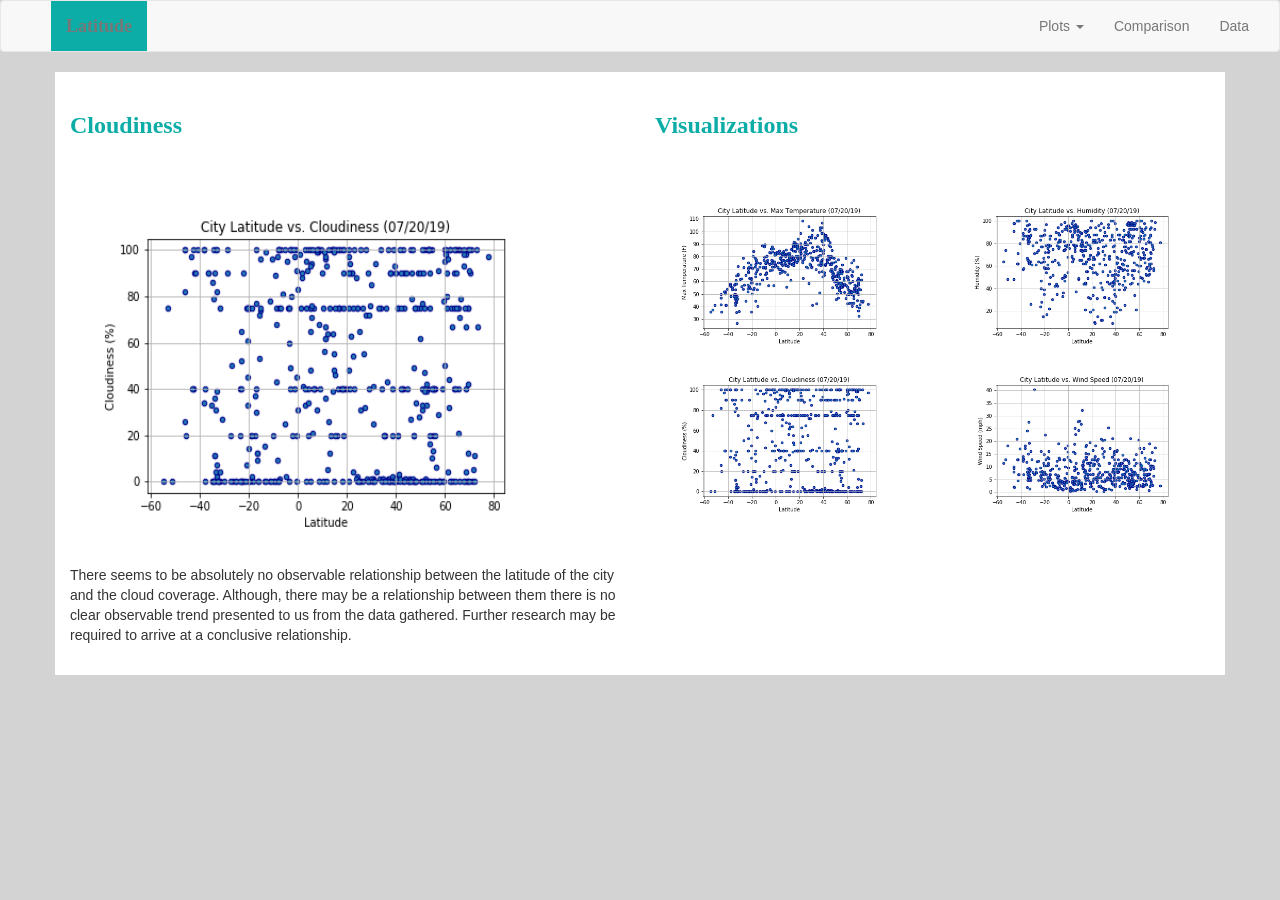
<file: BortolozoCois_09_Web/lat_cloudiness.html>
<!DOCTYPE html>
<html lang="en">

<head>
  <meta charset="UTF-8">
  <title>Bootstrap Visualization Dashboard</title>
  <link rel="stylesheet" href="https://maxcdn.bootstrapcdn.com/bootstrap/3.3.7/css/bootstrap.min.css">
  <link rel="stylesheet" href="style.css">
</head>

<body>
  <nav class="navbar navbar-default">
    <div class="container-fluid">
      <!-- Brand and toggle get grouped for better mobile display -->
      <div class="navbar-header">
        <button type="button" class="navbar-toggle collapsed" data-toggle="collapse" data-target="#bs-example-navbar-collapse-1" aria-expanded="false">
        <span class="sr-only">Toggle navigation</span>
        <span class="icon-bar"></span>
        <span class="icon-bar"></span>
        <span class="icon-bar"></span>
      </button>
        <a class="navbar-brand" href="index.html">Latitude</a>
      </div>

      <!-- Collect the nav links, forms, and other content for toggling -->
      <div class="collapse navbar-collapse" id="bs-example-navbar-collapse-1">
        <ul class="nav navbar-nav navbar-right">
          <li class="dropdown">
            <a href="#" class="dropdown-toggle" data-toggle="dropdown" role="button" aria-haspopup="true" aria-expanded="false">Plots <span class="caret"></span></a>
            <ul class="dropdown-menu">
              <li><a href="lat_temperature.html">Max Temperature</a></li>
              <li><a href="lat_humidity.html">Humidity</a></li>
              <li><a href="lat_cloudiness.html">Cloudiness</a></li>
              <li><a href="lat_wind.html">Wind Speed</a></li>
            </ul>
          </li>
          <li><a href="comparison.html">Comparison</a></li>
          <li><a href="data.html">Data</a></li>
        </ul>
      </div>
      <!-- /.navbar-collapse -->
    </div>
    <!-- /.container-fluid -->
  </nav>

 <!-- Creates the Overall Grid -->
  <div class="container">

    <div class="row">

        <div class="col-md-6 pad top"> <br>
          <h3>Cloudiness</h3> <br>
        </div>

        <div class="col-md-6 pad top"> <br>
          <h3>Visualizations</h3> <br>
        </div>

      </div>

    <div class="row">

        <div class="col-md-6 pad top"> <br>

          <div>
            <img src="lat_cloudiness.png" alt="Cloudiness" width="500" height="357">
          </div><br>
          <div>
            <p>There seems to be absolutely no observable relationship between the latitude of the city and the cloud coverage.
               Although, there may be a relationship between them there is no clear observable trend presented to us from the 
               data gathered. Further research may be required to arrive at a conclusive relationship. </p> <br>
          </div>

        </div>

        <div class="col-md-3 pad top"> <br>

          <div class="pull-right">
            <a href="lat_temperature.html"><img src="lat_temperature.png" alt="Latitude vs. Max Temperature" width="100%" height="100%"></a>
            <a href="lat_cloudiness.html"><img src="lat_cloudiness.png" alt="Latitude vs. Cloudiness" width="100%" height="100%"></a>
          </div>

       </div>

       <div class="col-md-3 pad top"> <br>

        <div class="pull-right">
          <a href="lat_humidity.png"><img src="lat_humidity.png" alt="Latitude vs. Humidity" width="100%" height="100%"></a>
          <a href="lat_wind.html"><img src="lat_wind.png" alt="Latitude vs. Wind Speed" width="100%" height="100%"></a>
        </div>

      </div>

    </div>

   

  </div>

  </body>

  <script src="https://cdnjs.cloudflare.com/ajax/libs/jquery/3.3.1/jquery.min.js"></script>
  <script src="https://cdnjs.cloudflare.com/ajax/libs/twitter-bootstrap/3.3.7/js/bootstrap.min.js"></script>

  </html>
</file>
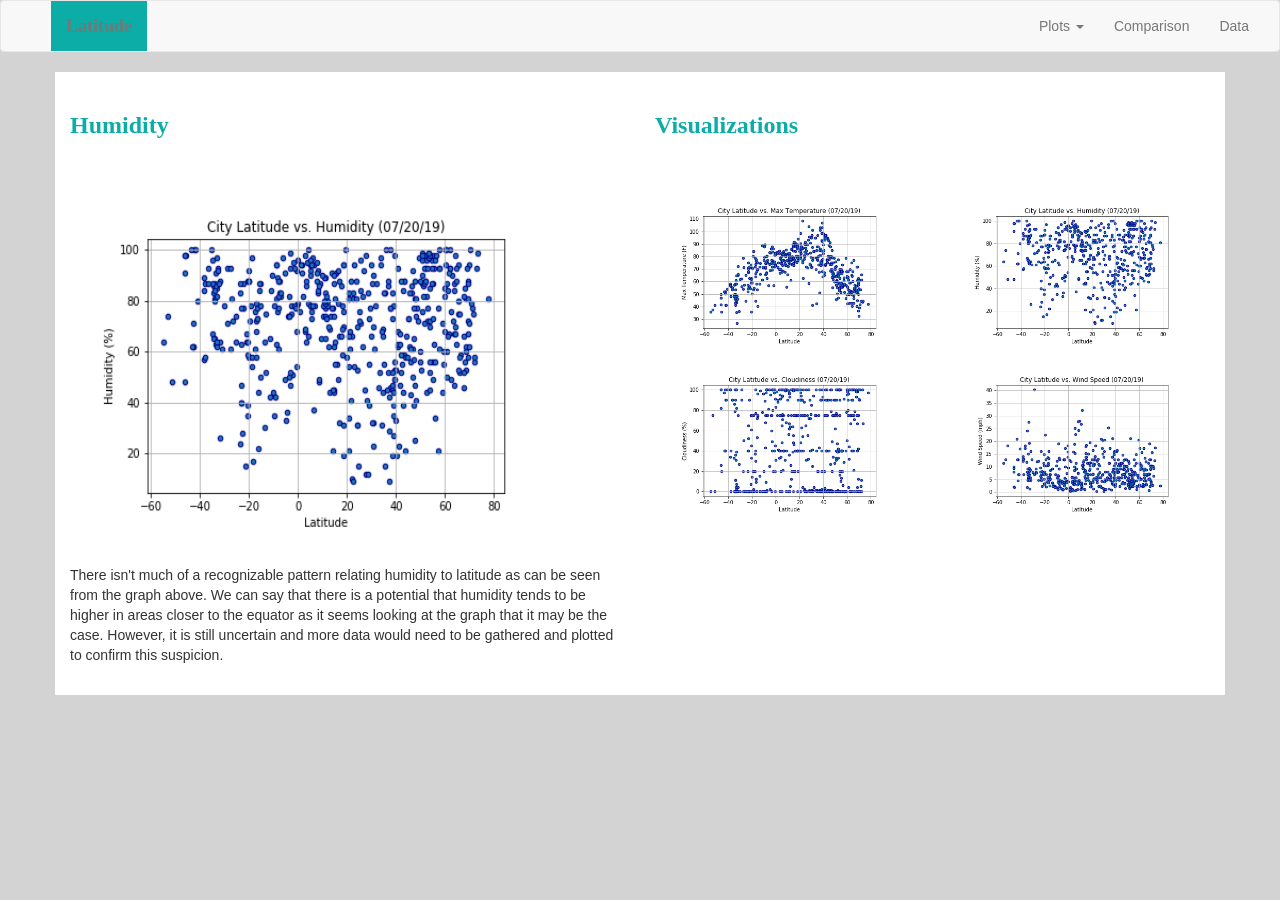
<file: BortolozoCois_09_Web/lat_humidity.html>
<!DOCTYPE html>
<html lang="en">

<head>
  <meta charset="UTF-8">
  <title>Bootstrap Visualization Dashboard</title>
  <link rel="stylesheet" href="https://maxcdn.bootstrapcdn.com/bootstrap/3.3.7/css/bootstrap.min.css">
  <link rel="stylesheet" href="style.css">
</head>

<body>
  <nav class="navbar navbar-default">
    <div class="container-fluid">
      <!-- Brand and toggle get grouped for better mobile display -->
      <div class="navbar-header">
        <button type="button" class="navbar-toggle collapsed" data-toggle="collapse" data-target="#bs-example-navbar-collapse-1" aria-expanded="false">
        <span class="sr-only">Toggle navigation</span>
        <span class="icon-bar"></span>
        <span class="icon-bar"></span>
        <span class="icon-bar"></span>
      </button>
        <a class="navbar-brand" href="index.html">Latitude</a>
      </div>

      <!-- Collect the nav links, forms, and other content for toggling -->
      <div class="collapse navbar-collapse" id="bs-example-navbar-collapse-1">
        <ul class="nav navbar-nav navbar-right">
          <li class="dropdown">
            <a href="#" class="dropdown-toggle" data-toggle="dropdown" role="button" aria-haspopup="true" aria-expanded="false">Plots <span class="caret"></span></a>
            <ul class="dropdown-menu">
              <li><a href="lat_temperature.html">Max Temperature</a></li>
              <li><a href="lat_humidity.html">Humidity</a></li>
              <li><a href="lat_cloudiness.html">Cloudiness</a></li>
              <li><a href="lat_wind.html">Wind Speed</a></li>
            </ul>
          </li>
          <li><a href="comparison.html">Comparison</a></li>
          <li><a href="data.html">Data</a></li>
        </ul>
      </div>
      <!-- /.navbar-collapse -->
    </div>
    <!-- /.container-fluid -->
  </nav>

 <!-- Creates the Overall Grid -->
  <div class="container">

    <div class="row">

        <div class="col-md-6 pad top"> <br>
          <h3>Humidity</h3> <br>
        </div>

        <div class="col-md-6 pad top"> <br>
          <h3>Visualizations</h3> <br>
        </div>

      </div>

    <div class="row">

        <div class="col-md-6 pad top"> <br>

          <div>
            <img src="lat_humidity.png" alt="Humidity" width="500" height="357">
          </div><br>
          <div>
            <p> There isn't much of a recognizable pattern relating humidity to latitude as can be seen from the 
              graph above. We can say that there is a potential that humidity tends to be higher in areas closer to 
              the equator as it seems looking at the graph that it may be the case. However, it is still uncertain
              and more data would need to be gathered and plotted to confirm this suspicion. </p> <br>
          </div>
        </div>

        <div class="col-md-3 pad top"> <br>

          <div class="pull-right">
            <a href="lat_temperature.html"><img src="lat_temperature.png" alt="Latitude vs. Max Temperature" width="100%" height="100%"></a>
            <a href="lat_cloudiness.html"><img src="lat_cloudiness.png" alt="Latitude vs. Cloudiness" width="100%" height="100%"></a>
          </div>

       </div>

       <div class="col-md-3 pad top"> <br>

        <div class="pull-right">
          <a href="lat_humidity.html"><img src="lat_humidity.png" alt="Latitude vs. Humidity" width="100%" height="100%"></a>
          <a href="lat_wind.html"><img src="lat_wind.png" alt="Latitude vs. Wind Speed" width="100%" height="100%"></a>
        </div>

      </div>

    </div>

   

  </div>

  </body>

  <script src="https://cdnjs.cloudflare.com/ajax/libs/jquery/3.3.1/jquery.min.js"></script>
  <script src="https://cdnjs.cloudflare.com/ajax/libs/twitter-bootstrap/3.3.7/js/bootstrap.min.js"></script>

  </html>
</file>
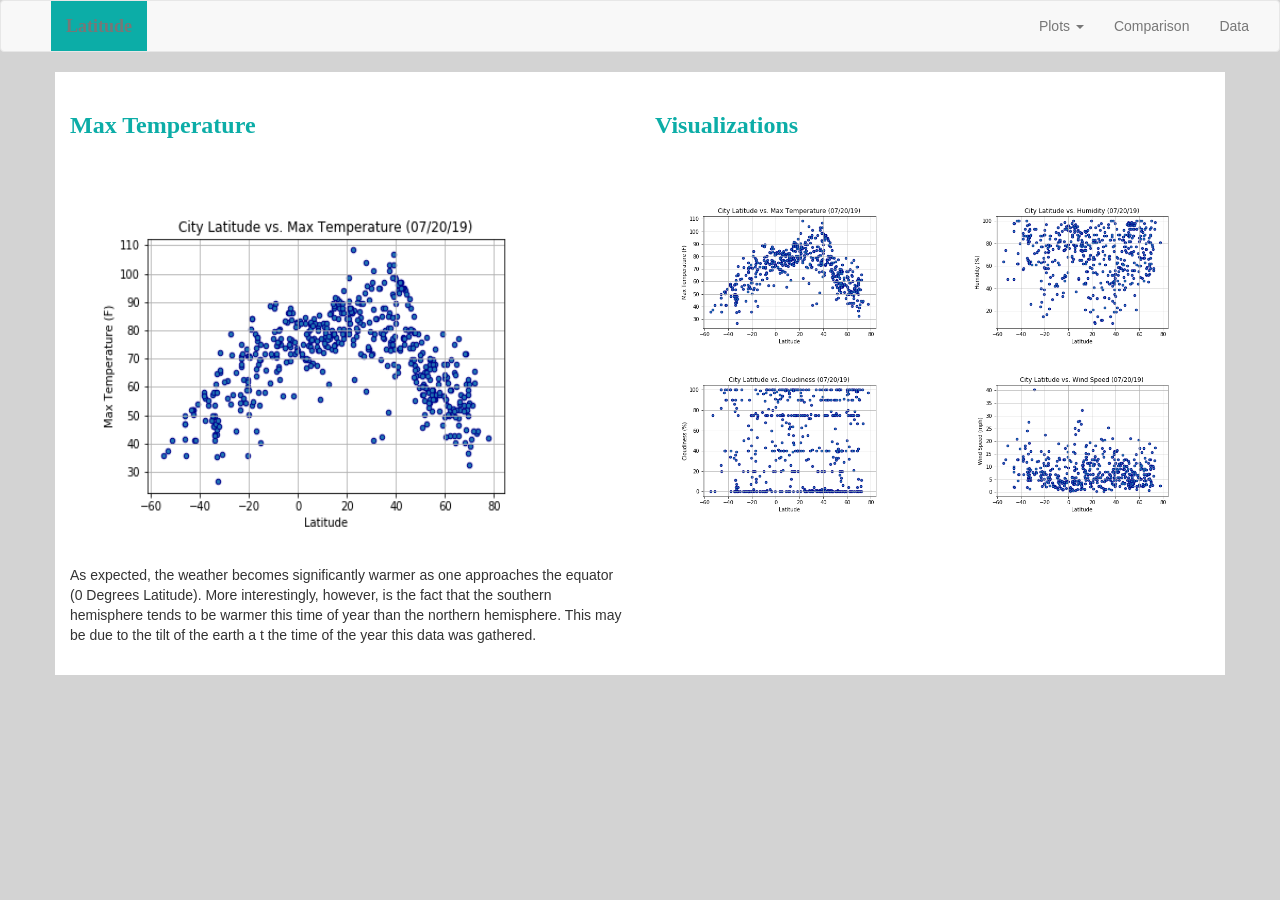
<file: BortolozoCois_09_Web/lat_temperature.html>
<!DOCTYPE html>
<html lang="en">

<head>
  <meta charset="UTF-8">
  <title>Bootstrap Visualization Dashboard</title>
  <link rel="stylesheet" href="https://maxcdn.bootstrapcdn.com/bootstrap/3.3.7/css/bootstrap.min.css">
  <link rel="stylesheet" href="style.css">
</head>

<body>
  <nav class="navbar navbar-default">
    <div class="container-fluid">
      <!-- Brand and toggle get grouped for better mobile display -->
      <div class="navbar-header">
        <button type="button" class="navbar-toggle collapsed" data-toggle="collapse" data-target="#bs-example-navbar-collapse-1" aria-expanded="false">
        <span class="sr-only">Toggle navigation</span>
        <span class="icon-bar"></span>
        <span class="icon-bar"></span>
        <span class="icon-bar"></span>
      </button>
        <a class="navbar-brand" href="index.html">Latitude</a>
      </div>

      <!-- Collect the nav links, forms, and other content for toggling -->
      <div class="collapse navbar-collapse" id="bs-example-navbar-collapse-1">
        <ul class="nav navbar-nav navbar-right">
          <li class="dropdown">
            <a href="#" class="dropdown-toggle" data-toggle="dropdown" role="button" aria-haspopup="true" aria-expanded="false">Plots <span class="caret"></span></a>
            <ul class="dropdown-menu">
              <li><a href="lat_temperature.html">Max Temperature</a></li>
              <li><a href="lat_humidity.html">Humidity</a></li>
              <li><a href="lat_cloudiness.html">Cloudiness</a></li>
              <li><a href="lat_wind.html">Wind Speed</a></li>
            </ul>
          </li>
          <li><a href="comparison.html">Comparison</a></li>
          <li><a href="data.html">Data</a></li>
        </ul>
      </div>
      <!-- /.navbar-collapse -->
    </div>
    <!-- /.container-fluid -->
  </nav>

 <!-- Creates the Overall Grid -->
  <div class="container">

    <div class="row">

        <div class="col-md-6 pad top"> <br>
          <h3>Max Temperature</h3> <br>
        </div>

        <div class="col-md-6 pad top"> <br>
          <h3>Visualizations</h3> <br>
        </div>

      </div>

    <div class="row">

        <div class="col-md-6 pad top"> <br>

          <div>
            <img src="lat_temperature.png" alt="Latitude vs. Max Temperature" width="500" height="357">
          </div><br>
          <div>
            <p>As expected, the weather becomes significantly warmer as one approaches the equator 
              (0 Degrees Latitude). More interestingly, however, is the fact that the southern hemisphere tends to be
               warmer this time of year than the northern hemisphere. This may be due to the tilt of the earth a
               t the time of the year this data was gathered.</p> <br>
          </div>

        </div>

        <div class="col-md-3 pad top"> <br>

          <div class="pull-right">
            <a href="lat_temperature.html"><img src="lat_temperature.png" alt="Latitude vs. Max Temperature" width="100%" height="100%"></a>
            <a href="lat_cloudiness.html"><img src="lat_cloudiness.png" alt="Latitude vs. Cloudiness" width="100%" height="100%"></a>
          </div>

       </div>

       <div class="col-md-3 pad top"> <br>

        <div class="pull-right">
          <a href="lat_humidity.html"><img src="lat_humidity.png" alt="Latitude vs. Humidity" width="100%" height="100%"></a>
          <a href="lat_wind.html"><img src="lat_wind.png" alt="Latitude vs. Wind Speed" width="100%" height="100%"></a>
        </div>

      </div>

    </div>

   

  </div>

  </body>

  <script src="https://cdnjs.cloudflare.com/ajax/libs/jquery/3.3.1/jquery.min.js"></script>
  <script src="https://cdnjs.cloudflare.com/ajax/libs/twitter-bootstrap/3.3.7/js/bootstrap.min.js"></script>

  </html>
</file>
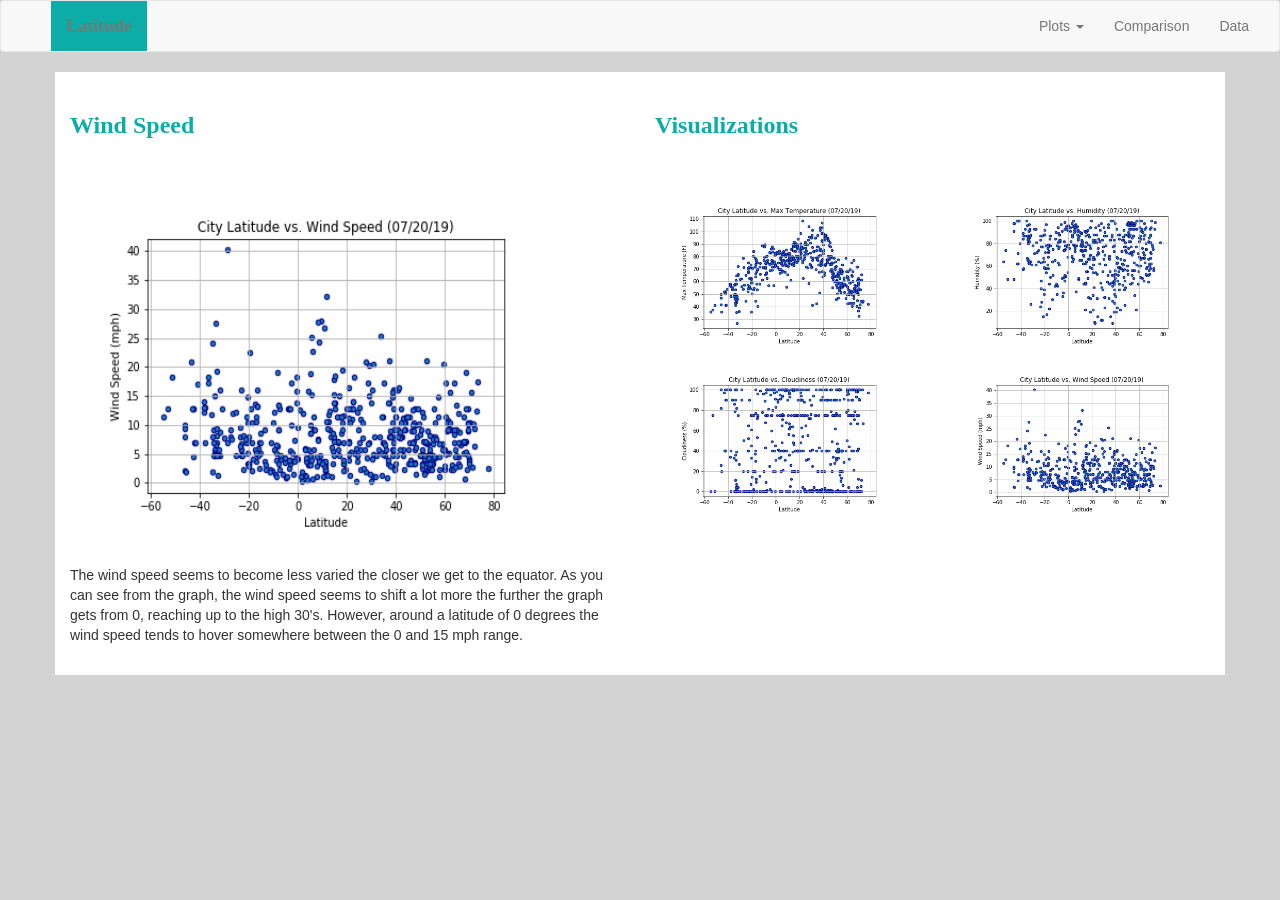
<file: BortolozoCois_09_Web/lat_wind.html>
<!DOCTYPE html>
<html lang="en">

<head>
  <meta charset="UTF-8">
  <title>Bootstrap Visualization Dashboard</title>
  <link rel="stylesheet" href="https://maxcdn.bootstrapcdn.com/bootstrap/3.3.7/css/bootstrap.min.css">
  <link rel="stylesheet" href="style.css">
</head>

<body>
  <nav class="navbar navbar-default">
    <div class="container-fluid">
      <!-- Brand and toggle get grouped for better mobile display -->
      <div class="navbar-header">
        <button type="button" class="navbar-toggle collapsed" data-toggle="collapse" data-target="#bs-example-navbar-collapse-1" aria-expanded="false">
        <span class="sr-only">Toggle navigation</span>
        <span class="icon-bar"></span>
        <span class="icon-bar"></span>
        <span class="icon-bar"></span>
      </button>
        <a class="navbar-brand" href="index.html">Latitude</a>
      </div>

      <!-- Collect the nav links, forms, and other content for toggling -->
      <div class="collapse navbar-collapse" id="bs-example-navbar-collapse-1">
        <ul class="nav navbar-nav navbar-right">
          <li class="dropdown">
            <a href="#" class="dropdown-toggle" data-toggle="dropdown" role="button" aria-haspopup="true" aria-expanded="false">Plots <span class="caret"></span></a>
            <ul class="dropdown-menu">
              <li><a href="lat_temperature.html">Max Temperature</a></li>
              <li><a href="lat_humidity.html">Humidity</a></li>
              <li><a href="lat_cloudiness.html">Cloudiness</a></li>
              <li><a href="lat_wind.html">Wind Speed</a></li>
            </ul>
          </li>
          <li><a href="comparison.html">Comparison</a></li>
          <li><a href="data.html">Data</a></li>
        </ul>
      </div>
      <!-- /.navbar-collapse -->
    </div>
    <!-- /.container-fluid -->
  </nav>

 <!-- Creates the Overall Grid -->
  <div class="container">

    <div class="row">

        <div class="col-md-6 pad top"> <br>
          <h3>Wind Speed</h3> <br>
        </div>

        <div class="col-md-6 pad top"> <br>
          <h3>Visualizations</h3> <br>
        </div>

      </div>

    <div class="row">

        <div class="col-md-6 pad top"> <br>

          <div>
            <img src="lat_wind.png" alt="Wind Speed" width="500" height="357">
          </div><br>
          <div>
            <p>The wind speed seems to become less varied the closer we get to the equator. As you can see 
              from the graph, the wind speed seems to shift a lot more the further the graph gets from 0, 
              reaching up to the high 30's. However, around a latitude of 0 degrees the wind speed tends to
               hover somewhere between the 0 and 15 mph range.</p> <br>
          </div>

        </div>

        <div class="col-md-3 pad top"> <br>

          <div class="pull-right">
            <a href="lat_temperature.html"><img src="lat_temperature.png" alt="Latitude vs. Max Temperature" width="100%" height="100%"></a>
            <a href="lat_cloudiness.html"><img src="lat_cloudiness.png" alt="Latitude vs. Cloudiness" width="100%" height="100%"></a>
          </div>

       </div>

       <div class="col-md-3 pad top"> <br>

        <div class="pull-right">
          <a href="lat_humidity.html"><img src="lat_humidity.png" alt="Latitude vs. Humidity" width="100%" height="100%"></a>
          <a href="lat_wind.html"><img src="lat_wind.png" alt="Latitude vs. Wind Speed" width="100%" height="100%"></a>
        </div>

      </div>

    </div>

   

  </div>

  </body>

  <script src="https://cdnjs.cloudflare.com/ajax/libs/jquery/3.3.1/jquery.min.js"></script>
  <script src="https://cdnjs.cloudflare.com/ajax/libs/twitter-bootstrap/3.3.7/js/bootstrap.min.js"></script>

  </html>
</file>
<file: BortolozoCois_09_Web/style.css>
body {
    background-color: lightgray;
}

h1 {
     color: rgb(12, 173, 167);
     background-color: white;
     font-family: times new roman;
     font-weight: bold;
}

h3 {
     color: rgb(12, 173, 167);
     background-color: white;
     font-family: times new roman;
     font-weight: bold;
}

img {
    padding-top: 10px;
    padding-right: 20px;
    padding-bottom: 10px;
    padding-left: 20px;
}

p {
   font-family: sans-serif;
   font-size: 12
}

.container {
  background-color: white;
}

.navbar {
         padding-left: 50px;
}

.navbar-brand {
               background-color: rgb(12, 173, 167);
               font-family: times new roman;
               font-weight: bold;
               color: white;
}

/* Here we define a navbar style that will ONLY be applied at screen sizes below 480 pixels */
@media (max-width: 480px) {
  .navbar {
    background-color: rgb(12, 173, 167);
}

  .navbar-brand {
                 background-color: white;
                 font-family: times new roman;
                 font-weight: bold;
                 color: rgb(12, 173, 167);
}
}
</file>
